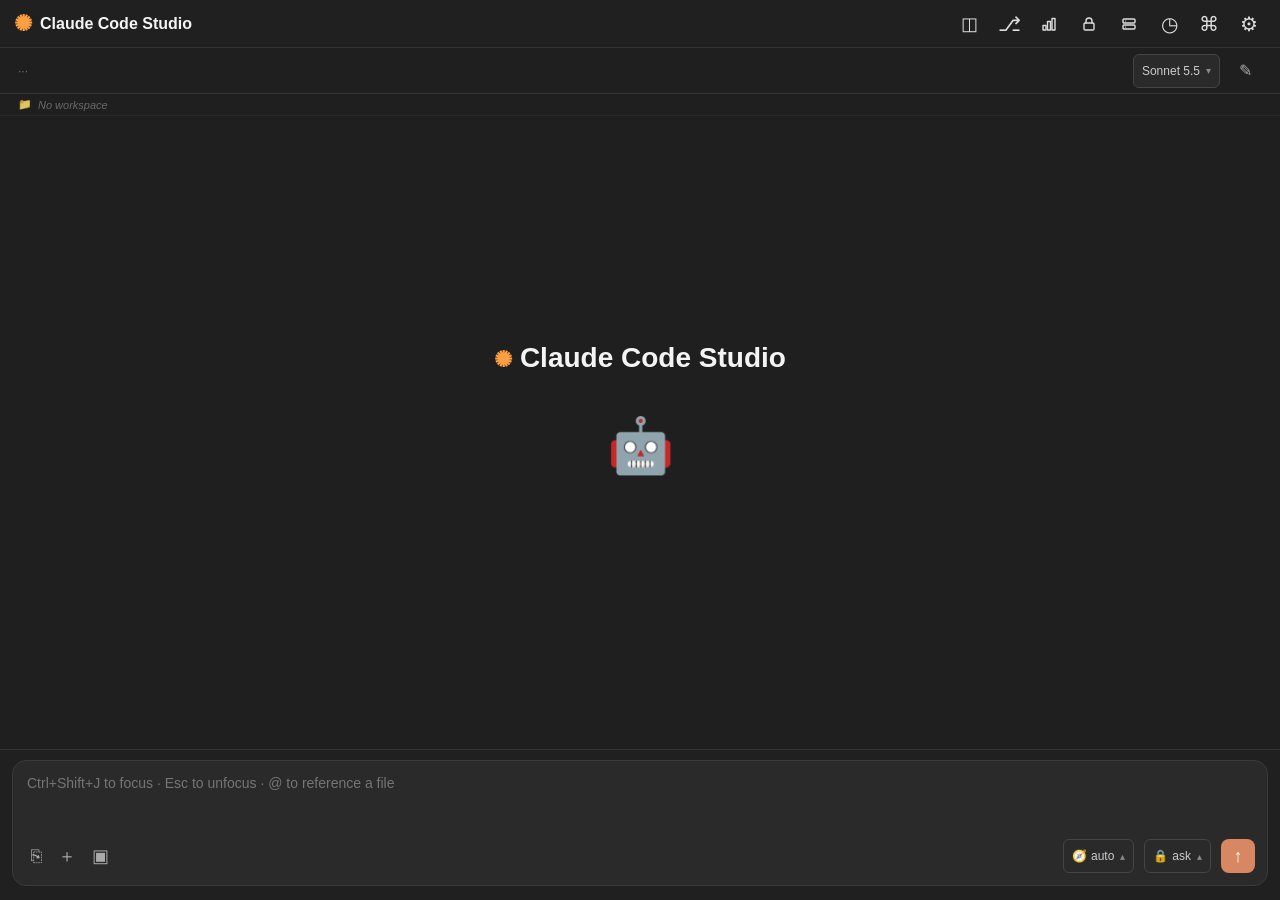
<file: ClaudeStudioExtension/Ui/index.html>
﻿<!DOCTYPE html>
<html>
<head>
    <meta charset="utf-8" />
    <title>Claude Code Studio</title>
    <link rel="stylesheet" href="styles.css" />
    <link rel="stylesheet" href="highlight.css" />
</head>

<body>
    <div class="app">
        <div class="topbar">
            <div class="brand">
                <span class="logo">✺</span>
                <span>Claude Code Studio</span>
            </div>

            <div class="topbar-right">
                <div class="actions">
                    <button class="action-btn" id="btn-layout" title="Toggle layout" onclick="toggleLayout()">◫</button>
                    <button class="action-btn" id="btn-diff" title="Git diff" onclick="openDiffModal()">⎇</button>
                    <button class="action-btn" id="btn-usage" title="Usage & cost" onclick="openUsageWindow()">
                        <svg viewBox="0 0 16 16" width="16" height="16" fill="none" stroke="currentColor" stroke-width="1.4" stroke-linejoin="round">
                            <rect x="2" y="9.5"  width="3" height="4.5"/>
                            <rect x="6.5" y="5.5" width="3" height="8.5"/>
                            <rect x="11" y="2.5" width="3" height="11.5"/>
                        </svg>
                    </button>
                    <button class="action-btn" id="btn-trusted" title="Trusted workspaces" onclick="openTrustedWorkspacesModal()">
                        <svg viewBox="0 0 16 16" width="16" height="16" fill="none" stroke="currentColor" stroke-width="1.4" stroke-linecap="round" stroke-linejoin="round">
                            <rect x="3" y="7" width="10" height="7" rx="1.2"/>
                            <path d="M 5 7 V 5 a 3 3 0 0 1 6 0 V 7"/>
                        </svg>
                    </button>
                    <button class="action-btn" id="btn-mcp" title="MCP servers" onclick="openMcpWindow()">
                        <svg viewBox="0 0 16 16" width="16" height="16" fill="none" stroke="currentColor" stroke-width="1.4" stroke-linecap="round" stroke-linejoin="round">
                            <rect x="2" y="3" width="12" height="4" rx="1"/>
                            <rect x="2" y="9" width="12" height="4" rx="1"/>
                            <circle cx="4.5" cy="5" r="0.6" fill="currentColor" stroke="none"/>
                            <circle cx="4.5" cy="11" r="0.6" fill="currentColor" stroke="none"/>
                        </svg>
                    </button>
                    <div class="cmd-wrap" id="history-wrap">
                        <button class="action-btn" title="Session history" onclick="toggleHistory()">◷</button>
                        <div class="cmd-menu" id="history-menu">
                            <div class="cmd-section history-section-header">
                                <span>Previous sessions</span>
                                <span class="history-count" id="history-count"></span>
                            </div>
                            <div class="history-filter">
                                <input type="text" id="history-search" placeholder="Filter…" oninput="filterHistory()" />
                                <label class="history-toggle">
                                    <input type="checkbox" id="history-show-all" onchange="onShowAllToggle()" />
                                    <span>all projects</span>
                                </label>
                            </div>
                            <div id="history-list"><div class="cmd-item" style="color:#555;font-family:inherit">Loading…</div></div>
                            <div class="history-footer" id="history-footer"></div>
                        </div>
                    </div>
                </div>
                <div class="cmd-wrap" id="cmd-wrap">
                    <button class="cmd-trigger" title="Commands" onclick="toggleCmdMenu()">⌘</button>
                    <div class="cmd-menu" id="cmd-menu">
                        <div class="cmd-section">Built-in</div>
                        <div class="cmd-item" onclick="runCommand('/model')">/model</div>
                        <div class="cmd-item" onclick="runCommand('/usage')">/usage</div>
                        <div class="cmd-item" onclick="runCommand('/compact')">/compact</div>
                        <div class="cmd-item" onclick="runCommand('/review')">/review</div>
                        <div class="cmd-item" onclick="runCommand('/clear')">/clear</div>
                        <div id="project-cmds" style="display:none">
                            <div class="cmd-divider"></div>
                            <div class="cmd-section">Project commands</div>
                            <div id="project-cmd-list" class="slash-cmd-list"></div>
                        </div>
                        <div id="user-cmds" style="display:none">
                            <div class="cmd-divider"></div>
                            <div class="cmd-section">User commands</div>
                            <div id="user-cmd-list" class="slash-cmd-list"></div>
                        </div>
                        <div id="skill-cmds" style="display:none">
                            <div class="cmd-divider"></div>
                            <div class="cmd-section">Skills</div>
                            <div id="skill-cmd-list" class="slash-cmd-list"></div>
                        </div>
                        <div class="cmd-divider"></div>
                        <div class="cmd-section">Local</div>
                        <div class="cmd-item" onclick="requestContextUsage()">◔ Context usage</div>
                        <div class="cmd-item" onclick="requestMcpStatus()">🔌 MCP status</div>
                        <div class="cmd-item" onclick="requestBuildErrors()">🔨 Send build errors</div>
                        <div class="cmd-item" onclick="checkBackgroundTasks()">⏱ Check background tasks</div>
                        <div class="cmd-item" onclick="requestDoctor()">🩺 Doctor</div>
                        <div class="cmd-item" onclick="reauthenticate()">🔑 Re-authenticate…</div>
                        <div class="cmd-item" onclick="openSideQuestionCard()">💬 Side question</div>
                        <div class="cmd-item" onclick="exportChatToMarkdown()">⤓ Export to Markdown</div>
                        <div class="cmd-divider"></div>
                        <div class="cmd-section">Custom</div>
                        <div id="custom-cmd-list"></div>
                        <div class="cmd-item cmd-add" onclick="openAddCommand()">＋ Add command…</div>
                    </div>
                </div>
                <div class="cmd-wrap" id="settings-wrap">
                    <button class="cmd-trigger" title="Settings" onclick="toggleSettings()">⚙</button>
                    <div class="cmd-menu settings-menu" id="settings-menu">
                        <div class="settings-search-wrap">
                            <input type="text" id="settings-search" class="settings-input settings-search" placeholder="Search settings…"
                                oninput="filterSettings()"
                                onkeydown="if(event.key==='Escape'&&this.value){event.stopPropagation();this.value='';filterSettings();}" />
                            <button type="button" class="settings-input-clear settings-search-clear" title="Clear" onclick="clearSettingsSearch()">✕</button>
                        </div>
                        <div class="settings-search-empty" id="settings-search-empty" hidden>No matching settings</div>
                        <div class="cmd-section">Appearance</div>
                        <div class="settings-row">
                            <span class="settings-label">
                                Theme
                                <span class="info-icon" title="Chat theme. Auto follows the Visual Studio theme; Dark/Light force one regardless of VS.">ⓘ</span>
                            </span>
                            <select id="theme-override" class="settings-select" onchange="setThemeOverride(this.value)">
                                <option value="auto">Auto (follow VS)</option>
                                <option value="dark">Dark</option>
                                <option value="light">Light</option>
                            </select>
                        </div>
                        <div class="settings-row">
                            <span class="settings-label">
                                Accent color
                                <span class="info-icon" title="Accent used for buttons, links and highlights across the chat. ↶ restores the default.">ⓘ</span>
                            </span>
                            <div class="settings-color-group">
                                <input type="color" id="accent-custom" class="settings-color" oninput="setAccentCustom(this.value)" />
                                <button type="button" class="settings-color-reset" title="Reset to default" onclick="resetAccent()">↶</button>
                            </div>
                        </div>
                        <div class="cmd-divider"></div>
                        <div class="cmd-section">Chat</div>
                        <div class="settings-row">
                            <span class="settings-label">
                                Auto-resume last session
                                <span class="info-icon" title="When the chat reloads (tab switch, VS restart), automatically resume the most recent session for this workspace.">ⓘ</span>
                            </span>
                            <label class="toggle">
                                <input type="checkbox" id="auto-resume-toggle" onchange="setAutoResume(this.checked)" />
                                <span class="toggle-track"></span>
                            </label>
                        </div>
                        <div class="settings-row">
                            <span class="settings-label">
                                Send with Enter
                                <span class="info-icon" title="On: Enter sends, Shift+Enter inserts a newline. Off: Enter inserts a newline, Shift+Enter sends.">ⓘ</span>
                            </span>
                            <label class="toggle">
                                <input type="checkbox" id="send-enter-toggle" checked onchange="setSendWithEnter(this.checked)" />
                                <span class="toggle-track"></span>
                            </label>
                        </div>
                        <div class="settings-row">
                            <span class="settings-label">
                                Question picker
                                <span class="info-icon" title="How the AskUserQuestion picker submits. Instant: a single-choice question sends on click. Always Submit: never sends on click — click an option to toggle it, and combine it with your own text in Other.">ⓘ</span>
                            </span>
                            <select id="ask-mode" class="settings-select" onchange="setAskMode(this.value)">
                                <option value="instant">Instant (send on click)</option>
                                <option value="always">Always show Submit</option>
                            </select>
                        </div>
                        <div class="settings-row">
                            <span class="settings-label">
                                Auto-include attachments
                                <span class="info-icon" title="When on, attached files are sent to Claude automatically, skipping the per-file 'read this file?' confirmation. You can still drop one with its × chip before sending.">ⓘ</span>
                            </span>
                            <label class="toggle">
                                <input type="checkbox" id="auto-attach-toggle" onchange="setAutoIncludeAttachments(this.checked)" />
                                <span class="toggle-track"></span>
                            </label>
                        </div>
                        <div class="settings-row">
                            <span class="settings-label">
                                Sound when input needed
                                <span class="info-icon" title="Plays a sound whenever claude is blocked waiting on you — a permission prompt or a question.">ⓘ</span>
                            </span>
                            <label class="toggle">
                                <input type="checkbox" id="sound-input-toggle" onchange="setSoundOnInput(this.checked)" />
                                <span class="toggle-track"></span>
                            </label>
                        </div>
                        <div class="settings-row">
                            <span class="settings-label">
                                Sound when turn ends
                                <span class="info-icon" title="Plays a soft sound when a turn finishes while the tool window is hidden.">ⓘ</span>
                            </span>
                            <label class="toggle">
                                <input type="checkbox" id="sound-done-toggle" onchange="setSoundOnDone(this.checked)" />
                                <span class="toggle-track"></span>
                            </label>
                        </div>
                        <div class="settings-row effort-row">
                            <span class="settings-label">
                                Auto-save before send
                                <span class="info-icon" title="Save documents before each send: none = never, active = the active document only, all = all open documents.">ⓘ</span>
                            </span>
                            <span class="effort-value-label" id="autosave-label">active</span>
                        </div>
                        <div class="effort-slider-wrap">
                            <input type="range" class="effort-slider" id="autosave-slider" min="0" max="2" step="1" value="1" />
                            <div class="effort-ticks">
                                <span>none</span><span>active</span><span>all</span>
                            </div>
                        </div>
                        <div class="settings-row">
                            <span class="settings-label">
                                Auto-send build errors
                                <span class="info-icon" title="When a Visual Studio build finishes with errors, automatically send them to Claude to fix. Skipped while a turn is running; an identical error set is not re-sent twice in a row. The ⌘ menu has an on-demand version that always works.">ⓘ</span>
                            </span>
                            <label class="toggle">
                                <input type="checkbox" id="build-errors-toggle" onchange="setAutoSendBuildErrors(this.checked)" />
                                <span class="toggle-track"></span>
                            </label>
                        </div>
                        <div class="cmd-divider"></div>
                        <div class="cmd-section">Display</div>
                        <div class="settings-row">
                            <span class="settings-label">
                                Show tokens
                                <span class="info-icon" title="Show token usage (input/output) under each response.">ⓘ</span>
                            </span>
                            <label class="toggle">
                                <input type="checkbox" id="tokens-toggle" checked onchange="setShowTokens(this.checked)" />
                                <span class="toggle-track"></span>
                            </label>
                        </div>
                        <div class="settings-row">
                            <span class="settings-label">
                                Show token estimate
                                <span class="info-icon" title="This is an approximate token cost for the message before sending. It's just a heuristic simulation (chars / 3.5 or 5) and may differ from the actual value charged by the API.">ⓘ</span>
                            </span>
                            <label class="toggle">
                                <input type="checkbox" id="token-estimate-toggle" onchange="setShowTokenEstimate(this.checked)" />
                                <span class="toggle-track"></span>
                            </label>
                        </div>
                        <div class="settings-row">
                            <span class="settings-label">
                                Response log
                                <span class="info-icon" title="Detail of the ⏱ line appended after each response: full = duration + tools + tokens, simple = total duration, none = off.">ⓘ</span>
                            </span>
                        </div>
                        <input type="hidden" id="timing-select" value="simple" />
                        <div class="timing-options">
                            <div class="timing-opt" data-value="full" onclick="setTimingMode(this)">
                                <span class="timing-opt-name">full</span>
                                <span class="timing-opt-ex">⏱ 1.2s · 3 tools · 2k tok</span>
                            </div>
                            <div class="timing-opt" data-value="simple" onclick="setTimingMode(this)">
                                <span class="timing-opt-name">simple</span>
                                <span class="timing-opt-ex">⏱ total: 1.2s</span>
                            </div>
                            <div class="timing-opt" data-value="none" onclick="setTimingMode(this)">
                                <span class="timing-opt-name">none</span>
                                <span class="timing-opt-ex">no log</span>
                            </div>
                        </div>
                        <div class="settings-row" style="padding-top:6px">
                            <span class="settings-label">Time unit</span>
                            <div class="unit-toggle">
                                <button class="unit-btn" id="unit-ms" onclick="setTimeUnit('ms')">ms</button>
                                <button class="unit-btn" id="unit-s" onclick="setTimeUnit('s')">s</button>
                            </div>
                        </div>
                        <div class="cmd-divider"></div>
                        <div class="cmd-section">Claude Code</div>
                        <div class="settings-row">
                            <span class="settings-label">
                                Co-author commits
                                <span class="info-icon" title="Add Claude's Co-Authored-By trailer to commits and the attribution line to PR descriptions. Turn off to omit them. Applies to new/restarted sessions.">ⓘ</span>
                            </span>
                            <label class="toggle">
                                <input type="checkbox" id="coauthored-toggle" checked onchange="setCoAuthoredBy(this.checked)" />
                                <span class="toggle-track"></span>
                            </label>
                        </div>
                        <div class="settings-row">
                            <span class="settings-label">
                                Auto-compact context
                                <span class="info-icon" title="Automatically compact the conversation when the context window fills. Applies to new/restarted sessions.">ⓘ</span>
                            </span>
                            <label class="toggle">
                                <input type="checkbox" id="autocompact-toggle" checked onchange="setAutoCompact(this.checked)" />
                                <span class="toggle-track"></span>
                            </label>
                        </div>
                        <div class="settings-row">
                            <span class="settings-label">
                                Transcript retention (days)
                                <span class="info-icon" title="How many days claude keeps chat transcripts before automatic cleanup. Leave blank for the default (30). Applies to new/restarted sessions.">ⓘ</span>
                            </span>
                            <input type="number" id="cleanup-days-input" class="settings-number" min="1" placeholder="30" oninput="setCleanupDays(this.value)" />
                        </div>
                        <div class="settings-row">
                            <span class="settings-label">
                                Permission rules
                                <span class="info-icon" title="Auto-decide tool permissions with claude-style rules like Bash(git *). Allow skips the prompt, deny blocks the tool, ask always prompts. Rules apply from the next message.">ⓘ</span>
                            </span>
                            <button type="button" class="settings-manage-btn" onclick="openPermRulesModal()">Manage…</button>
                        </div>
                        <div class="settings-row">
                            <span class="settings-label">
                                Unanswered permission
                                <span class="info-icon" title="How long a permission prompt waits before it is denied for you. The default holds the turn while you decide, up to one hour — one hour is the ceiling because past that the underlying CLI hook would let the tool run unapproved, so it is a hard limit, not a soft one. A shorter timeout denies sooner; cancelling the turn always releases it immediately.">ⓘ</span>
                            </span>
                            <select id="perm-timeout-select" class="settings-select" onchange="setPermissionTimeout(this.value)">
                                <option value="0">Wait for answer (max 1 hour)</option>
                                <option value="3">Deny after 3 min</option>
                                <option value="10">Deny after 10 min</option>
                                <option value="30">Deny after 30 min</option>
                            </select>
                        </div>
                        <div class="settings-row">
                            <span class="settings-label">
                                CLI path
                                <span class="info-icon" title="Full path to claude.exe (or its folder) when it isn't on your PATH — custom installs. Leave blank to auto-detect. Applies to new/restarted sessions.">ⓘ</span>
                            </span>
                        </div>
                        <div class="settings-input-wrap">
                            <input type="text" id="cli-path-input" class="settings-input" placeholder="Auto (PATH + standard locations)" oninput="setCliPath(this.value)" />
                            <button type="button" class="settings-input-clear" title="Clear" onclick="clearCliPath()">✕</button>
                        </div>
                        <div class="settings-row">
                            <span class="settings-label">
                                Fallback model
                                <span class="info-icon" title="Automatically retry on this model when the primary one is overloaded or unavailable. Applies to new/restarted sessions.">ⓘ</span>
                            </span>
                            <select id="fallback-model-select" class="settings-select" onchange="setFallbackModel(this.value)">
                                <option value="">Off</option>
                                <option value="claude-sonnet-5-5">Sonnet 5.5</option>
                                <option value="claude-sonnet-5">Sonnet 5</option>
                                <option value="claude-sonnet-4-6">Sonnet 4.6</option>
                                <option value="claude-opus-5-5">Opus 5.5</option>
                                <option value="claude-opus-5">Opus 5</option>
                                <option value="claude-opus-4-8">Opus 4.8</option>
                                <option value="claude-fable-5-2">Fable 5.2</option>
                                <option value="claude-fable-5-1">Fable 5.1</option>
                                <option value="claude-fable-5">Fable 5</option>
                                <option value="claude-haiku-4-5">Haiku 4.5</option>
                            </select>
                        </div>
                        <div class="settings-row">
                            <span class="settings-label">
                                Subagent detail
                                <span class="info-icon" title="How much of a subagent's (Task/Agent tool) work to show live under its chip while it runs. Off: just the chip. Simple: a one-line status. Full: thinking, text, and its own tool calls, nested.">ⓘ</span>
                            </span>
                            <select id="subagent-detail-select" class="settings-select" onchange="setSubagentDetail(this.value)">
                                <option value="off">Off</option>
                                <option value="simple">Simple</option>
                                <option value="full">Full</option>
                            </select>
                        </div>
                        <div class="cmd-divider"></div>
                        <div class="cmd-section">Workspace</div>
                        <div class="settings-row">
                            <span class="settings-label">
                                Working directory
                                <span class="info-icon" title="Folder where claude runs. Leave blank to auto-resolve (solution → open folder → active document). Saved per solution — switching solutions won't carry it over. Changing it restarts the session.">ⓘ</span>
                            </span>
                            <div class="inline-toggle-wrap">
                                <span class="inline-toggle-label">Show</span>
                                <label class="toggle" title="Show working directory bar">
                                    <input type="checkbox" id="cwdbar-toggle" checked onchange="setShowCwdbar(this.checked)" />
                                    <span class="toggle-track"></span>
                                </label>
                            </div>
                        </div>
                        <div class="settings-input-wrap">
                            <input type="text" id="working-dir-input" class="settings-input" placeholder="Auto (solution directory)" oninput="setWorkingDirectory(this.value)" />
                            <button type="button" class="settings-input-clear" title="Clear" onclick="clearWorkingDirectory()">✕</button>
                        </div>

                        <div class="settings-row">
                            <span class="settings-label">
                                Titlebar name
                                <span class="info-icon" title="What the titlebar shows next to the plan. Auto picks the first available: organization → account name → email.">ⓘ</span>
                            </span>
                            <select id="account-info-source" class="settings-select" onchange="setAccountInfoSource(this.value)">
                                <option value="auto">Auto (cascade)</option>
                                <option value="account">Account name</option>
                                <option value="organization">Organization</option>
                                <option value="email">Email</option>
                                <option value="custom">Custom</option>
                            </select>
                        </div>
                        <div class="settings-input-wrap">
                            <input type="text" id="display-name-input" class="settings-input" placeholder="Custom name (used when 'Custom' is selected or as cascade fallback)" oninput="setDisplayName(this.value)" />
                            <button type="button" class="settings-input-clear" title="Clear" onclick="clearDisplayName()">✕</button>
                        </div>
                        <div class="settings-row">
                            <span class="settings-label">
                                Status line command
                                <span class="info-icon" title="Command run in the working directory whose first lines show in a bar under the header — e.g. git status -sb. Refreshes after each turn. Leave blank to disable.">ⓘ</span>
                            </span>
                        </div>
                        <div class="settings-input-wrap">
                            <input type="text" id="status-line-input" class="settings-input" placeholder="git status -sb" oninput="setStatusLineCommand(this.value)" />
                            <button type="button" class="settings-input-clear" title="Clear" onclick="clearStatusLineCommand()">✕</button>
                        </div>

                        <div class="cmd-divider"></div>
                        <div class="cmd-section">Cost limits</div>
                        <div class="settings-row">
                            <span class="settings-label">
                                Cost limit warning ($)
                                <span class="info-icon" title="Show a warning when the estimated cost of the current session or day crosses these USD values. Leave blank to disable.">ⓘ</span>
                            </span>
                        </div>
                        <div class="cost-limits-row">
                            <label class="cost-limit-field">
                                <span>Session</span>
                                <div class="cost-limit-input-wrap">
                                    <input type="text" inputmode="decimal" id="cost-session-input" class="settings-input" placeholder="off"
                                        oninput="setCostLimit('session', this.value)"
                                        onblur="formatCostLimitInput(this)"
                                        onkeydown="if(event.key==='Enter'){event.preventDefault();this.blur();}" />
                                    <button type="button" class="cost-input-clear" title="Clear" onclick="clearCostLimit('session')">✕</button>
                                </div>
                            </label>
                            <label class="cost-limit-field">
                                <span>Day</span>
                                <div class="cost-limit-input-wrap">
                                    <input type="text" inputmode="decimal" id="cost-daily-input" class="settings-input" placeholder="off"
                                        oninput="setCostLimit('daily', this.value)"
                                        onblur="formatCostLimitInput(this)"
                                        onkeydown="if(event.key==='Enter'){event.preventDefault();this.blur();}" />
                                    <button type="button" class="cost-input-clear" title="Clear" onclick="clearCostLimit('daily')">✕</button>
                                </div>
                            </label>
                        </div>
                        <div class="settings-row">
                            <span class="settings-label">
                                Block sending when reached
                                <span class="info-icon" title="While a limit is exceeded, also block sending new messages instead of only warning.">ⓘ</span>
                            </span>
                            <label class="toggle">
                                <input type="checkbox" id="cost-block-toggle" onchange="setCostBlock(this.checked)" />
                                <span class="toggle-track"></span>
                            </label>
                        </div>
                        <div class="settings-row">
                            <span class="settings-label">
                                Hard budget per session ($)
                                <span class="info-icon" title="CLI-enforced (--max-budget-usd): unlike the warning above, this actually ends the session once claude's own tracked spend crosses it. Leave blank to disable.">ⓘ</span>
                            </span>
                        </div>
                        <div class="settings-input-wrap">
                            <input type="text" inputmode="decimal" id="max-budget-input" class="settings-input" placeholder="off"
                                oninput="setMaxBudget(this.value)"
                                onkeydown="if(event.key==='Enter'){event.preventDefault();this.blur();}" />
                            <button type="button" class="settings-input-clear" title="Clear" onclick="clearMaxBudget()">✕</button>
                        </div>
                        <div class="cmd-divider"></div>
                        <div class="settings-row">
                            <span class="settings-label">
                                Reset settings
                                <span class="info-icon" title="Restore every setting in this panel to its default, including permission rules, cost limits and per-solution working directories. Prompt history and session data are kept; the chat view reloads.">ⓘ</span>
                            </span>
                            <button type="button" class="settings-manage-btn" onclick="resetSettingsToDefaults()">Reset…</button>
                        </div>

                        <div class="about-section">
                            <div class="about-name"><span class="logo">✺</span> Claude Code Studio</div>
                            <div class="about-meta">v— · wluisdev</div>
                            <div class="about-desc">Claude Code integration for Visual Studio 2022</div>
                        </div>
                    </div>
                </div>
            </div>
        </div>

        <div class="titlebar">
            <span id="account-info" class="account-info account-info-loading" title="">···</span>
            <div class="titlebar-right">
                <!-- Hidden native select stays as the single source of truth for the
                     model id — send payload, caption, /model card and localStorage all
                     read/write it. The visible control is the effort-style button. -->
                <select class="model-select" hidden>
                    <option value="claude-sonnet-5-5"         title="Sonnet 5.5 · claude-sonnet-5-5">Sonnet 5.5</option>
                    <option value="claude-sonnet-5"           title="Sonnet 5 · claude-sonnet-5">Sonnet 5</option>
                    <option value="claude-sonnet-4-6"         title="Sonnet 4.6 · claude-sonnet-4-6">Sonnet 4.6</option>
                    <option value="claude-opus-5-5"           title="Opus 5.5 · claude-opus-5-5">Opus 5.5</option>
                    <option value="claude-opus-5"             title="Opus 5 · claude-opus-5">Opus 5</option>
                    <option value="claude-opus-4-8"           title="Opus 4.8 · claude-opus-4-8">Opus 4.8</option>
                    <option value="opusplan"                  title="Opus Plan · opusplan — Opus while planning, Sonnet for execution">Opus Plan</option>
                    <option value="claude-fable-5-2"          title="Fable 5.2 · claude-fable-5-2">Fable 5.2</option>
                    <option value="claude-fable-5-1"          title="Fable 5.1 · claude-fable-5-1">Fable 5.1</option>
                    <option value="claude-fable-5"            title="Fable 5 · claude-fable-5">Fable 5</option>
                    <option value="claude-haiku-4-5" title="Haiku 4.5 · claude-haiku-4-5">Haiku 4.5</option>
                </select>
                <div class="model-control" id="model-control">
                    <button type="button" class="effort-btn" id="model-btn" onclick="toggleModelPopup()" title="Model">
                        <span id="model-btn-label">Sonnet 5</span>
                        <span class="effort-btn-caret">▾</span>
                    </button>
                    <div class="permission-popup model-popup" id="model-popup" hidden></div>
                </div>
                <button class="new-chat" title="New chat">✎</button>
            </div>
        </div>

        <div class="cwdbar cwdbar-empty" id="cwdbar" onclick="copyCwd()" title="">
            <span class="cwdbar-icon">📁</span>
            <span class="cwdbar-path" id="cwdbar-path">No workspace</span>
            <span class="cwdbar-presence" id="cwdbar-presence" hidden></span>
        </div>

        <div class="statusbar" id="statusbar" style="display:none" title="">
            <span class="statusbar-icon">▸</span>
            <span class="statusbar-text" id="statusbar-text"></span>
        </div>

        <div class="content">
            <div id="find-bar" class="find-bar">
                <input type="text" id="find-input" placeholder="Find in chat…" />
                <span id="find-count" class="find-count">0/0</span>
                <button class="find-btn" onclick="findPrev()" title="Previous (Shift+Enter)">▲</button>
                <button class="find-btn" onclick="findNext()" title="Next (Enter)">▼</button>
                <button class="find-btn" onclick="closeFindBar()" title="Close (Esc)">✕</button>
            </div>
            <button class="scroll-bottom" id="btn-scroll-bottom" title="Scroll to bottom" onclick="scrollToBottom()">↓</button>
            <div id="messages" class="messages">

                <div class="welcome">

                    <div class="hero">
                        <span class="logo">✺</span>
                        Claude Code Studio
                    </div>

                    <div class="bot">🤖</div>


</div>

            </div>
        </div>

        <!-- Active interactive cards (pending question, context usage) dock here
             so they never scroll away with the transcript; resolved cards move
             back into the chat flow. -->
        <div class="pinned-dock" id="pinned-dock" hidden></div>

        <div class="cost-warning" id="cost-warning" style="display:none">
            <span class="cost-warning-icon">⚠</span>
            <span class="cost-warning-text" id="cost-warning-text"></span>
            <button class="notice-close" onclick="dismissCostWarning()">×</button>
        </div>

        <div class="splitter" id="splitter" title="Drag to resize composer"></div>

        <div class="composer">
            <div id="attachments" class="attachments"></div>
            <div class="input">
                <div class="cmd-autocomplete" id="cmd-autocomplete"></div>
                <div class="cmd-autocomplete at-autocomplete" id="at-autocomplete"></div>
                <textarea placeholder="Ctrl+Shift+J to focus · Esc to unfocus · @ to reference a file"></textarea>

                <div class="composer-actions">
                    <div class="left-buttons">
                        <button class="composer-btn" id="btn-paste" title="Paste from clipboard">⎘</button>
                        <button class="composer-btn" id="btn-file" title="Add file">＋</button>
                        <button class="composer-btn" id="btn-selection" title="Insert editor selection">▣</button>
                    </div>

                    <div class="right-buttons">
                        <span class="history-hint" id="history-hint" hidden></span>
                        <span class="token-estimate" id="token-estimate" title="Approximate input tokens"></span>
                        <div class="effort-control" id="effort-control">
                            <button type="button" class="effort-btn" id="effort-btn" onclick="toggleEffortPopup()" title="Reasoning effort">
                                <span id="effort-btn-icon">🧭</span>
                                <span id="effort-btn-label">auto</span>
                                <span class="effort-btn-caret">▴</span>
                            </button>
                            <div class="effort-popup" id="effort-popup" hidden>
                                <input type="range" class="effort-popup-slider" id="effort-popup-slider" min="0" max="5" step="1" value="0" />
                                <div class="effort-popup-ticks">
                                    <span>auto</span><span>low</span><span>med</span><span>high</span><span>xhigh</span><span>max</span>
                                </div>
                            </div>
                        </div>
                        <div class="permission-control" id="permission-control">
                            <button type="button" class="effort-btn" id="permission-btn" onclick="togglePermissionPopup()" title="Permission mode">
                                <span id="permission-btn-icon">🔒</span>
                                <span id="permission-btn-label">ask</span>
                                <span class="effort-btn-caret">▴</span>
                            </button>
                            <div class="permission-popup" id="permission-popup" hidden>
                                <button type="button" class="permission-item" data-value="ask" onclick="setPermission('ask')" title="ask — Claude default"><span>🔒</span><span>ask</span></button>
                                <button type="button" class="permission-item" data-value="plan" onclick="setPermission('plan')" title="plan — plans only"><span>📋</span><span>plan</span></button>
                                <button type="button" class="permission-item" data-value="dontAsk" onclick="setPermission('dontAsk')" title="dontAsk — read-only: reads/searches run freely, all edits/writes are blocked (not prompted, refused)"><span>🔕</span><span>dontAsk</span></button>
                                <button type="button" class="permission-item" data-value="yolo" onclick="setPermission('yolo')" title="yolo — skips ALL permission prompts (dangerous)"><span>⚡</span><span>yolo</span></button>
                            </div>
                        </div>
                        <button class="send" id="btn-send">↑</button>
                    </div>
                </div>
            </div>
        </div>
    </div>

    <div class="cmd-modal-overlay" id="usage-modal-overlay" onclick="if(overlayClicked(event,this))closeUsageModal()">
        <div class="cmd-modal usage-modal">
            <div class="usage-modal-header">
                <h3>Usage</h3>
                <button class="usage-modal-close" onclick="closeUsageModal()">×</button>
            </div>
            <div class="usage-raw" id="usage-raw"><span class="usage-loading">Running /usage…</span></div>
            <div class="usage-divider"></div>
            <div class="usage-session">
                <div class="usage-session-label">Session total</div>
                <div class="usage-session-values" id="usage-session-values">—</div>
            </div>
        </div>
    </div>

    <div class="cmd-modal-overlay" id="diff-modal-overlay" onclick="if(overlayClicked(event,this))closeDiffModal()">
        <div class="cmd-modal diff-modal">
            <div class="usage-modal-header">
                <h3>⎇ Git Diff</h3>
                <button class="usage-modal-close" onclick="closeDiffModal()">×</button>
            </div>
            <div class="diff-stat" id="diff-stat"></div>
            <div class="diff-body" id="diff-body"><span class="usage-loading">Running git diff…</span></div>
        </div>
    </div>

    <div class="cmd-modal-overlay" id="tool-diff-modal-overlay" onclick="if(overlayClicked(event,this))closeToolDiffModal()">
        <div class="cmd-modal diff-modal">
            <div class="diff-modal-header">
                <div class="diff-modal-title">
                    <div class="diff-modal-path" id="diff-modal-path"></div>
                    <div class="diff-modal-subtitle" id="diff-modal-subtitle"></div>
                </div>
                <div class="diff-modal-header-actions">
                    <button class="diff-modal-vs-btn" id="tool-diff-modal-vs" onclick="openVsDiff(toolDiffModalFile, toolDiffModalTool)">Abrir no VS</button>
                    <button class="diff-modal-close" onclick="closeToolDiffModal()">×</button>
                </div>
            </div>
            <div class="diff-modal-body" id="diff-modal-body"></div>
        </div>
    </div>

    <div class="cmd-modal-overlay" id="perm-modal-overlay" onclick="if(overlayClicked(event,this))nudgePermissionModal()">
        <div class="cmd-modal perm-modal">
            <div class="perm-modal-header">
                <span class="perm-modal-icon">🔒</span>
                <div class="perm-modal-title">
                    <div class="perm-modal-eyebrow">Permission requested</div>
                    <div class="perm-modal-tool" id="perm-modal-tool">Tool</div>
                </div>
            </div>
            <div class="perm-modal-cwd" id="perm-modal-cwd" hidden>
                <span class="perm-modal-cwd-icon">📁</span>
                <span class="perm-modal-cwd-path" id="perm-modal-cwd-path"></span>
            </div>
            <div class="perm-modal-input" id="perm-modal-input"></div>
            <div class="cmd-modal-buttons perm-modal-buttons">
                <button class="perm-deny" onclick="permissionDeny()">Deny</button>
                <button class="perm-allow-session" onclick="permissionAllowSession()">Allow for session</button>
                <button class="perm-allow" onclick="permissionAllow()">Allow</button>
            </div>
        </div>
    </div>

    <div class="cmd-modal-overlay" id="trust-modal-overlay">
        <div class="cmd-modal trust-modal">
            <div class="trust-modal-header">
                <span class="trust-modal-icon">⚠</span>
                <div class="trust-modal-title">
                    <div class="trust-modal-eyebrow">Untrusted workspace</div>
                    <div class="trust-modal-headline">Do you trust the files in this folder?</div>
                </div>
            </div>
            <div class="trust-modal-path-row">
                <span class="trust-modal-path-icon">📁</span>
                <span class="trust-modal-path" id="trust-modal-path"></span>
            </div>
            <div class="trust-modal-warning" id="trust-modal-warning" hidden>
                <span class="trust-modal-warning-icon">⚠️</span>
                <span class="trust-modal-warning-text" id="trust-modal-warning-text"></span>
            </div>
            <div class="trust-modal-body">
                Claude will be able to read, modify, and execute code in this folder
                on your behalf. Trust it only if you wrote the code yourself or
                obtained it from a source you trust.
            </div>
            <div class="trust-modal-parent" id="trust-modal-parent-row" hidden>
                Parent: <span id="trust-modal-parent-path"></span>
            </div>
            <div class="cmd-modal-buttons trust-modal-buttons">
                <button class="trust-deny" onclick="trustDeny()">Don't trust</button>
                <button class="trust-parent" id="trust-parent-btn" onclick="trustParent()">Trust parent</button>
                <button class="trust-allow" onclick="trustAllow()">Trust</button>
            </div>
        </div>
    </div>

    <div class="cmd-modal-overlay" id="perm-rules-overlay">
        <div class="cmd-modal perm-rules-modal">
            <div class="trust-modal-header">
                <span class="trust-modal-icon">🛡️</span>
                <div>
                    <div class="trust-modal-eyebrow">Permission rules</div>
                    <div class="trust-modal-headline">Auto-decide tool permissions</div>
                </div>
            </div>
            <div class="perm-rules-body">
                <div class="perm-rules-hint">
                    Rules use claude's format: <code>Tool</code> or <code>Tool(specifier)</code>.
                    Deny wins over ask; ask wins over allow. Rules apply from the next message.
                    <b>The tool name must match exactly</b> — on Windows a shell command usually
                    arrives as <code>PowerShell</code>, not <code>Bash</code>. The Output window
                    logs <code>tool_use: &lt;name&gt;</code> for every call, and
                    <code>permission auto: … — allowed by rule: …</code> whenever a rule decides one.
                </div>
                <details class="perm-rules-examples" id="perm-rules-examples" open
                         ontoggle="window.togglePermExamples && togglePermExamples(this.open)">
                    <summary class="perm-rules-examples-title">Examples — click one to fill the box</summary>
                    <div class="perm-rules-examples-grid">
                    <button type="button" class="perm-rules-example" onclick="fillPermRule('allow','PowerShell(git status)')">
                        <code>PowerShell(git status)</code><span>one exact command</span></button>
                    <button type="button" class="perm-rules-example" onclick="fillPermRule('allow','PowerShell(git *)')">
                        <code>PowerShell(git *)</code><span>any git command</span></button>
                    <button type="button" class="perm-rules-example" onclick="fillPermRule('allow','Bash(npm run test:*)')">
                        <code>Bash(npm run test:*)</code><span>prefix — npm run test and anything after</span></button>
                    <button type="button" class="perm-rules-example" onclick="fillPermRule('allow','Read')">
                        <code>Read</code><span>a whole tool, no specifier</span></button>
                    <button type="button" class="perm-rules-example" onclick="fillPermRule('allow','mcp__testeLocal__soma')">
                        <code>mcp__server__tool</code><span>one MCP tool, full name</span></button>
                    <button type="button" class="perm-rules-example" onclick="fillPermRule('allow','PowerShell')">
                        <code>PowerShell</code><span>every call of that tool — no <code>*</code> needed</span></button>
                    <button type="button" class="perm-rules-example" onclick="fillPermRule('deny','PowerShell(git push*)')">
                        <code>PowerShell(git push*)</code><span>good candidate for Deny</span></button>
                    </div>
                </details>
                <div class="perm-rules-group">
                    <div class="perm-rules-group-title">✅ Allow — run without asking</div>
                    <div class="perm-rules-list" id="perm-rules-allow"></div>
                    <div class="perm-rules-add">
                        <input type="text" id="perm-rules-input-allow" placeholder="PowerShell(git *)"
                            onkeydown="if(event.key==='Enter'){event.preventDefault();addPermRule('allow');}" />
                        <button type="button" onclick="addPermRule('allow')">Add</button>
                    </div>
                    <div class="perm-rules-error" id="perm-rules-error-allow" hidden></div>
                </div>
                <div class="perm-rules-group">
                    <div class="perm-rules-group-title">❓ Ask — always prompt</div>
                    <div class="perm-rules-list" id="perm-rules-ask"></div>
                    <div class="perm-rules-add">
                        <input type="text" id="perm-rules-input-ask" placeholder="PowerShell(git push*)"
                            onkeydown="if(event.key==='Enter'){event.preventDefault();addPermRule('ask');}" />
                        <button type="button" onclick="addPermRule('ask')">Add</button>
                    </div>
                    <div class="perm-rules-error" id="perm-rules-error-ask" hidden></div>
                </div>
                <div class="perm-rules-group">
                    <div class="perm-rules-group-title">⛔ Deny — block the tool</div>
                    <div class="perm-rules-list" id="perm-rules-deny"></div>
                    <div class="perm-rules-add">
                        <input type="text" id="perm-rules-input-deny" placeholder="PowerShell(rm *)"
                            onkeydown="if(event.key==='Enter'){event.preventDefault();addPermRule('deny');}" />
                        <button type="button" onclick="addPermRule('deny')">Add</button>
                    </div>
                    <div class="perm-rules-error" id="perm-rules-error-deny" hidden></div>
                </div>
            </div>
            <div class="cmd-modal-buttons">
                <button class="trust-deny" onclick="closePermRulesModal()">Close</button>
            </div>
        </div>
    </div>

    <div class="cmd-modal-overlay" id="trusted-workspaces-overlay">
        <div class="cmd-modal trusted-workspaces-modal">
            <div class="trust-modal-header">
                <span class="trust-modal-icon">🔒</span>
                <div>
                    <div class="trust-modal-eyebrow">Trusted workspaces</div>
                    <div class="trust-modal-headline">Folders Claude can run code in</div>
                </div>
            </div>
            <div class="trusted-workspaces-modal-body">
                <div id="trusted-workspaces-list" class="trusted-workspaces-list">
                    <div class="trusted-workspaces-empty">No trusted workspaces yet.</div>
                </div>
            </div>
            <div class="cmd-modal-buttons trusted-workspaces-buttons">
                <button class="trust-deny" onclick="closeTrustedWorkspacesModal()">Close</button>
            </div>
        </div>
    </div>

    <div class="cmd-modal-overlay" id="signin-overlay">
        <div class="cmd-modal signin-modal">
            <div class="signin-header">
                <span class="signin-icon">🔑</span>
                <div class="signin-title">
                    <div class="signin-eyebrow">Sign in to Claude</div>
                    <div class="signin-headline">Complete the steps in the terminal</div>
                </div>
            </div>
            <ol class="signin-steps">
                <li>A terminal window opened with <code>claude login</code>.</li>
                <li>It will print a URL — open it in your browser.</li>
                <li>Authorize and copy the code back.</li>
                <li>Paste the code into the terminal and press Enter.</li>
            </ol>
            <div class="signin-status">
                <span class="signin-spinner"></span>
                <span>Waiting for sign-in to complete…</span>
            </div>
            <div class="cmd-modal-buttons signin-buttons">
                <button class="trust-deny" onclick="closeSigninOverlay()">Close</button>
            </div>
        </div>
    </div>

    <div class="cmd-modal-overlay" id="mcp-trust-modal-overlay">
        <div class="cmd-modal mcp-trust-modal">
            <div class="trust-modal-header">
                <span class="trust-modal-icon">🔌</span>
                <div class="trust-modal-title">
                    <div class="trust-modal-eyebrow">MCP servers awaiting trust</div>
                    <div class="trust-modal-headline">Approve servers before claude loads them</div>
                </div>
            </div>
            <div class="trust-modal-body">
                Each MCP server below can run code on your machine or talk to a remote
                endpoint. Tick the ones you recognize and trust — they're saved to
                <code>trusted-mcp-servers.json</code>. Unchecked ones get skipped for
                this VS session only, so the prompt stops looping. Disable a server in
                the MCP panel if you want to block it from loading entirely.
            </div>
            <div class="mcp-trust-list" id="mcp-trust-list"></div>
            <div class="mcp-trust-actions">
                <label class="mcp-trust-select-all">
                    <span>Select all</span>
                    <input type="checkbox" id="mcp-trust-select-all" onchange="mcpTrustToggleAll(this.checked)" />
                </label>
            </div>
            <div class="cmd-modal-buttons trust-modal-buttons">
                <button class="trust-deny" onclick="mcpTrustCancel()" title="Don't trust or remember; just stop asking this VS session">Skip for this session</button>
                <button class="trust-allow" id="mcp-trust-submit" onclick="mcpTrustSubmit()" title="Trust checked, skip unchecked for this session">Apply</button>
            </div>
        </div>
    </div>

    <div class="cmd-modal-overlay" id="cmd-modal-overlay" onclick="if(overlayClicked(event,this))closeAddCommand()">
        <div class="cmd-modal">
            <h3>Add command</h3>
            <label>Name (shown in menu)</label>
            <input id="cmd-modal-name" placeholder="E.g. Code Review" onkeydown="if(event.key==='Enter')document.getElementById('cmd-modal-cmd').focus()" />
            <label>Command (sent to Claude)</label>
            <input id="cmd-modal-cmd" placeholder="E.g. /review" onkeydown="if(event.key==='Enter')saveNewCommand()" />
            <div class="cmd-modal-buttons">
                <button onclick="closeAddCommand()">Cancel</button>
                <button class="btn-primary" onclick="saveNewCommand()">Add</button>
            </div>
        </div>
    </div>

    <script src="marked.min.js" charset="utf-8"></script>
    <script src="highlight.min.js" charset="utf-8"></script>
    <script src="app.js" charset="utf-8"></script>
</body>
</html>
</file>
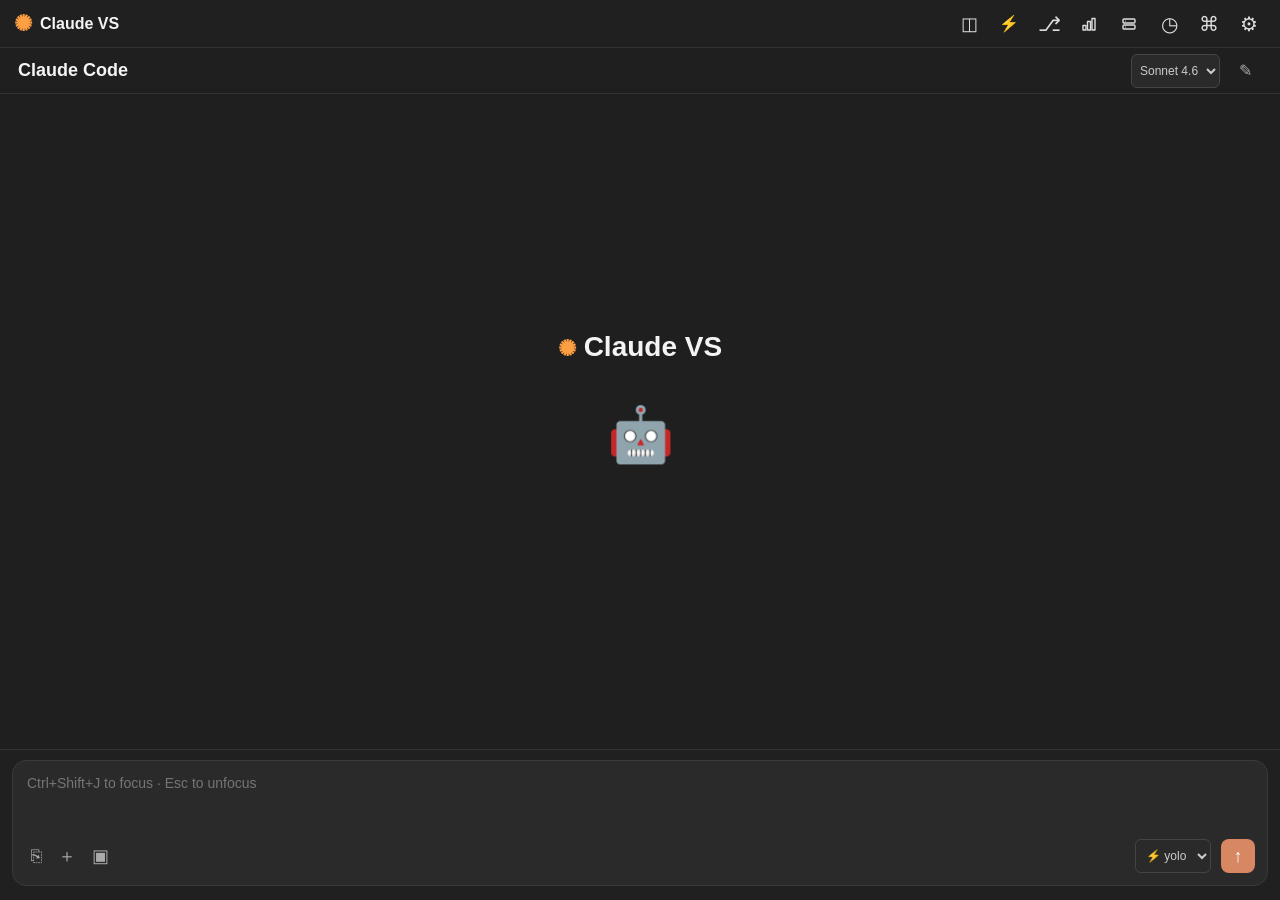
<file: ClaudeVsExtension/Ui/index.html>
﻿<!DOCTYPE html>
<html>
<head>
    <meta charset="utf-8" />
    <title>Claude VS</title>
    <link rel="stylesheet" href="styles.css" />
    <link rel="stylesheet" href="highlight.css" />
</head>

<body>
    <div class="app">
        <div class="topbar">
            <div class="brand">
                <span class="logo">✺</span>
                <span>Claude VS</span>
            </div>

            <div class="topbar-right">
                <div class="actions">
                    <button class="action-btn" id="btn-layout" title="Toggle layout" onclick="toggleLayout()">◫</button>
                    <button class="action-btn" id="btn-permission" title="Permission mode" onclick="cyclePermission()">⚡</button>
                    <button class="action-btn" id="btn-diff" title="Git diff" onclick="openDiffModal()">⎇</button>
                    <button class="action-btn" id="btn-usage" title="Usage & cost" onclick="openUsageWindow()">
                        <svg viewBox="0 0 16 16" width="16" height="16" fill="none" stroke="currentColor" stroke-width="1.4" stroke-linejoin="round">
                            <rect x="2" y="9.5"  width="3" height="4.5"/>
                            <rect x="6.5" y="5.5" width="3" height="8.5"/>
                            <rect x="11" y="2.5" width="3" height="11.5"/>
                        </svg>
                    </button>
                    <button class="action-btn" id="btn-mcp" title="MCP servers" onclick="openMcpWindow()">
                        <svg viewBox="0 0 16 16" width="16" height="16" fill="none" stroke="currentColor" stroke-width="1.4" stroke-linecap="round" stroke-linejoin="round">
                            <rect x="2" y="3" width="12" height="4" rx="1"/>
                            <rect x="2" y="9" width="12" height="4" rx="1"/>
                            <circle cx="4.5" cy="5" r="0.6" fill="currentColor" stroke="none"/>
                            <circle cx="4.5" cy="11" r="0.6" fill="currentColor" stroke="none"/>
                        </svg>
                    </button>
                    <div class="cmd-wrap" id="history-wrap">
                        <button class="action-btn" title="Session history" onclick="toggleHistory()">◷</button>
                        <div class="cmd-menu" id="history-menu">
                            <div class="cmd-section">Previous sessions</div>
                            <div id="history-list"><div class="cmd-item" style="color:#555;font-family:inherit">Loading…</div></div>
                        </div>
                    </div>
                </div>
                <div class="cmd-wrap" id="cmd-wrap">
                    <button class="cmd-trigger" title="Commands" onclick="toggleCmdMenu()">⌘</button>
                    <div class="cmd-menu" id="cmd-menu">
                        <div class="cmd-section">Built-in</div>
                        <div class="cmd-item" onclick="runCommand('/model')">/model</div>
                        <div class="cmd-item" onclick="runCommand('/usage')">/usage</div>
                        <div class="cmd-item" onclick="runCommand('/compact')">/compact</div>
                        <div class="cmd-item" onclick="runCommand('/review')">/review</div>
                        <div class="cmd-item" onclick="runCommand('/clear')">/clear</div>
                        <div class="cmd-divider"></div>
                        <div class="cmd-section">Local</div>
                        <div class="cmd-item" onclick="exportChatToMarkdown()">⤓ Export to Markdown</div>
                        <div class="cmd-divider"></div>
                        <div class="cmd-section">Custom</div>
                        <div id="custom-cmd-list"></div>
                        <div class="cmd-item cmd-add" onclick="openAddCommand()">＋ Add command…</div>
                    </div>
                </div>
                <div class="cmd-wrap" id="settings-wrap">
                    <button class="cmd-trigger" title="Settings" onclick="toggleSettings()">⚙</button>
                    <div class="cmd-menu settings-menu" id="settings-menu">
                        <div class="cmd-section">Settings</div>
                        <div class="settings-row">
                            <span class="settings-label">Auto-resume last session</span>
                            <label class="toggle">
                                <input type="checkbox" id="auto-resume-toggle" onchange="setAutoResume(this.checked)" />
                                <span class="toggle-track"></span>
                            </label>
                        </div>
                        <div class="cmd-divider"></div>
                        <div class="settings-row">
                            <span class="settings-label">Show tokens</span>
                            <label class="toggle">
                                <input type="checkbox" id="tokens-toggle" checked onchange="setShowTokens(this.checked)" />
                                <span class="toggle-track"></span>
                            </label>
                        </div>
                        <div class="settings-row">
                            <span class="settings-label">
                                Show token estimate
                                <span class="info-icon" title="This is an approximate token cost for the message before sending. It's just a heuristic simulation (chars / 3.5 or 5) and may differ from the actual value charged by the API.">ⓘ</span>
                            </span>
                            <label class="toggle">
                                <input type="checkbox" id="token-estimate-toggle" onchange="setShowTokenEstimate(this.checked)" />
                                <span class="toggle-track"></span>
                            </label>
                        </div>
                        <div class="settings-row">
                            <span class="settings-label">Send with Enter</span>
                            <label class="toggle">
                                <input type="checkbox" id="send-enter-toggle" checked onchange="setSendWithEnter(this.checked)" />
                                <span class="toggle-track"></span>
                            </label>
                        </div>
                        <div class="cmd-divider"></div>
                        <div class="settings-row effort-row">
                            <span class="settings-label">Auto-save before send</span>
                            <span class="effort-value-label" id="autosave-label">active</span>
                        </div>
                        <div class="effort-slider-wrap">
                            <input type="range" class="effort-slider" id="autosave-slider" min="0" max="2" step="1" value="1" />
                            <div class="effort-ticks">
                                <span>none</span><span>active</span><span>all</span>
                            </div>
                        </div>
                        <div class="cmd-divider"></div>
                        <div class="settings-row">
                            <span class="settings-label">Response log</span>
                        </div>
                        <input type="hidden" id="timing-select" value="simple" />
                        <div class="timing-options">
                            <div class="timing-opt" data-value="full" onclick="setTimingMode(this)">
                                <span class="timing-opt-name">full</span>
                                <span class="timing-opt-ex">⏱ 1.2s · 3 tools · 2k tok</span>
                            </div>
                            <div class="timing-opt" data-value="simple" onclick="setTimingMode(this)">
                                <span class="timing-opt-name">simple</span>
                                <span class="timing-opt-ex">⏱ total: 1.2s</span>
                            </div>
                            <div class="timing-opt" data-value="none" onclick="setTimingMode(this)">
                                <span class="timing-opt-name">none</span>
                                <span class="timing-opt-ex">no log</span>
                            </div>
                        </div>
                        <div class="settings-row" style="padding-top:6px">
                            <span class="settings-label">Time unit</span>
                            <div class="unit-toggle">
                                <button class="unit-btn" id="unit-ms" onclick="setTimeUnit('ms')">ms</button>
                                <button class="unit-btn" id="unit-s" onclick="setTimeUnit('s')">s</button>
                            </div>
                        </div>
                        <div class="cmd-divider"></div>
                        <div class="settings-row effort-row">
                            <span class="settings-label">Effort</span>
                            <span class="effort-value-label" id="effort-label">auto</span>
                        </div>
                        <div class="effort-slider-wrap">
                            <input type="range" class="effort-slider" id="effort-slider" min="0" max="4" step="1" value="0" />
                            <div class="effort-ticks">
                                <span>auto</span><span>low</span><span>med</span><span>high</span><span>max</span>
                            </div>
                        </div>
                        <div class="cmd-divider"></div>
                        <div class="settings-row">
                            <span class="settings-label">Working directory</span>
                        </div>
                        <div class="settings-input-wrap">
                            <input type="text" id="working-dir-input" class="settings-input" placeholder="Auto (solution directory)" oninput="setWorkingDirectory(this.value)" />
                            <button type="button" class="settings-input-clear" title="Clear" onclick="clearWorkingDirectory()">✕</button>
                        </div>

                        <div class="cmd-divider"></div>
                        <div class="settings-row">
                            <span class="settings-label">Cost limit warning ($)</span>
                        </div>
                        <div class="cost-limits-row">
                            <label class="cost-limit-field">
                                <span>Session</span>
                                <div class="cost-limit-input-wrap">
                                    <input type="text" inputmode="decimal" id="cost-session-input" class="settings-input" placeholder="off"
                                        oninput="setCostLimit('session', this.value)"
                                        onblur="formatCostLimitInput(this)"
                                        onkeydown="if(event.key==='Enter'){event.preventDefault();this.blur();}" />
                                    <button type="button" class="cost-input-clear" title="Clear" onclick="clearCostLimit('session')">✕</button>
                                </div>
                            </label>
                            <label class="cost-limit-field">
                                <span>Day</span>
                                <div class="cost-limit-input-wrap">
                                    <input type="text" inputmode="decimal" id="cost-daily-input" class="settings-input" placeholder="off"
                                        oninput="setCostLimit('daily', this.value)"
                                        onblur="formatCostLimitInput(this)"
                                        onkeydown="if(event.key==='Enter'){event.preventDefault();this.blur();}" />
                                    <button type="button" class="cost-input-clear" title="Clear" onclick="clearCostLimit('daily')">✕</button>
                                </div>
                            </label>
                        </div>
                        <div class="settings-row">
                            <span class="settings-label">Block sending when reached</span>
                            <label class="toggle">
                                <input type="checkbox" id="cost-block-toggle" onchange="setCostBlock(this.checked)" />
                                <span class="toggle-track"></span>
                            </label>
                        </div>

                        <div class="about-section">
                            <div class="about-name"><span class="logo">✺</span> Claude VS</div>
                            <div class="about-meta">v— · wluisdev</div>
                            <div class="about-desc">Claude Code integration for Visual Studio 2022</div>
                        </div>
                    </div>
                </div>
            </div>
        </div>

        <div class="titlebar">
            <span>Claude Code</span>
            <div class="titlebar-right">
                <select class="model-select">
                    <option value="claude-sonnet-4-6">Sonnet 4.6</option>
                    <option value="claude-opus-4-7">Opus 4.7</option>
                    <option value="claude-haiku-4-5-20251001">Haiku 4.5</option>
                </select>
                <button class="new-chat" title="New chat">✎</button>
            </div>
        </div>

        <div class="content">
            <div id="find-bar" class="find-bar">
                <input type="text" id="find-input" placeholder="Find in chat…" />
                <span id="find-count" class="find-count">0/0</span>
                <button class="find-btn" onclick="findPrev()" title="Previous (Shift+Enter)">▲</button>
                <button class="find-btn" onclick="findNext()" title="Next (Enter)">▼</button>
                <button class="find-btn" onclick="closeFindBar()" title="Close (Esc)">✕</button>
            </div>
            <button class="scroll-bottom" id="btn-scroll-bottom" title="Scroll to bottom" onclick="scrollToBottom()">↓</button>
            <div id="messages" class="messages">

                <div class="welcome">

                    <div class="hero">
                        <span class="logo">✺</span>
                        Claude VS
                    </div>

                    <div class="bot">🤖</div>


</div>

            </div>
        </div>

        <div class="cost-warning" id="cost-warning" style="display:none">
            <span class="cost-warning-icon">⚠</span>
            <span class="cost-warning-text" id="cost-warning-text"></span>
            <button class="notice-close" onclick="dismissCostWarning()">×</button>
        </div>

        <div class="splitter" id="splitter" title="Drag to resize composer"></div>

        <div class="composer">
            <div id="attachments" class="attachments"></div>
            <div class="input">
                <div class="cmd-autocomplete" id="cmd-autocomplete"></div>
                <textarea placeholder="Ctrl+Shift+J to focus · Esc to unfocus"></textarea>

                <div class="composer-actions">
                    <div class="left-buttons">
                        <button class="composer-btn" id="btn-paste" title="Paste from clipboard">⎘</button>
                        <button class="composer-btn" id="btn-file" title="Add file">＋</button>
                        <button class="composer-btn" id="btn-selection" title="Insert editor selection">▣</button>
                    </div>

                    <div class="right-buttons">
                        <span class="token-estimate" id="token-estimate" title="Approximate input tokens"></span>
                        <select class="permission-select" title="Permission mode">
                            <option value="yolo">⚡ yolo</option>
                            <option value="plan">📋 plan</option>
                            <option value="ask">🔒 ask</option>
                        </select>
                        <button class="send" id="btn-send">↑</button>
                    </div>
                </div>
            </div>
        </div>
    </div>

    <div class="cmd-modal-overlay" id="usage-modal-overlay" onclick="if(event.target===this)closeUsageModal()">
        <div class="cmd-modal usage-modal">
            <div class="usage-modal-header">
                <h3>Usage</h3>
                <button class="usage-modal-close" onclick="closeUsageModal()">×</button>
            </div>
            <div class="usage-raw" id="usage-raw"><span class="usage-loading">Running /usage…</span></div>
            <div class="usage-divider"></div>
            <div class="usage-session">
                <div class="usage-session-label">Session total</div>
                <div class="usage-session-values" id="usage-session-values">—</div>
            </div>
        </div>
    </div>

    <div class="cmd-modal-overlay" id="diff-modal-overlay" onclick="if(event.target===this)closeDiffModal()">
        <div class="cmd-modal diff-modal">
            <div class="usage-modal-header">
                <h3>⎇ Git Diff</h3>
                <button class="usage-modal-close" onclick="closeDiffModal()">×</button>
            </div>
            <div class="diff-stat" id="diff-stat"></div>
            <div class="diff-body" id="diff-body"><span class="usage-loading">Running git diff…</span></div>
        </div>
    </div>

    <div class="cmd-modal-overlay" id="cmd-modal-overlay" onclick="if(event.target===this)closeAddCommand()">
        <div class="cmd-modal">
            <h3>Add command</h3>
            <label>Name (shown in menu)</label>
            <input id="cmd-modal-name" placeholder="E.g. Code Review" onkeydown="if(event.key==='Enter')document.getElementById('cmd-modal-cmd').focus()" />
            <label>Command (sent to Claude)</label>
            <input id="cmd-modal-cmd" placeholder="E.g. /review" onkeydown="if(event.key==='Enter')saveNewCommand()" />
            <div class="cmd-modal-buttons">
                <button onclick="closeAddCommand()">Cancel</button>
                <button class="btn-primary" onclick="saveNewCommand()">Add</button>
            </div>
        </div>
    </div>

    <script src="highlight.min.js"></script>
    <script src="app.js"></script>
</body>
</html>
</file>
<file: ClaudeStudioExtension/Ui/styles.css>
* {
    box-sizing: border-box;
}

:root {
    /* Brand accent — used across user bubble, send button, hover states, borders,
       links, inline code text. JS overrides this property at runtime when the
       user picks "Follow VS" or "Custom" in settings; default falls back to
       the orange brand color. Light-theme override below provides a darker
       variant for better contrast on light backgrounds. */
    --accent: #d88763;
    /* Dim/secondary text. Was a hardcoded #555 scattered across text rules —
       too dark against the dark background. Light theme keeps a darker gray
       for contrast on light backgrounds. Border/scrollbar #555s are separate
       and intentionally not tied to this token. */
    --text-dim: #888;
    /* Make native controls (checkbox, radio, the select drop-down popup, the
       color input, default scrollbars) follow the theme. Without this the
       Chromium host renders them dark even on a light page (issue #9). */
    color-scheme: dark;
}
html.light-theme {
    --accent: #b05c35;
    --text-dim: #666;
    color-scheme: light;
}

body {
    margin: 0;
    background: #1f1f1f;
    color: #f4f4f4;
    font-family: Segoe UI, Arial, sans-serif;
    height: 100vh;
    overflow: hidden;
}

.app {
    height: 100vh;
    display: flex;
    flex-direction: column;
}

.topbar {
    height: 48px;
    display: flex;
    align-items: center;
    justify-content: space-between;
    padding: 0 14px;
    border-bottom: 1px solid #333;
    background: #202020;
}

.brand {
    display: flex;
    align-items: center;
    gap: 8px;
    font-size: 16px;
    font-weight: 600;
}

.logo {
    color: #ff9f43;
    font-size: 22px;
}

.topbar-right {
    display: flex;
    align-items: center;
    gap: 6px;
}

.actions {
    display: flex;
    gap: 6px;
    color: #ddd;
    font-size: 18px;
    align-items: center;
}

.action-btn {
    background: none;
    border: none;
    color: #ddd;
    font-size: 18px;
    cursor: pointer;
    padding: 0;
    width: 34px;
    height: 34px;
    border-radius: 6px;
    line-height: 1;
    display: flex;
    align-items: center;
    justify-content: center;
}

.action-btn:hover { background: #333; color: #fff; }

.action-btn.active {
    color: var(--accent);
}

#btn-layout.active {
    color: #ddd;
}


/* Compact layout */
.app.compact .titlebar { display: none; }

.cmd-wrap {
    position: relative;
}

.cmd-trigger {
    background: none;
    border: none;
    color: #ddd;
    font-size: 15px;
    cursor: pointer;
    padding: 0;
    width: 34px;
    height: 34px;
    border-radius: 6px;
    line-height: 1;
    display: flex;
    align-items: center;
    justify-content: center;
}

.cmd-trigger:hover { background: #333; color: #fff; }

#btn-diff,
#history-wrap .action-btn,
#cmd-wrap .cmd-trigger,
#settings-wrap .cmd-trigger { font-size: 20px; }

#btn-permission { font-size: 16px; }

.cmd-menu {
    display: none;
    position: absolute;
    right: 0;
    top: calc(100% + 8px);
    background: #252525;
    border: 1px solid #3a3a3a;
    border-radius: 8px;
    padding: 4px 0;
    min-width: 180px;
    z-index: 100;
    box-shadow: 0 4px 16px rgba(0,0,0,0.4);
}

.cmd-menu.open { display: block; }

.settings-menu {
    min-width: 220px;
    padding: 8px 3px;
    max-height: calc(100vh - 60px);
    overflow-y: auto;
    scrollbar-width: thin;
    scrollbar-color: #3a3a3a transparent;
}

/* ── Settings search ──────────────────────────────────────────
   Sticky filter box at the top of the ⚙ panel. Negative margins swallow the
   menu's own padding so the pinned bar spans the full menu width with an
   opaque background while the rows scroll underneath. */
.settings-search-wrap {
    position: sticky;
    top: -8px;
    z-index: 2;
    background: #252525;
    margin: -8px -3px 4px;
    padding: 8px 10px 6px;
}

.settings-search {
    width: 100%;
}

/* Same ✕ as the other settings inputs; the sticky wrap's top padding pushes
   the input down, so the 50% anchor lands above the field — nudge the ✕ down
   to sit centered on the input (tuned visually, rodada 8). The descendant
   selector is required: .settings-input-clear sets margin-top -2px much later
   in the file, and at equal specificity that rule would win. */
.settings-search-wrap .settings-search-clear {
    margin-top: 2px;
}

.settings-search-empty {
    font-size: 12px;
    color: var(--text-dim);
    padding: 8px 14px;
}

html.light-theme .settings-search-wrap { background: #f0f0f0; }
.settings-menu::-webkit-scrollbar { width: 6px; }
.settings-menu::-webkit-scrollbar-track { background: transparent; }
.settings-menu::-webkit-scrollbar-thumb { background: #3a3a3a; border-radius: 3px; }
.settings-menu::-webkit-scrollbar-thumb:hover { background: #555; }
html.light-theme .settings-menu { scrollbar-color: #c0c0c0 transparent; }
html.light-theme .settings-menu::-webkit-scrollbar-thumb { background: #c0c0c0; }
html.light-theme .settings-menu::-webkit-scrollbar-thumb:hover { background: #a0a0a0; }

.settings-row {
    display: flex;
    align-items: center;
    justify-content: space-between;
    padding: 6px 14px;
    gap: 12px;
}

.settings-label {
    font-size: 12px;
    color: #aaa;
    white-space: nowrap;
}

.settings-select {
    background: #2a2a2a;
    border: 1px solid #444;
    color: #ccc;
    font-size: 12px;
    padding: 3px 6px;
    border-radius: 6px;
    cursor: pointer;
    outline: none;
}

.settings-number {
    background: #2a2a2a;
    border: 1px solid #444;
    color: #ccc;
    font-size: 12px;
    padding: 3px 6px;
    border-radius: 6px;
    width: 64px;
    outline: none;
}
.settings-number:focus { border-color: var(--accent); }

.settings-color {
    background: #2a2a2a;
    border: 1px solid #444;
    width: 40px;
    height: 22px;
    border-radius: 6px;
    cursor: pointer;
    padding: 1px;
    outline: none;
}
.settings-color-group {
    display: flex;
    align-items: center;
    gap: 6px;
}
.settings-color-reset {
    background: transparent;
    border: 1px solid #444;
    color: #aaa;
    font-size: 13px;
    width: 22px;
    height: 22px;
    line-height: 1;
    border-radius: 6px;
    cursor: pointer;
    padding: 0;
}
.settings-color-reset:hover {
    color: #ddd;
    border-color: #666;
}

.settings-select:hover { border-color: var(--accent); }

.toggle {
    position: relative;
    display: inline-block;
    width: 32px;
    height: 18px;
    cursor: pointer;
    flex-shrink: 0;
}

.toggle input {
    opacity: 0;
    width: 0;
    height: 0;
    position: absolute;
}

.toggle-track {
    position: absolute;
    inset: 0;
    background: #3a3a3a;
    border-radius: 18px;
    transition: background 0.2s;
}

.toggle-track::after {
    content: "";
    position: absolute;
    width: 12px;
    height: 12px;
    left: 3px;
    top: 3px;
    background: #888;
    border-radius: 50%;
    transition: transform 0.2s, background 0.2s;
}

.toggle input:checked + .toggle-track { background: #3d2a1e; }
.toggle input:checked + .toggle-track::after { transform: translateX(14px); background: var(--accent); }

.usage-modal {
    width: 360px;
}

.usage-modal-header {
    display: flex;
    align-items: center;
    justify-content: space-between;
    margin-bottom: 12px;
}

.usage-modal-header h3 {
    margin: 0;
    font-size: 14px;
    font-weight: 600;
    color: #eee;
}

.usage-modal-close {
    position: absolute;
    top: 8px;
    right: 8px;
    width: 28px;
    height: 28px;
    background: transparent;
    border: none;
    color: #888;
    font-size: 18px;
    cursor: pointer;
    padding: 0;
    line-height: 1;
    border-radius: 5px;
    display: flex;
    align-items: center;
    justify-content: center;
    transition: background 0.15s, color 0.15s;
}

.usage-modal-close:hover {
    background: #3a3a3a;
    color: #fff;
}

html.light-theme .usage-modal-close { color: #777; }
html.light-theme .usage-modal-close:hover { background: #ddd; color: #000; }

.usage-raw {
    font-size: 12px;
    color: #bbb;
    font-family: monospace;
    white-space: pre-wrap;
    line-height: 1.6;
    max-height: 200px;
    overflow-y: auto;
    background: #1a1a1a;
    border: 1px solid #333;
    border-radius: 6px;
    padding: 10px 12px;
}

.usage-loading { color: var(--text-dim); font-style: italic; }

.usage-divider {
    border-top: 1px solid #333;
    margin: 12px 0;
}

.usage-session-label {
    font-size: 10px;
    color: var(--text-dim);
    text-transform: uppercase;
    letter-spacing: 0.06em;
    margin-bottom: 6px;
}

.usage-session-values {
    font-size: 13px;
    color: #ccc;
    font-family: monospace;
}

.about-section {
    padding: 8px 14px 10px;
}

.about-name {
    font-size: 13px;
    font-weight: 600;
    color: #ddd;
    display: flex;
    align-items: center;
    gap: 6px;
    margin-bottom: 3px;
}

.about-meta {
    font-size: 11px;
    color: var(--text-dim);
    font-family: monospace;
    margin-bottom: 4px;
}

.about-desc {
    font-size: 11px;
    color: var(--text-dim);
}

.unit-toggle {
    display: flex;
    border: 1px solid #444;
    border-radius: 6px;
    overflow: hidden;
}

.unit-btn {
    background: none;
    border: none;
    color: #888;
    font-size: 11px;
    font-family: monospace;
    padding: 3px 10px;
    cursor: pointer;
    line-height: 1;
}

.unit-btn:hover { color: #ccc; }

.unit-btn.active {
    background: var(--accent);
    color: white;
}

.effort-row { margin-bottom: 2px; }

.effort-value-label {
    font-size: 12px;
    color: var(--accent);
    font-family: monospace;
}

.effort-slider-wrap {
    padding: 2px 14px 10px;
}

.effort-slider {
    width: 100%;
    -webkit-appearance: none;
    appearance: none;
    height: 4px;
    border-radius: 2px;
    background: #3a3a3a;
    outline: none;
    cursor: pointer;
}

.effort-slider::-webkit-slider-thumb {
    -webkit-appearance: none;
    appearance: none;
    width: 14px;
    height: 14px;
    border-radius: 50%;
    background: var(--accent);
    cursor: pointer;
    border: none;
}

.effort-slider::-moz-range-thumb {
    width: 14px;
    height: 14px;
    border-radius: 50%;
    background: var(--accent);
    cursor: pointer;
    border: none;
}

.effort-ticks {
    display: flex;
    justify-content: space-between;
    margin-top: 5px;
}

.effort-ticks span {
    font-size: 10px;
    color: var(--text-dim);
    font-family: monospace;
}

.timing-options {
    display: flex;
    flex-direction: column;
    padding: 2px 0 6px;
}

.timing-opt {
    display: flex;
    align-items: center;
    justify-content: space-between;
    padding: 2px 14px;
    cursor: pointer;
    gap: 10px;
}

.timing-opt:hover { background: #333; }

.timing-opt-active .timing-opt-name {
    color: var(--accent);
}

.timing-opt-name {
    font-size: 12px;
    color: #ccc;
    white-space: nowrap;
}

.timing-opt-ex {
    font-size: 11px;
    color: var(--text-dim);
    font-family: monospace;
    white-space: nowrap;
}

.cmd-section {
    font-size: 10px;
    font-weight: 600;
    color: var(--text-dim);
    padding: 6px 12px 2px;
    text-transform: uppercase;
    letter-spacing: 0.06em;
}

.cmd-item {
    padding: 7px 14px;
    font-size: 13px;
    color: #ccc;
    cursor: pointer;
    font-family: monospace;
}

.cmd-item:hover { background: #333; color: #fff; }

.cmd-add {
    font-family: inherit;
    color: #888;
    font-size: 12px;
}

.cmd-add:hover { color: var(--accent); background: #2a2a2a; }

.cmd-divider {
    border-top: 1px solid #333;
    margin: 4px 0;
}

.cmd-custom-item {
    display: flex;
    align-items: center;
    justify-content: space-between;
}

.cmd-custom-remove {
    background: none;
    border: none;
    color: var(--text-dim);
    cursor: pointer;
    font-size: 14px;
    padding: 0 4px;
    line-height: 1;
}

.cmd-custom-remove:hover { color: #ff6b6b; }

.cmd-modal-overlay {
    display: none;
    position: fixed;
    inset: 0;
    background: rgba(0,0,0,0.5);
    z-index: 200;
    align-items: center;
    justify-content: center;
}

.cmd-modal-overlay.open { display: flex; }

.cmd-modal {
    position: relative;
    background: #252525;
    border: 1px solid #3a3a3a;
    border-radius: 10px;
    padding: 20px;
    width: 320px;
}

.cmd-modal h3 {
    margin: 0 0 14px;
    font-size: 14px;
    font-weight: 600;
    color: #eee;
}

.cmd-modal label {
    display: block;
    font-size: 12px;
    color: #aaa;
    margin-bottom: 4px;
}

.cmd-modal input {
    width: 100%;
    background: #2a2a2a;
    border: 1px solid #444;
    border-radius: 6px;
    color: #eee;
    font-size: 13px;
    padding: 6px 10px;
    margin-bottom: 12px;
    outline: none;
    box-sizing: border-box;
}

.cmd-modal input:focus { border-color: var(--accent); }

.cmd-modal-buttons {
    display: flex;
    gap: 8px;
    justify-content: flex-end;
}

.cmd-modal-buttons button {
    padding: 5px 16px;
    border-radius: 6px;
    border: 1px solid #555;
    cursor: pointer;
    font-size: 13px;
    background: #333;
    color: #ddd;
}

.cmd-modal-buttons .btn-primary {
    background: var(--accent);
    border-color: var(--accent);
    color: white;
}

.cmd-modal-buttons .btn-primary:hover { background: #c4734f; }

.perm-modal {
    width: 420px;
    max-width: calc(100vw - 40px);
}

/* A plan or a long tool input can be widened to read more (drag handle on the
   right edge). A plain permission with a short input keeps the fixed 420px. */
.perm-modal.perm-modal-resizable {
    min-width: 360px;
    max-width: min(920px, calc(100vw - 40px));
    resize: horizontal;
    overflow: auto;
}

/* Plans render Markdown and tend to be long, so their modal opens wider. */
.perm-modal.perm-modal-plan {
    width: 640px;
}

/* Click outside the permission modal: a short pulse instead of a deny. */
.perm-modal.perm-modal-nudge {
    animation: perm-modal-nudge 0.25s ease-out;
}

@keyframes perm-modal-nudge {
    0%   { transform: scale(1); }
    40%  { transform: scale(1.02); }
    100% { transform: scale(1); }
}

.perm-modal-header {
    display: flex;
    align-items: center;
    gap: 12px;
    margin-bottom: 12px;
}

.perm-modal-icon {
    font-size: 22px;
    line-height: 1;
}

.perm-modal-title {
    flex: 1;
    min-width: 0;
}

.perm-modal-eyebrow {
    font-size: 11px;
    color: #aaa;
    text-transform: uppercase;
    letter-spacing: 0.06em;
}

.perm-modal-tool {
    font-size: 15px;
    font-weight: 600;
    color: #eee;
    font-family: Consolas, Menlo, monospace;
}

.perm-modal-cwd {
    display: flex;
    align-items: center;
    gap: 6px;
    margin: 0 0 10px;
    padding: 6px 10px;
    background: #1e1e1e;
    border: 1px solid #3a3a3a;
    border-radius: 6px;
    font-family: Consolas, Menlo, monospace;
    font-size: 11px;
    color: #bbb;
    word-break: break-all;
}

.perm-modal-cwd-icon {
    font-size: 12px;
    line-height: 1;
    flex-shrink: 0;
}

.perm-modal-cwd-path {
    min-width: 0;
    flex: 1;
}

.perm-modal-input {
    background: #1e1e1e;
    border: 1px solid #3a3a3a;
    border-radius: 6px;
    color: #ddd;
    font-family: -apple-system, BlinkMacSystemFont, "Segoe UI", Roboto, sans-serif;
    /* Same Ctrl+Scroll size as the chat; headings and code below use em so the
       whole plan scales proportionally (page-zoom feel). */
    font-size: var(--chat-font-size, 13px);
    padding: 16px;
    margin: 0 0 14px;
    max-height: 80vh;
    overflow: auto;
    word-break: break-word;
    line-height: 1.6;
}

.perm-modal-input h1,
.perm-modal-input h2,
.perm-modal-input h3,
.perm-modal-input h4,
.perm-modal-input h5,
.perm-modal-input h6 {
    margin: 14px 0 8px;
    font-weight: 600;
    color: #fff;
}

.perm-modal-input h1 { font-size: 1.54em; }
.perm-modal-input h2 { font-size: 1.38em; }
.perm-modal-input h3 { font-size: 1.23em; }
.perm-modal-input h4 { font-size: 1.08em; }

.perm-modal-input p {
    margin: 8px 0;
}

.perm-modal-input code {
    background: #2a2a2a;
    border-radius: 3px;
    padding: 2px 6px;
    font-family: Consolas, Menlo, monospace;
    font-size: 0.92em;
    color: #a8d8ea;
}

.perm-modal-input pre {
    background: #0d0d0d;
    border: 1px solid #3a3a3a;
    border-radius: 4px;
    padding: 10px;
    margin: 10px 0;
    overflow-x: auto;
    font-family: Consolas, Menlo, monospace;
    font-size: 0.92em;
}

.perm-modal-input ul,
.perm-modal-input ol {
    margin: 8px 0;
    padding-left: 20px;
}

.perm-modal-input li {
    margin: 4px 0;
}

/* GFM task lists (- [ ]) render as disabled checkboxes (view-only). Undo the
   generic .cmd-modal input styling (full width, border, padding) that stretched
   them across the row, drop the redundant bullet, and keep the label inline
   next to the box. */
.perm-modal-input input[type="checkbox"] {
    width: auto;
    margin: 0 6px 0 0;
    padding: 0;
    border: 0;
    box-sizing: content-box;
    vertical-align: middle;
}

.perm-modal-input li:has(input[type="checkbox"]) {
    list-style: none;
}

.perm-modal-input li:has(input[type="checkbox"]) > p {
    display: inline;
    margin: 0;
}

/* A list nested under a task item indents further so it reads as a sub-list of
   that checkbox, lining up past the checkbox + label rather than under it. */
.perm-modal-input li:has(input[type="checkbox"]) > ul,
.perm-modal-input li:has(input[type="checkbox"]) > ol {
    padding-left: 50px;
    margin-top: 4px;
}

.perm-modal-input blockquote {
    border-left: 3px solid #555;
    padding-left: 12px;
    margin: 8px 0;
    color: #aaa;
}

.perm-modal-buttons .perm-allow {
    background: #2f7d4f;
    border-color: #2f7d4f;
    color: white;
}

.perm-modal-buttons .perm-allow:hover { background: #266a42; }

.perm-modal-buttons .perm-deny {
    background: #8a3232;
    border-color: #8a3232;
    color: white;
}

.perm-modal-buttons .perm-deny:hover { background: #732828; }

.perm-modal-buttons .perm-allow-session {
    background: #2f5d7d;
    border-color: #2f5d7d;
    color: white;
}

.perm-modal-buttons .perm-allow-session:hover { background: #264e69; }

html.light-theme .perm-modal-eyebrow { color: #666; }
html.light-theme .perm-modal-tool { color: #111; }
html.light-theme .perm-modal-input {
    background: #f7f7f7;
    border-color: #ddd;
    color: #222;
}

html.light-theme .perm-modal-input h1,
html.light-theme .perm-modal-input h2,
html.light-theme .perm-modal-input h3,
html.light-theme .perm-modal-input h4,
html.light-theme .perm-modal-input h5,
html.light-theme .perm-modal-input h6 {
    color: #1e1e1e;
}

html.light-theme .perm-modal-input code {
    background: #ececec;
    color: #d73a49;
}

html.light-theme .perm-modal-input pre {
    background: #f6f8fa;
    border-color: #ddd;
    color: #24292e;
}

html.light-theme .perm-modal-input blockquote {
    border-left-color: #ddd;
    color: #666;
}

html.light-theme .perm-modal-cwd {
    background: #f7f7f7;
    border-color: #ddd;
    color: #555;
}

#history-menu {
    min-width: 280px;
    max-height: min(420px, calc(100vh - 80px));
    display: none;
    flex-direction: column;
}

#history-menu.open { display: flex; }

.history-section-header {
    display: flex;
    align-items: center;
    justify-content: space-between;
    gap: 8px;
}
.history-count {
    color: #888;
    font-size: 10px;
    font-weight: normal;
    font-family: inherit;
}
.history-footer {
    padding: 5px 10px 7px;
    border-top: 1px solid #2c2c2c;
    color: #888;
    font-size: 10px;
    font-family: inherit;
    user-select: none;
    word-break: break-all;
}

.history-filter {
    display: flex;
    align-items: center;
    gap: 8px;
    padding: 6px 10px 8px;
    border-bottom: 1px solid #2c2c2c;
}
.history-filter #history-search {
    flex: 1;
    background: #1e1e1e;
    border: 1px solid #3a3a3a;
    border-radius: 3px;
    color: #ddd;
    padding: 3px 7px;
    font-size: 11px;
    font-family: inherit;
    outline: none;
}
.history-filter #history-search:focus { border-color: var(--accent); }
.history-toggle {
    display: flex;
    align-items: center;
    gap: 4px;
    color: #888;
    font-size: 11px;
    cursor: pointer;
    user-select: none;
    white-space: nowrap;
}
.history-toggle input { margin: 0; cursor: pointer; }

.history-hint {
    color: #888;
    font-size: 10px;
    font-family: inherit;
    margin-right: 8px;
    user-select: none;
}
html.light-theme .history-hint { color: #777; }

.history-empty { color: #888; font-family: inherit; }
.history-empty a { color: var(--accent); text-decoration: none; }
.history-empty a:hover { text-decoration: underline; }

html.light-theme .history-filter { border-bottom-color: #ddd; }
html.light-theme .history-filter #history-search {
    background: #f7f7f7;
    border-color: #ddd;
    color: #222;
}
html.light-theme .history-toggle { color: #555; }
html.light-theme .history-empty { color: #666; }
html.light-theme .history-empty a { color: var(--accent); }
html.light-theme .history-count { color: #777; }
html.light-theme .history-footer {
    border-top-color: #ddd;
    color: #666;
}

#history-list {
    overflow-y: auto;
    flex: 1;
}

#history-list::-webkit-scrollbar { width: 6px; }
#history-list::-webkit-scrollbar-thumb { background: #444; border-radius: 6px; }
#history-list::-webkit-scrollbar-track { background: transparent; }

.history-item { font-family: inherit; }

.history-preview {
    font-size: 12px;
    color: #ccc;
    white-space: nowrap;
    overflow: hidden;
    text-overflow: ellipsis;
    max-width: 240px;
}

.history-date {
    font-size: 10px;
    color: var(--text-dim);
    margin-top: 2px;
}

.titlebar {
    height: 46px;
    display: flex;
    align-items: center;
    justify-content: space-between;
    padding: 0 18px;
    font-size: 18px;
    font-weight: 600;
    border-bottom: 1px solid #333;
}

.titlebar-right {
    display: flex;
    align-items: center;
    gap: 8px;
}

.account-info {
    overflow: hidden;
    text-overflow: ellipsis;
    white-space: nowrap;
    min-width: 0;
    flex: 1 1 auto;
    margin-right: 12px;
    font-size: 12px;
    font-weight: 400;
}

.account-info-loading {
    opacity: 0.35;
}

.account-info-muted {
    color: #777;
}

.account-info-clickable {
    cursor: pointer;
    text-decoration: underline;
    text-decoration-color: rgba(120, 120, 120, 0.4);
    text-underline-offset: 2px;
}

.account-info-clickable:hover {
    color: #cba98c;
    text-decoration-color: rgba(203, 169, 140, 0.7);
}

.account-info-plan {
    color: #a87056;
}

.cwdbar {
    display: flex;
    align-items: center;
    gap: 6px;
    padding: 4px 18px;
    height: 22px;
    font-size: 11px;
    color: #888;
    border-bottom: 1px solid #2a2a2a;
    cursor: pointer;
    user-select: none;
    transition: background 0.15s ease, color 0.15s ease;
}

/* Presence segment (U4): pushed to the right edge, amber while waiting. */
.cwdbar-presence {
    margin-left: auto;
    color: #d8a054;
    white-space: nowrap;
    overflow: hidden;
    text-overflow: ellipsis;
    max-width: 45%;
}

.cwdbar:hover {
    background: #262626;
    color: #b8b8b8;
}

.cwdbar-icon {
    flex: 0 0 auto;
    opacity: 0.85;
}

.cwdbar-path {
    overflow: hidden;
    text-overflow: ellipsis;
    white-space: nowrap;
    min-width: 0;
    flex: 1 1 auto;
}

.cwdbar-empty .cwdbar-path {
    font-style: italic;
    opacity: 0.7;
}

.cwdbar-override-tag {
    opacity: 0.55;
    margin-left: 2px;
    font-size: 10px;
}

.cwdbar-untrusted-tag {
    margin-left: 4px;
    font-size: 10px;
    color: #d88763;
    font-weight: 500;
}

html.light-theme .cwdbar-untrusted-tag { color: #b86040; }

.inline-toggle-wrap {
    display: flex;
    align-items: center;
    gap: 6px;
}

.inline-toggle-label {
    font-size: 11px;
    color: #999;
}

.cwdbar-copied {
    background: #2b3a2b !important;
    color: #b8d8b8 !important;
}

/* ── Trust workspace modal ─────────────────────────────────── */
.trust-modal {
    width: 460px;
    max-width: calc(100vw - 40px);
}

.trust-modal-header {
    display: flex;
    align-items: center;
    gap: 12px;
    margin-bottom: 14px;
}

.trust-modal-icon {
    font-size: 28px;
    line-height: 1;
    color: #d88763;
}

.trust-modal-title { flex: 1; min-width: 0; }

.trust-modal-eyebrow {
    font-size: 10px;
    font-weight: 600;
    color: #d88763;
    text-transform: uppercase;
    letter-spacing: 0.08em;
}

.trust-modal-headline {
    font-size: 15px;
    font-weight: 600;
    color: #eee;
    margin-top: 2px;
}

.trust-modal-path-row {
    display: flex;
    align-items: center;
    gap: 8px;
    padding: 10px 12px;
    background: #2a2a2a;
    border-radius: 6px;
    margin-bottom: 12px;
    min-width: 0;
}

.trust-modal-path-icon { flex: 0 0 auto; }

.trust-modal-path {
    font-family: Consolas, Menlo, monospace;
    font-size: 12px;
    color: #d6d6d6;
    overflow: hidden;
    text-overflow: ellipsis;
    white-space: nowrap;
    min-width: 0;
    flex: 1 1 auto;
}

.trust-modal-warning {
    display: flex;
    gap: 8px;
    align-items: flex-start;
    background: rgba(220, 120, 40, 0.12);
    border: 1px solid rgba(220, 120, 40, 0.45);
    border-radius: 6px;
    padding: 8px 10px;
    margin-bottom: 12px;
    font-size: 12px;
    line-height: 1.4;
    color: #f0c89a;
}

.trust-modal-warning[hidden] { display: none; }

.signin-modal { max-width: 460px; }

.signin-header {
    display: flex;
    gap: 12px;
    align-items: flex-start;
    margin-bottom: 12px;
}

.signin-icon { font-size: 22px; line-height: 1; }

.signin-title { flex: 1 1 auto; }

.signin-eyebrow {
    font-size: 10px;
    text-transform: uppercase;
    letter-spacing: 0.08em;
    color: #cba98c;
    margin-bottom: 2px;
}

.signin-headline {
    font-size: 14px;
    font-weight: 600;
    color: #ddd;
}

.signin-steps {
    margin: 0 0 12px 0;
    padding-left: 22px;
    font-size: 12px;
    line-height: 1.6;
    color: #b0b0b0;
}

.signin-steps code {
    background: rgba(255,255,255,0.06);
    padding: 1px 5px;
    border-radius: 3px;
    font-size: 11.5px;
    font-family: Consolas, Menlo, monospace;
}

.signin-status {
    display: flex;
    align-items: center;
    gap: 8px;
    font-size: 12px;
    color: #888;
    margin-bottom: 12px;
}

.signin-spinner {
    width: 12px;
    height: 12px;
    border: 2px solid rgba(203, 169, 140, 0.3);
    border-top-color: #cba98c;
    border-radius: 50%;
    animation: signin-spin 0.9s linear infinite;
    flex: 0 0 auto;
}

@keyframes signin-spin {
    to { transform: rotate(360deg); }
}

.signin-buttons {
    justify-content: flex-end;
}

html.light-theme .signin-headline { color: #333; }
html.light-theme .signin-steps { color: #555; }
html.light-theme .signin-eyebrow { color: #8a4a10; }
html.light-theme .signin-status { color: #666; }
html.light-theme .signin-steps code {
    background: rgba(0,0,0,0.06);
}

.trust-modal-warning-icon {
    font-size: 14px;
    line-height: 1.2;
    flex: 0 0 auto;
}

.trust-modal-warning-text {
    flex: 1 1 auto;
}

html.light-theme .trust-modal-warning {
    background: rgba(220, 120, 40, 0.10);
    border-color: rgba(180, 90, 20, 0.55);
    color: #8a4a10;
}

.trust-modal-body {
    font-size: 12px;
    color: #b0b0b0;
    line-height: 1.5;
    margin-bottom: 12px;
}

.trust-modal-parent {
    font-size: 11px;
    color: #888;
    margin-bottom: 12px;
    font-family: Consolas, Menlo, monospace;
}

.trust-modal-parent span { color: #aaa; }

.trust-modal-buttons {
    display: flex;
    gap: 8px;
    justify-content: flex-end;
}

.trust-modal-buttons button {
    padding: 7px 14px;
    border-radius: 5px;
    font-size: 12px;
    font-weight: 500;
    border: 1px solid transparent;
    cursor: pointer;
}

.trust-deny {
    background: transparent;
    color: #bbb;
    border-color: #555;
}

.trust-deny:hover { background: #4a2a2a; color: #ffb8b8; border-color: #804040; }

.trust-parent {
    background: #2a2a2a;
    color: #ddd;
    border-color: #555;
}

.trust-parent:hover { background: #3a3a3a; color: #fff; border-color: #777; }

.trust-allow {
    background: #d88763;
    color: white;
    border-color: #d88763;
}

.trust-allow:hover { background: #c4734f; border-color: #c4734f; }

/* Light theme */
html.light-theme .trust-modal-path-row { background: #f0f0f0; }
html.light-theme .trust-modal-path { color: #333; }
html.light-theme .trust-modal-body { color: #555; }
html.light-theme .trust-modal-parent { color: #888; }
html.light-theme .trust-modal-headline { color: #1e1e1e; }
html.light-theme .trust-deny { color: #555; border-color: #c8c8c8; }
html.light-theme .trust-deny:hover { background: #e6e6e6; color: #000; }
html.light-theme .trust-parent { background: #ebebeb; color: #333; border-color: #c8c8c8; }
html.light-theme .trust-parent:hover { background: #ddd; color: #000; }

/* ── MCP trust modal ──────────────────────────────────────── */
.mcp-trust-modal {
    width: 560px;
    max-width: calc(100vw - 40px);
}

.mcp-trust-list {
    max-height: 320px;
    overflow-y: auto;
    border: 1px solid #333;
    border-radius: 6px;
    background: #1a1a1a;
    margin-bottom: 10px;
}

.mcp-trust-item {
    display: flex;
    align-items: center;
    flex-wrap: nowrap;
    gap: 10px;
    padding: 6px 14px 6px 10px;
    border-bottom: 1px solid #2a2a2a;
    cursor: pointer;
}

.mcp-trust-item:last-child { border-bottom: none; }

.mcp-trust-item:hover { background: #232323; }

.mcp-trust-item input[type="checkbox"] {
    flex: 0 0 16px;
    flex-shrink: 0;
    cursor: pointer;
    margin: 0 0 0 auto;
    padding: 0;
    accent-color: var(--accent, #d88763);
    width: 16px;
    height: 16px;
}

.mcp-trust-item-body {
    flex: 1 1 0;
    min-width: 0;
    overflow: hidden;
}

.mcp-trust-item-head {
    min-width: 0;
}

.mcp-trust-item-head {
    display: flex;
    align-items: center;
    gap: 6px;
    margin-bottom: 3px;
}

.mcp-trust-item-name {
    font-weight: 600;
    color: #eee;
    font-size: 13px;
}

.mcp-trust-chip {
    font-size: 9px;
    font-weight: 600;
    text-transform: uppercase;
    letter-spacing: 0.05em;
    padding: 2px 6px;
    border-radius: 3px;
    background: #2a2a2a;
    color: #aaa;
}

.mcp-trust-chip-scope { background: #3a3a4a; color: #aab; }
.mcp-trust-chip-transport { background: #2a3a2a; color: #aba; }

.mcp-trust-item-summary {
    font-family: Consolas, Menlo, monospace;
    font-size: 11px;
    color: #999;
    overflow: hidden;
    text-overflow: ellipsis;
    white-space: nowrap;
}

.mcp-trust-actions {
    margin-bottom: 12px;
    padding: 0 4px;
}

.mcp-trust-select-all {
    display: inline-flex;
    align-items: center;
    flex-wrap: nowrap;
    gap: 4px;
    font-size: 11px;
    color: #999;
    cursor: pointer;
    white-space: nowrap;
    width: fit-content;
}

.mcp-trust-select-all > span {
    flex: 0 0 auto;
    margin: 0;
    padding: 0;
}

.mcp-trust-select-all > input {
    flex: 0 0 auto;
    margin: 0;
    padding: 0;
    accent-color: var(--accent, #d88763);
    width: 14px;
    height: 14px;
}

.mcp-trust-select-all input { cursor: pointer; }

/* Light theme */
html.light-theme .mcp-trust-list { background: #fafafa; border-color: #d8d8d8; }
html.light-theme .mcp-trust-item { border-bottom-color: #ebebeb; }
html.light-theme .mcp-trust-item:hover { background: #ececec; }
html.light-theme .mcp-trust-item-name { color: #1e1e1e; }
html.light-theme .mcp-trust-chip { background: #e8e8e8; color: #555; }
html.light-theme .mcp-trust-chip-scope { background: #dfe0ef; color: #556; }
html.light-theme .mcp-trust-chip-transport { background: #dfeadf; color: #565; }
html.light-theme .mcp-trust-item-summary { color: #666; }
html.light-theme .mcp-trust-select-all { color: #666; }

.model-select,
.effort-select,
.timing-select {
    background: #2a2a2a;
    border: 1px solid #444;
    color: #ccc;
    font-size: 12px;
    padding: 3px 4px;
    border-radius: 6px;
    cursor: pointer;
    outline: none;
    height: 34px;
}

.model-select:hover,
.effort-select:hover,
.timing-select:hover {
    border-color: var(--accent);
}

.new-chat {
    background: none;
    border: none;
    color: #aaa;
    font-size: 16px;
    cursor: pointer;
    padding: 0;
    width: 34px;
    height: 34px;
    border-radius: 6px;
    line-height: 1;
    display: flex;
    align-items: center;
    justify-content: center;
}

.new-chat:hover {
    background: #333;
    color: #fff;
}

.content {
    flex: 1;
    min-height: 0;
    display: flex;
    flex-direction: column;
    overflow: hidden;
}

.hero {
    font-size: 28px;
    font-weight: 700;
    margin-bottom: 70px;
}

.bot {
    font-size: 54px;
    margin-bottom: 22px;
}

.hint {
    font-size: 17px;
    font-weight: 600;
}

.notice-close {
    background: none;
    border: none;
    color: #666;
    cursor: pointer;
    font-size: 16px;
    padding: 0 0 0 8px;
    line-height: 1;
    flex-shrink: 0;
}

.notice-close:hover {
    color: #fff;
}

.cost-warning {
    padding: 6px 10px;
    font-size: 12px;
    border-top: 1px solid #5a3a2a;
    background: #2a1d14;
    color: #ffb892;
    display: flex;
    align-items: center;
    gap: 8px;
}

.cost-warning.blocked {
    border-top-color: #6a2424;
    background: #2a1414;
    color: #ff8a8a;
}

.cost-warning.blocked .cost-warning-icon {
    color: #ff4d4d;
}

.message.user.blocked {
    flex-direction: column;
    align-items: flex-end;
}

.message.user.blocked .bubble {
    opacity: 0.55;
    border: 1px dashed #b85454;
    background: #3a2222;
}

.blocked-badge {
    font-size: 10px;
    color: #ff8a8a;
    margin-top: 3px;
    padding-right: 4px;
    letter-spacing: 0.3px;
}

.cost-warning-icon {
    color: #ff9f43;
    font-size: 14px;
    flex-shrink: 0;
}

.cost-warning-text {
    flex: 1;
}

.cost-warning .notice-close {
    color: #ffb892;
}

.cost-warning .notice-close:hover {
    color: #fff;
}

.cost-limits-row {
    display: flex;
    gap: 8px;
    padding: 4px 10px 2px;
}

.cost-limit-field {
    flex: 1;
    display: flex;
    flex-direction: column;
    gap: 3px;
}

.cost-limit-field > span {
    font-size: 10px;
    color: #888;
    text-transform: uppercase;
    letter-spacing: 0.4px;
}

.cost-limit-field input {
    width: 100%;
    -moz-appearance: textfield;
    padding-right: 22px;
}

.cost-limit-field input::-webkit-inner-spin-button,
.cost-limit-field input::-webkit-outer-spin-button {
    -webkit-appearance: none;
    margin: 0;
}

.cost-limit-input-wrap {
    position: relative;
    width: calc(100% - 5px);
}

.cost-input-clear {
    position: absolute;
    right: 4px;
    top: 50%;
    transform: translateY(-50%);
    background: transparent;
    border: none;
    color: #777;
    font-size: 10px;
    cursor: pointer;
    padding: 2px 4px;
    line-height: 1;
}

.cost-input-clear:hover { color: #ccc; }

.splitter {
    height: 5px;
    cursor: row-resize;
    background: transparent;
    flex-shrink: 0;
    transition: background 0.15s ease;
    position: relative;
    z-index: 5;
}

.splitter:hover,
.splitter.dragging {
    background: var(--accent);
}

body.splitter-dragging {
    cursor: row-resize;
    user-select: none;
}

body.splitter-dragging * {
    pointer-events: none;
}

.composer {
    padding: 10px 12px 14px;
    border-top: 1px solid #333;
    background: #202020;
}

.attachments {
    display: flex;
    flex-wrap: wrap;
    gap: 6px;
    margin-bottom: 8px;
}

.attachments:empty {
    display: none;
}

.attachment-chip {
    display: flex;
    align-items: center;
    gap: 4px;
    background: #2a2a2a;
    border: 1px solid #444;
    border-radius: 6px;
    padding: 3px 6px 3px 8px;
    font-size: 12px;
    color: #ccc;
}

.attachment-name.clickable {
    cursor: pointer;
    text-decoration: underline;
    text-decoration-color: transparent;
    text-underline-offset: 2px;
    transition: color 0.15s, text-decoration-color 0.15s;
}
.attachment-name.clickable:hover {
    color: var(--accent);
    text-decoration-color: var(--accent);
}

.attachment-remove {
    background: none;
    border: none;
    color: #666;
    cursor: pointer;
    font-size: 15px;
    padding: 0;
    line-height: 1;
}

.attachment-remove:hover {
    color: #ff6b6b;
}

.attachment-binary {
    opacity: 0.5;
    border-style: dashed;
}

.input {
    position: relative;
    background: #2a2a2a;
    border: 1px solid #3a3a3a;
    border-radius: 14px;
    padding: 12px;
    transition: border-color 0.18s ease, box-shadow 0.18s ease, background 0.18s ease;
}

.cmd-autocomplete {
    display: none;
    position: absolute;
    bottom: calc(100% + 6px);
    left: 0;
    right: 0;
    background: #252525;
    border: 1px solid #3a3a3a;
    border-radius: 8px;
    overflow: hidden;
    z-index: 50;
    box-shadow: 0 4px 16px rgba(0,0,0,0.4);
}

.cmd-autocomplete.open { display: block; }

.cmd-autocomplete-item {
    padding: 7px 14px;
    font-size: 13px;
    color: #ccc;
    cursor: pointer;
    font-family: monospace;
}

.cmd-autocomplete-item:hover,
.cmd-autocomplete-item.ac-selected {
    background: #333;
    color: #fff;
}

/* "@" file picker (D2): long file lists scroll; paths ellipsize from the end. */
.at-autocomplete {
    max-height: 260px;
    overflow-y: auto;
}

.at-item {
    white-space: nowrap;
    overflow: hidden;
    text-overflow: ellipsis;
}

.at-loading {
    color: #888;
    cursor: default;
    font-style: italic;
}

.at-loading:hover {
    background: transparent;
    color: #888;
}

.input:focus-within {
    border-color: var(--accent);
    box-shadow: 0 0 0 1px rgba(216, 135, 99, 0.25), 0 0 18px rgba(216, 135, 99, 0.12);
    background: #303030;
}

textarea {
    width: 100%;
    height: 54px;
    resize: none;
    background: transparent;
    border: none;
    outline: none;
    color: #eee;
    font-size: 14px;
    font-family: Segoe UI, Arial, sans-serif;
}

.composer-actions {
    display: flex;
    align-items: center;
    justify-content: space-between;
    margin-top: 8px;
}

.left-buttons {
    display: flex;
    gap: 4px;
    font-size: 22px;
}

.composer-btn {
    background: none;
    border: none;
    color: #aaa;
    font-size: 18px;
    cursor: pointer;
    padding: 2px 6px;
    border-radius: 4px;
    line-height: 1;
}

.composer-btn:hover {
    background: #3a3a3a;
    color: #fff;
}

.right-buttons {
    display: flex;
    align-items: center;
    gap: 10px;
}

.token-estimate {
    font-size: 10px;
    color: #666;
    font-family: monospace;
    white-space: nowrap;
}

.info-icon {
    display: inline-block;
    margin-left: 5px;
    color: #777;
    font-size: 12px;
    cursor: help;
    vertical-align: middle;
}
.info-icon:hover { color: var(--accent); }
html.light-theme .info-icon { color: #999; }
html.light-theme .info-icon:hover { color: var(--accent); }
.token-estimate:empty { display: none; }
html.light-theme .token-estimate { color: #999; }

.permission-select {
    background: #2a2a2a;
    border: 1px solid #444;
    color: #ccc;
    font-size: 12px;
    padding: 3px 6px;
    border-radius: 6px;
    cursor: pointer;
    outline: none;
    height: 34px;
}

.effort-control {
    position: relative;
    display: inline-flex;
    align-items: center;
}
.effort-btn {
    background: #2a2a2a;
    border: 1px solid #444;
    color: #ccc;
    font-size: 12px;
    padding: 3px 8px;
    border-radius: 6px;
    cursor: pointer;
    outline: none;
    height: 34px;
    display: inline-flex;
    align-items: center;
    gap: 4px;
    font-family: inherit;
}
.effort-btn:hover { border-color: #666; }
.effort-btn-caret {
    color: #888;
    font-size: 10px;
    margin-left: 2px;
}
.effort-popup {
    position: absolute;
    bottom: calc(100% + 6px);
    right: 0;
    background: #2a2a2a;
    border: 1px solid #444;
    border-radius: 6px;
    padding: 10px 12px 8px;
    width: 200px;
    z-index: 50;
    box-shadow: 0 4px 16px rgba(0,0,0,0.4);
}
.effort-popup-slider {
    width: 100%;
    margin: 0;
    accent-color: var(--accent);
}
.effort-popup-ticks {
    display: flex;
    justify-content: space-between;
    font-size: 10px;
    color: #888;
    margin-top: 4px;
    user-select: none;
}
html.light-theme .effort-btn {
    background: #fff;
    border-color: #bbb;
    color: #333;
}
html.light-theme .effort-popup {
    background: #fff;
    border-color: #ccc;
    box-shadow: 0 4px 16px rgba(0,0,0,0.15);
}
html.light-theme .effort-popup-ticks { color: #666; }
html.light-theme .effort-btn-caret { color: #888; }

.permission-control {
    position: relative;
    display: inline-flex;
    align-items: center;
}
.model-control {
    position: relative;
    display: inline-flex;
    align-items: center;
}
.permission-popup {
    position: absolute;
    bottom: calc(100% + 6px);
    right: 0;
    background: #2a2a2a;
    border: 1px solid #444;
    border-radius: 8px;
    padding: 4px;
    min-width: 130px;
    z-index: 50;
    box-shadow: 0 4px 16px rgba(0,0,0,0.4);
    display: flex;
    flex-direction: column;
    gap: 2px;
}
/* `display: flex` above overrides the [hidden] attribute's default
   `display: none` — restore it explicitly. */
.permission-popup[hidden] { display: none; }
/* The model button lives in the titlebar (top of the window), so its popup
   opens downward — unlike the composer popups, which open upward. The compound
   selector outweighs `.permission-popup`, so `bottom` can't leak back in and
   pin both edges (which collapsed the popup box to zero height). */
.permission-popup.model-popup {
    bottom: auto;
    top: calc(100% + 6px);
}
.permission-item {
    background: transparent;
    border: 1px solid transparent;
    color: #ccc;
    font-size: 12px;
    font-family: inherit;
    padding: 6px 10px;
    border-radius: 6px;
    cursor: pointer;
    text-align: left;
    display: flex;
    align-items: center;
    gap: 8px;
}
.permission-item:hover {
    background: rgba(255, 255, 255, 0.06);
    border-color: #555;
}
.permission-item.active {
    background: rgba(216, 135, 99, 0.15);
    border-color: var(--accent);
    color: #eee;
}
html.light-theme .permission-popup {
    background: #fff;
    border-color: #ccc;
    box-shadow: 0 4px 16px rgba(0,0,0,0.15);
}
html.light-theme .permission-item { color: #333; }
html.light-theme .permission-item:hover {
    background: rgba(0, 0, 0, 0.05);
    border-color: #ccc;
}
html.light-theme .permission-item.active {
    background: rgba(176, 92, 53, 0.12);
    color: #1e1e1e;
}

.permission-select:hover {
    border-color: var(--accent);
}

.send {
    width: 34px;
    height: 34px;
    border-radius: 8px;
    border: none;
    background: var(--accent);
    color: white;
    font-size: 18px;
    cursor: pointer;
    transition: background 0.15s;
}

.send.stop {
    background: #c0392b;
    font-size: 14px;
}

.messages {
    flex: 1;
    min-height: 0;
    overflow-y: auto;
    padding: 12px;
    display: flex;
    flex-direction: column;
    gap: 6px;
}

.message {
    display: flex;
    position: relative;
}

/* Inline marker dropped into the transcript when the model changes: a centered
   label flanked by hairlines, so it reads as "everything above used the prior
   model, everything below uses this one". Deliberately muted — it's a waypoint,
   not a message. */
.model-divider {
    display: flex;
    align-items: center;
    gap: 8px;
    margin: 4px 2px;
    color: #888;
    font-size: 11px;
    user-select: none;
}
.model-divider::before,
.model-divider::after {
    content: "";
    flex: 1;
    height: 1px;
    background: #3a3a3a;
}
.model-divider-label {
    flex: 0 0 auto;
    white-space: nowrap;
    letter-spacing: 0.2px;
}
html.light-theme .model-divider::before,
html.light-theme .model-divider::after { background: #d8d8d8; }

/* #21 backlog item 16: resume/fork markers (model restored, cache likely
   expired) reuse the model divider look, but the cache line is long enough
   to need wrapping in a narrow panel instead of overflowing. */
.model-divider.resume-divider .model-divider-label {
    flex: 0 1 auto;
    white-space: normal;
    text-align: center;
}

.msg-branch {
    position: absolute;
    top: -8px;
    background: #2a2a2a;
    border: 1px solid #3a3a3a;
    color: #aaa;
    font-size: 12px;
    width: 22px;
    height: 22px;
    border-radius: 11px;
    cursor: pointer;
    opacity: 0;
    transition: opacity 0.15s ease, color 0.15s, border-color 0.15s, background 0.15s;
    display: flex;
    align-items: center;
    justify-content: center;
    padding: 0;
    line-height: 1;
}

.message.user .msg-branch {
    right: 4px;
}

.message.assistant .msg-branch {
    left: 4px;
}

.message:hover .msg-branch {
    opacity: 1;
}

.msg-branch:hover {
    color: #fff;
    border-color: var(--accent);
    background: #3a3a3a;
}

/* Rewind button — sits to the left of the branch button on user messages. */
.msg-rewind {
    position: absolute;
    top: -8px;
    right: 30px;
    background: #2a2a2a;
    border: 1px solid #3a3a3a;
    color: #aaa;
    font-size: 12px;
    width: 22px;
    height: 22px;
    border-radius: 11px;
    cursor: pointer;
    opacity: 0;
    transition: opacity 0.15s ease, color 0.15s, border-color 0.15s, background 0.15s;
    display: flex;
    align-items: center;
    justify-content: center;
    padding: 0;
    line-height: 1;
}
.message:hover .msg-rewind { opacity: 1; }
.msg-rewind:hover { color: #fff; border-color: var(--accent); background: #3a3a3a; }

/* Light theme: the rewind/branch pills and the rewind file list were dark-only
   (issue #9). */
html.light-theme .msg-branch,
html.light-theme .msg-rewind { background: #ebebeb; border-color: #c8c8c8; color: #666; }
html.light-theme .msg-branch:hover,
html.light-theme .msg-rewind:hover { background: #e0e0e0; color: #111; border-color: var(--accent); }
html.light-theme .rewind-file-list { color: #555; }

.rewind-file-list {
    margin: 0 0 10px;
    padding-left: 18px;
    font-family: Consolas, Menlo, monospace;
    font-size: 11px;
    color: #bbb;
    max-height: 140px;
    overflow-y: auto;
}
.rewind-file-list li { word-break: break-all; margin: 2px 0; }

.message.user {
    justify-content: flex-end;
}

.message.assistant {
    justify-content: flex-start;
}

.bubble {
    max-width: 75%;
    padding: 8px 12px;
    border-radius: 10px;
    line-height: 1.4;
    font-size: var(--chat-font-size, 13px);
    white-space: pre-wrap;
    word-break: break-word;
}

.user .bubble {
    background: var(--accent);
    color: white;
}

.assistant .bubble {
    background: #2a2a2a;
    border: 1px solid #3a3a3a;
}

/* History-replay continuation: consecutive assistant bubbles are ONE live
   turn split across JSONL text lines (one bubble per line keeps the ⎇
   ordinals exact). Glue the run into a single visual block — -6px cancels
   the .messages flex gap so the borders touch (no chat background seam),
   squared facing corners on the aligned (left) edge — and keep ⎇ only on
   the first bubble of the group, matching the live one-bubble-per-turn UX. */
.message.assistant.msg-cont { margin-top: -6px; }
.message.assistant.msg-cont .bubble { border-top-left-radius: 4px; }
.message.assistant:has(+ .message.assistant.msg-cont) .bubble { border-bottom-left-radius: 4px; }
.message.assistant.msg-cont .msg-branch { display: none; }

.assistant .bubble p { margin: 0 0 8px; }
.assistant .bubble p:last-child { margin-bottom: 0; }
.assistant .bubble h1, .assistant .bubble h2, .assistant .bubble h3 {
    margin: 10px 0 4px;
    font-size: 13px;
    font-weight: 700;
    color: #eee;
}
.assistant .bubble ul, .assistant .bubble ol {
    margin: 4px 0 8px;
    padding-left: 18px;
}
.assistant .bubble li { margin-bottom: 2px; }
.message .bubble pre {
    border: 1px solid #333;
    border-radius: 10px;
    overflow-x: auto;
    margin: 6px 0;
    font-size: calc(var(--chat-font-size, 13px) - 1px);
    white-space: pre;
    position: relative;
}
.message .bubble pre code {
    font-family: Cascadia Code, Consolas, monospace;
    font-size: calc(var(--chat-font-size, 13px) - 1px);
    white-space: pre;
}
/* Wrapper so Copy and Apply lay out side by side without a hand-tuned offset
   between them; both fade in together on hover. Copy shows on any code block
   (assistant or the user's own pasted snippet), Apply is assistant-only
   (stripped in JS for user bubbles), so the wrapper still renders correctly
   with just one child. */
.message .bubble pre .code-actions {
    position: absolute;
    top: 4px;
    right: 4px;
    display: flex;
    gap: 4px;
    opacity: 0;
    transition: opacity 0.12s ease;
    z-index: 2;
}
.message .bubble pre:hover .code-actions { opacity: 1; }

.message .bubble pre .code-actions button {
    padding: 2px 8px;
    font-size: 10px;
    font-family: inherit;
    background: rgba(40, 40, 40, 0.85);
    color: var(--accent);
    border: 1px solid #555;
    border-radius: 4px;
    cursor: pointer;
    transition: background 0.12s ease;
}
.message .bubble pre .code-actions button:hover { background: var(--accent); color: #fff; border-color: var(--accent); }
.message .bubble pre .apply-btn.applied,
.message .bubble pre .copy-btn.copied { background: #2d7a2d; color: #fff; border-color: #2d7a2d; }
html.light-theme .message .bubble pre .code-actions button { background: rgba(255,255,255,0.9); color: var(--accent); border-color: #ccc; }
html.light-theme .message .bubble pre .code-actions button:hover { background: var(--accent); color: #fff; border-color: var(--accent); }

.toast {
    position: fixed;
    bottom: 16px;
    left: 50%;
    transform: translateX(-50%) translateY(20px);
    background: #2d2d2d;
    color: #e0e0e0;
    border: 1px solid #555;
    border-radius: 6px;
    padding: 8px 14px;
    font-size: 12px;
    box-shadow: 0 4px 12px rgba(0, 0, 0, 0.4);
    opacity: 0;
    pointer-events: none;
    transition: opacity 0.18s ease, transform 0.18s ease;
    z-index: 9999;
    max-width: 80vw;
}
.toast.visible {
    opacity: 1;
    transform: translateX(-50%) translateY(0);
}
html.light-theme .toast { background: #fff; color: #1e1e1e; border-color: #ccc; box-shadow: 0 4px 12px rgba(0,0,0,0.15); }
.assistant .bubble pre code {
    font-family: Cascadia Code, Consolas, monospace;
    font-size: 12px;
    white-space: pre;
}
.assistant .bubble :not(pre) > code {
    background: #1e1e1e;
    border: 1px solid #3a3a3a;
    border-radius: 4px;
    padding: 1px 5px;
    color: #e0a07a;
}
.assistant .bubble a { color: var(--accent); text-decoration: underline; }
.assistant .bubble a.file-link { text-decoration-style: dotted; cursor: pointer; }

/* History rename + view (D4) */
.history-action { flex: 0 0 auto; background: none; border: none; color: #888; cursor: pointer; font-size: 12px; padding: 0 3px; }
.history-action:hover { color: var(--accent); }
.history-rename-input { flex: 1 1 auto; min-width: 0; font-size: 12px; padding: 2px 6px; background: rgba(128,128,128,0.12); border: 1px solid var(--accent); border-radius: 4px; color: inherit; }

/* Side question card (V19) */
.side-question-note { font-size: 10px; font-weight: 400; color: #888; margin-left: 6px; }
.side-question-ask { display: flex; gap: 6px; margin-top: 8px; }
.side-question-ask input { flex: 1 1 auto; font-size: 12px; padding: 5px 8px; background: rgba(128,128,128,0.10); border: 1px solid rgba(128,128,128,0.25); border-radius: 4px; color: inherit; }
.side-question-ask input:disabled { opacity: 0.6; }
.side-question-ask button { flex: 0 0 auto; font-size: 12px; padding: 5px 12px; border-radius: 4px; border: 1px solid rgba(128,128,128,0.25); background: rgba(128,128,128,0.12); color: inherit; cursor: pointer; }
.side-question-ask button:hover:not(:disabled) { border-color: var(--accent); color: var(--accent); }
.side-question-ask button:disabled { opacity: 0.5; cursor: default; }
.side-question-answer { margin-top: 8px; font-size: 12px; line-height: 1.6; border-top: 1px solid rgba(128,128,128,0.2); padding-top: 8px; }

/* MCP status card (V20) */
.mcp-status-body { font-size: 12px; margin-top: 8px; display: flex; flex-direction: column; gap: 4px; }
.mcp-status-row { display: flex; align-items: center; gap: 8px; }
.mcp-status-dot { width: 8px; height: 8px; border-radius: 50%; flex: 0 0 auto; }
.mcp-ok { background: #5faa8a; }
.mcp-bad { background: #c96a5a; }

/* Doctor card (#10) */
.doctor-card { max-width: 90%; }
.doctor-body { font-size: 12px; margin-top: 8px; }
.doctor-output {
    font-family: Consolas, Menlo, monospace;
    font-size: 11px;
    white-space: pre-wrap;
    word-break: break-word;
    max-height: 320px;
    overflow-y: auto;
    background: #1a1a1a;
    border: 1px solid #333;
    border-radius: 6px;
    padding: 8px 10px;
    margin: 0;
}
.mcp-status-name { font-weight: 600; }
.mcp-status-state { flex: 1 1 auto; color: #999; overflow: hidden; text-overflow: ellipsis; white-space: nowrap; }
.mcp-reconnect-btn { flex: 0 0 auto; font-size: 11px; padding: 2px 8px; border-radius: 4px; border: 1px solid rgba(128,128,128,0.3); background: rgba(128,128,128,0.10); color: inherit; cursor: pointer; }
.mcp-reconnect-btn:hover { border-color: var(--accent); color: var(--accent); }
.mcp-reconnect-btn:disabled { opacity: 0.5; cursor: default; }

/* Status line bar (V17) */
.statusbar { display: flex; align-items: center; gap: 6px; padding: 2px 12px; font-size: 11px; font-family: monospace; color: #999; border-bottom: 1px solid rgba(128,128,128,0.15); }
.statusbar-icon { flex: 0 0 auto; color: #777; }
.statusbar-text { flex: 1 1 auto; overflow: hidden; text-overflow: ellipsis; white-space: nowrap; }
html.light-theme .statusbar { color: #666; }

/* TodoWrite task card (V21) */
.todo-card { margin: 8px 0; padding: 8px 12px; border: 1px solid rgba(128,128,128,0.25); border-radius: 8px; background: rgba(128,128,128,0.06); font-size: 12px; }
.todo-card-title { font-weight: 600; margin-bottom: 6px; }
.todo-progress { font-weight: 400; color: #999; margin-left: 4px; font-variant-numeric: tabular-nums; }
.todo-list { display: flex; flex-direction: column; gap: 3px; }
.todo-item { line-height: 1.5; }
.todo-completed { color: #888; text-decoration: line-through; text-decoration-color: rgba(128,128,128,0.5); }
.todo-inprogress { color: var(--accent); font-weight: 500; }
html.light-theme .todo-completed { color: #999; }

/* Permission rules modal (V6) */
.perm-rules-modal { max-width: 460px; width: 90%; }
.perm-rules-body { max-height: 60vh; overflow-y: auto; padding: 4px 2px; }
.perm-rules-hint { font-size: 11px; color: #999; margin-bottom: 10px; line-height: 1.5; }
.perm-rules-hint code { font-size: 10px; background: rgba(128,128,128,0.15); padding: 1px 4px; border-radius: 3px; }
/* Examples sit between the hint and the buckets: the format is easy to get
   subtly wrong (exact tool name, prefix vs glob), and a wrong rule fails
   silently — it just never matches. */
/* Stays display:block — a <details> with display:flex keeps rendering its
   contents when closed in Chromium, so the flex row lives in an inner div. */
.perm-rules-examples {
    margin: 0 0 12px; padding: 8px;
    background: rgba(128,128,128,0.07);
    border: 1px solid rgba(128,128,128,0.18);
    border-radius: 6px;
}
.perm-rules-examples-grid { display: flex; flex-wrap: wrap; gap: 4px; margin-top: 6px; }
.perm-rules-examples-title { font-size: 10px; text-transform: uppercase; letter-spacing: .04em; color: #888; cursor: pointer; user-select: none; }
.perm-rules-examples-title:hover { color: var(--accent); }
.perm-rules-examples:not([open]) { padding-bottom: 6px; }
.perm-rules-examples:not([open]) .perm-rules-examples-title { margin-bottom: 0; }
.perm-rules-error { font-size: 11px; color: #e07a7a; margin-top: 4px; line-height: 1.4; }
html.light-theme .perm-rules-error { color: #b03030; }
.perm-rules-example {
    display: flex; align-items: baseline; gap: 6px;
    font: inherit; text-align: left; cursor: pointer;
    padding: 3px 7px; border-radius: 4px;
    background: rgba(128,128,128,0.10);
    border: 1px solid rgba(128,128,128,0.20);
    color: inherit;
}
.perm-rules-example:hover { border-color: var(--accent); }
.perm-rules-example code { font-size: 11px; background: none; padding: 0; }
.perm-rules-example span { font-size: 10px; color: #888; }

.perm-rules-group { margin-bottom: 12px; }
.perm-rules-group-title { font-size: 11px; font-weight: 600; margin-bottom: 4px; }
.perm-rules-list { display: flex; flex-direction: column; gap: 2px; margin-bottom: 4px; }
.perm-rules-empty { font-size: 11px; color: #777; padding: 2px 0; }
.perm-rule-row { display: flex; align-items: center; gap: 8px; font-size: 12px; font-family: monospace; padding: 2px 4px; border-radius: 4px; background: rgba(128,128,128,0.10); }
.perm-rule-text { flex: 1 1 auto; overflow: hidden; text-overflow: ellipsis; white-space: nowrap; }
.perm-rule-remove { flex: 0 0 auto; background: none; border: none; color: #999; cursor: pointer; font-size: 12px; padding: 0 2px; }
.perm-rule-remove:hover { color: #e66; }
.perm-rules-add { display: flex; gap: 6px; }
.perm-rules-add input { flex: 1 1 auto; font-size: 12px; font-family: monospace; padding: 4px 6px; background: rgba(128,128,128,0.10); border: 1px solid rgba(128,128,128,0.25); border-radius: 4px; color: inherit; }
.perm-rules-add button { flex: 0 0 auto; font-size: 12px; padding: 4px 10px; border-radius: 4px; border: 1px solid rgba(128,128,128,0.25); background: rgba(128,128,128,0.12); color: inherit; cursor: pointer; }
.perm-rules-add button:hover { border-color: var(--accent); color: var(--accent); }
.settings-manage-btn { font-size: 11px; padding: 3px 10px; border-radius: 4px; border: 1px solid rgba(128,128,128,0.3); background: rgba(128,128,128,0.10); color: inherit; cursor: pointer; }
.settings-manage-btn:hover { border-color: var(--accent); color: var(--accent); }

/* Discovered slash commands (V9) */
.slash-cmd-list { max-height: 30vh; overflow-y: auto; }

/* Context usage card (V12) */
.ctx-usage-body { font-size: 12px; margin-top: 8px; }
.ctx-usage-header { display: flex; justify-content: space-between; gap: 12px; margin-bottom: 6px; color: #bbb; }
html.light-theme .ctx-usage-header { color: #555; }
.ctx-usage-track { display: flex; height: 8px; border-radius: 4px; overflow: hidden; background: rgba(128,128,128,0.18); margin-bottom: 8px; }
.ctx-usage-seg { height: 100%; min-width: 1px; }
.ctx-usage-subheader { margin: 10px 0 4px; font-size: 10px; text-transform: uppercase; letter-spacing: 0.06em; color: #777; }
.ctx-cat-list { display: flex; flex-direction: column; gap: 2px; }
.ctx-cat-row { display: flex; align-items: center; gap: 8px; line-height: 1.6; }
.ctx-cat-swatch { width: 8px; height: 8px; border-radius: 2px; flex: 0 0 auto; }
.ctx-cat-name { flex: 1 1 auto; overflow: hidden; text-overflow: ellipsis; white-space: nowrap; }
.ctx-cat-tokens { flex: 0 0 auto; font-variant-numeric: tabular-nums; color: #999; }
.ctx-cat-pct { flex: 0 0 48px; text-align: right; font-variant-numeric: tabular-nums; color: #999; }

.assistant .bubble .md-table {
    border-collapse: collapse;
    margin: 6px 0;
    font-size: 12px;
    width: 100%;
    max-width: 100%;
    overflow-x: auto;
    display: block;
}
.assistant .bubble .md-table thead {
    background: rgba(216, 135, 99, 0.10);
}
.assistant .bubble .md-table th,
.assistant .bubble .md-table td {
    border: 1px solid #444;
    padding: 5px 9px;
    vertical-align: top;
}
.assistant .bubble .md-table th {
    color: var(--accent);
    font-weight: 600;
    white-space: nowrap;
}
.assistant .bubble .md-table tbody tr:nth-child(even) {
    background: rgba(255, 255, 255, 0.02);
}
html.light-theme .assistant .bubble .md-table thead { background: rgba(176, 92, 53, 0.10); }
html.light-theme .assistant .bubble .md-table th,
html.light-theme .assistant .bubble .md-table td { border-color: #ccc; }
html.light-theme .assistant .bubble .md-table th { color: var(--accent); }
html.light-theme .assistant .bubble .md-table tbody tr:nth-child(even) { background: rgba(0, 0, 0, 0.03); }

.bubble-text + .bubble-text { margin-top: 4px; }
.bubble-text + .tool-chip { margin-top: 6px; }
.tool-chip + .bubble-text { margin-top: 6px; }

.tool-chip {
    font-family: Cascadia Code, Consolas, monospace;
    font-size: 11px;
    color: #b8b8b8;
    padding: 3px 8px;
    margin: 2px 0;
    border-left: 2px solid var(--accent);
    background: rgba(216, 135, 99, 0.06);
    border-radius: 0 4px 4px 0;
}
.tool-chip .tool-dot {
    color: var(--accent);
    margin-right: 6px;
}
.tool-chip .tool-name {
    color: var(--accent);
    font-weight: 600;
}
.tool-chip .tool-arg {
    color: #a0a0a0;
    margin-left: 4px;
    word-break: break-all;
}
.tool-chip .tool-summary {
    color: #888;
    margin-top: 2px;
    margin-left: 14px;
    font-size: 10.5px;
    white-space: pre-wrap;
    word-break: break-word;
}
.tool-chip.tool-error {
    border-left-color: #d05050;
    background: rgba(208, 80, 80, 0.06);
}
.tool-chip.tool-error .tool-dot,
.tool-chip.tool-error .tool-name { color: #d05050; }

/* #13: subagent live trace, nested under the Task/Agent tool_use chip that
   launched it. Level (off/simple/full) is a client-side setting — this CSS
   covers both; "simple" only ever populates .subagent-status. */
.subagent-trace {
    margin: 2px 0 4px 16px;
    padding: 2px 0 2px 8px;
    border-left: 2px solid rgba(128, 128, 128, 0.25);
}
.subagent-header {
    font-size: 10.5px;
    color: var(--text-dim, #888);
}
.subagent-status {
    font-size: 11px;
    color: var(--text-dim, #888);
    font-style: italic;
    margin-top: 2px;
    white-space: nowrap;
    overflow: hidden;
    text-overflow: ellipsis;
}
.subagent-text {
    font-size: 11.5px;
    color: #ccc;
    margin: 3px 0;
    white-space: pre-wrap;
    word-break: break-word;
}
.subagent-thinking-toggle {
    font-size: 10.5px;
    color: #777;
    cursor: pointer;
    user-select: none;
    margin: 2px 0;
}
.subagent-thinking-toggle:hover { color: #999; }
.subagent-thinking-body {
    display: none;
    font-size: 10.5px;
    color: #888;
    white-space: pre-wrap;
    word-break: break-word;
    margin: 2px 0 2px 10px;
}
.subagent-thinking-toggle.expanded + .subagent-thinking-body { display: block; }
.subagent-trace .tool-chip { font-size: 10px; opacity: 0.85; margin: 2px 0; }
.tool-chip.tool-chip-diffable {
    cursor: pointer;
    user-select: none;
}
.tool-chip.tool-chip-diffable:hover {
    background: rgba(216, 135, 99, 0.12);
}
.tool-chip .tool-diff-caret {
    color: #a0a0a0;
    margin-left: auto;
    padding-left: 8px;
    font-size: 10px;
    transition: transform 120ms ease;
}
.tool-chip.tool-chip-expanded .tool-diff-caret {
    transform: rotate(90deg);
}
.tool-chip.tool-chip-expanded {
    background: rgba(216, 135, 99, 0.04);
}

.tool-diff-inline {
    margin-top: 6px;
    margin-left: 14px;
    border-left: 2px solid #3a3a3a;
    padding: 6px 0 6px 10px;
    user-select: text;
    cursor: default;
}
.tool-diff-loading,
.tool-diff-error,
.tool-diff-note {
    color: #888;
    font-style: italic;
    font-size: 11px;
    padding: 4px 0;
}
.tool-diff-error { color: #d05050; }
.tool-diff-note { color: #6ea36e; }

.tool-diff-body {
    background: #1a1a1a;
    border-radius: 4px;
    padding: 6px 0;
    font-family: Consolas, Menlo, monospace;
    font-size: 11px;
    overflow-x: auto;
    max-height: 320px;
    overflow-y: auto;
}

.diff-line {
    display: flex;
    align-items: flex-start;
    white-space: pre;
    padding: 0 8px;
    line-height: 1.45;
}
.diff-line .diff-lineno {
    flex-shrink: 0;
    width: 36px;
    color: #666;
    text-align: right;
    padding-right: 8px;
    user-select: none;
}
.diff-line .diff-indicator {
    flex-shrink: 0;
    width: 14px;
    text-align: center;
    user-select: none;
}
.diff-line .diff-text {
    flex: 1;
    white-space: pre;
    word-break: break-all;
}
.diff-line.diff-add {
    background: rgba(47, 125, 79, 0.12);
    color: #b7e2c5;
}
.diff-line.diff-add .diff-indicator { color: #6ea36e; }
.diff-line.diff-del {
    background: rgba(208, 80, 80, 0.10);
    color: #e2b7b7;
}
.diff-line.diff-del .diff-indicator { color: #d05050; }
.diff-line.diff-ctx { color: #bbb; }
.diff-line.diff-gap {
    color: var(--text-dim);
    background: #161616;
    text-align: center;
    user-select: none;
    padding: 2px 0;
}

.tool-diff-actions {
    display: flex;
    align-items: center;
    gap: 10px;
    margin-top: 6px;
    padding: 0 8px;
}
.tool-diff-truncated {
    color: #888;
    font-size: 11px;
}
.tool-diff-full-btn {
    background: transparent;
    border: 1px solid #3a3a3a;
    color: #bbb;
    padding: 3px 10px;
    font-size: 11px;
    border-radius: 3px;
    cursor: pointer;
    margin-left: auto;
}
.tool-diff-full-btn:hover { background: rgba(255,255,255,0.04); color: #ddd; }
.tool-diff-vs-btn {
    background: transparent;
    border: 1px solid #3a3a3a;
    color: #bbb;
    padding: 3px 10px;
    font-size: 11px;
    border-radius: 3px;
    cursor: pointer;
    margin-left: auto;
}
.tool-diff-vs-btn:hover { background: rgba(255,255,255,0.04); color: #ddd; }

.diff-modal {
    width: min(960px, calc(100vw - 60px));
    max-height: calc(100vh - 80px);
    display: flex;
    flex-direction: column;
    padding: 0;
}
.diff-modal-header {
    display: flex;
    align-items: flex-start;
    padding: 14px 16px 10px;
    border-bottom: 1px solid #2c2c2c;
    gap: 12px;
}
.diff-modal-title { flex: 1; min-width: 0; }
.diff-modal-path {
    font-family: Consolas, Menlo, monospace;
    font-size: 12px;
    color: #ddd;
    word-break: break-all;
}
.diff-modal-subtitle {
    margin-top: 3px;
    font-size: 11px;
    color: #888;
}
.diff-modal-header-actions {
    display: flex;
    align-items: center;
    gap: 8px;
}
.diff-modal-vs-btn {
    background: transparent;
    border: 1px solid #3a3a3a;
    color: #bbb;
    padding: 3px 10px;
    font-size: 11px;
    border-radius: 3px;
    cursor: pointer;
    white-space: nowrap;
}
.diff-modal-vs-btn:hover { background: rgba(255,255,255,0.04); color: #ddd; }
.diff-modal-close {
    background: transparent;
    border: 0;
    color: #aaa;
    font-size: 20px;
    line-height: 1;
    cursor: pointer;
    padding: 0 4px;
}
.diff-modal-close:hover { color: #fff; }

.diff-modal-body {
    flex: 1;
    overflow: auto;
    padding: 8px 0;
    font-family: Consolas, Menlo, monospace;
    font-size: 12px;
    background: #161616;
}

html.light-theme .tool-diff-body { background: #f5f5f5; }
html.light-theme .tool-diff-inline { border-left-color: #ccc; }
html.light-theme .diff-line.diff-add { background: rgba(40, 120, 70, 0.10); color: #1f5436; }
html.light-theme .diff-line.diff-del { background: rgba(180, 50, 50, 0.10); color: #6b1d1d; }
html.light-theme .diff-line.diff-ctx { color: #444; }
html.light-theme .diff-line.diff-gap { background: #ececec; color: #888; }
html.light-theme .diff-line .diff-lineno { color: #888; }
html.light-theme .tool-diff-full-btn { border-color: #ccc; color: #444; }
html.light-theme .tool-diff-full-btn:hover { background: rgba(0,0,0,0.04); }
html.light-theme .tool-diff-vs-btn,
html.light-theme .diff-modal-vs-btn { border-color: #ccc; color: #444; }
html.light-theme .tool-diff-vs-btn:hover,
html.light-theme .diff-modal-vs-btn:hover { background: rgba(0,0,0,0.04); }
html.light-theme .diff-modal-path { color: #222; }
html.light-theme .diff-modal-subtitle { color: #666; }
html.light-theme .diff-modal-body { background: #fafafa; }
html.light-theme .diff-modal-header { border-bottom-color: #ddd; }
html.light-theme .diff-modal-close { color: #555; }

.tool-chip.tool-pending {
    border-left-color: #e8b94a;
    background: rgba(232, 185, 74, 0.07);
}
.tool-chip.tool-pending .tool-dot,
.tool-chip.tool-pending .tool-name { color: #e8b94a; }
.tool-chip.tool-pending .tool-dot {
    animation: tool-pending-pulse 1.2s ease-in-out infinite;
}
@keyframes tool-pending-pulse {
    0%, 100% { opacity: 1; }
    50% { opacity: 0.35; }
}
html.light-theme .tool-chip { color: #555; background: rgba(176, 92, 53, 0.07); border-left-color: var(--accent); }
html.light-theme .tool-chip .tool-dot,
html.light-theme .tool-chip .tool-name { color: var(--accent); }
html.light-theme .tool-chip .tool-arg { color: #777; }
html.light-theme .tool-chip .tool-summary { color: #888; }
html.light-theme .tool-chip.tool-error { background: rgba(180, 50, 50, 0.07); border-left-color: #b03030; }
html.light-theme .tool-chip.tool-error .tool-dot,
html.light-theme .tool-chip.tool-error .tool-name { color: #b03030; }
html.light-theme .tool-chip.tool-pending { background: rgba(190, 140, 30, 0.08); border-left-color: #b48a1f; }
html.light-theme .tool-chip.tool-pending .tool-dot,
html.light-theme .tool-chip.tool-pending .tool-name { color: #b48a1f; }

.stream-timer {
    font-family: Cascadia Code, Consolas, monospace;
    font-size: 11px;
    color: #888;
    padding: 2px 8px;
    margin: 2px 0 8px;
    opacity: 0.85;
}
html.light-theme .stream-timer { color: #777; }

.resume-overlay {
    position: fixed;
    inset: 0;
    background: rgba(20, 20, 20, 0.55);
    display: none;
    align-items: center;
    justify-content: center;
    z-index: 9000;
    backdrop-filter: blur(2px);
}
.resume-overlay.visible { display: flex; }
.resume-overlay-inner {
    background: #2d2d2d;
    border: 1px solid #444;
    border-radius: 8px;
    padding: 14px 22px;
    color: #ddd;
    font-size: 12px;
    display: flex;
    align-items: center;
    gap: 10px;
    box-shadow: 0 6px 20px rgba(0, 0, 0, 0.4);
}
.resume-overlay-inner .dots span {
    color: var(--accent);
}
html.light-theme .resume-overlay { background: rgba(0, 0, 0, 0.25); }
html.light-theme .resume-overlay-inner { background: #fff; color: #1e1e1e; border-color: #ccc; }
html.light-theme .resume-overlay-inner .dots span { color: var(--accent); }

.cancelled {
    font-size: 11px;
    color: var(--text-dim);
    font-family: monospace;
}

.message.user .bubble {
    border-radius: 12px 12px 4px 12px;
    position: relative;
}

/* #7: delivery ack from --replay-user-messages */
.message.user.msg-delivered .bubble::after {
    content: "✓";
    position: absolute;
    right: -4px;
    bottom: -14px;
    font-size: 10px;
    color: var(--text-dim, #888);
}

.message.assistant .bubble {
    border-radius: 12px 12px 12px 4px;
}

.welcome {
    display: flex;
    flex-direction: column;
    align-items: center;
    justify-content: center;
    height: 100%;
}

.welcome {
    margin-bottom: 24px;
    text-align: center;
}

.welcome .hero {
    margin-bottom: 40px;
}

.welcome .bot {
    margin-bottom: 18px;
}

.content {
    overflow: hidden;
    position: relative;
}

.scroll-bottom {
    display: none;
    position: absolute;
    bottom: 12px;
    right: 18px;
    z-index: 10;
    width: 30px;
    height: 30px;
    border-radius: 50%;
    border: 1px solid #3a3a3a;
    background: #252525;
    color: #aaa;
    font-size: 16px;
    cursor: pointer;
    line-height: 1;
    box-shadow: 0 2px 8px rgba(0,0,0,0.4);
    transition: opacity 0.15s;
}

.scroll-bottom:hover { color: #fff; background: #333; }
.scroll-bottom.visible { display: flex; align-items: center; justify-content: center; }

.timing {
    font-size: 11px;
    color: var(--text-dim);
    padding: 1px 12px;
    font-family: monospace;
}

/* CLI informational notices ("Unknown command: /x") */
.system-info-line {
    font-size: 12px;
    color: #999;
    font-style: italic;
    padding: 4px 12px;
}

.question-card {
    background: #252525;
    border: 1px solid #3a3a3a;
    border-radius: 10px 10px 10px 4px;
    padding: 10px 14px;
    max-width: 75%;
    align-self: flex-start;
}

/* Pending action cards (rewind confirm, etc.) stick to the bottom of the chat
   viewport so they stay visible even when the user has scrolled up reviewing
   earlier messages — until they're answered. (AskUserQuestion and context
   usage go further: they render inside the pinned dock below.) */
.question-card:not(.question-answered) {
    position: sticky;
    bottom: 8px;
    z-index: 5;
    box-shadow: 0 4px 16px rgba(0, 0, 0, 0.45);
}

/* Dock between the chat scroll area and the composer for cards that must not
   scroll away with the transcript (pending AskUserQuestion, context usage).
   Resolved cards move back into the chat flow (see pinCard/unpinCard). */
.pinned-dock {
    flex: 0 0 auto;
    max-height: 45vh;
    overflow-y: auto;
    padding: 8px 12px;
    border-top: 1px solid #3a3a3a;
    display: flex;
    flex-direction: column;
    gap: 6px;
}

/* display:flex above would defeat the hidden attribute (author rules beat the
   UA sheet) — restate it or the empty dock renders as a stray bordered strip. */
.pinned-dock[hidden] {
    display: none;
}

.pinned-dock .question-card {
    position: static;
    max-width: 100%;
    box-shadow: 0 4px 16px rgba(0, 0, 0, 0.45);
}

/* Cards released from the dock re-enter the transcript as plain flow content.
   The sticky rule above still matches them (their "resolved" classes have
   other names: ask-question-answered, ctx-usage-card) — without this override
   the card floats translucently over the chat while scrolling. */
.question-card.pin-resolved {
    position: static;
    box-shadow: none;
}

/* ✕ on dock-resident cards that only leave when dismissed (context usage). */
.pinned-close {
    float: right;
    background: none;
    border: none;
    color: #888;
    cursor: pointer;
    font-size: 12px;
    padding: 0 2px;
    margin-left: 8px;
}

.pinned-close:hover {
    color: #ddd;
}

.question-card.question-answered {
    opacity: 0.55;
}

.question-text {
    font-size: 13px;
    color: #ddd;
    margin-bottom: 10px;
}

.question-answered .question-text {
    margin-bottom: 0;
}

.claude-install-hint {
    font-size: 11px;
    color: #999;
    margin-bottom: 10px;
    line-height: 1.5;
}
.claude-install-hint code {
    font-size: 11px;
}

.question-buttons {
    display: flex;
    gap: 8px;
}

.q-btn {
    padding: 4px 18px;
    border-radius: 6px;
    border: 1px solid #555;
    cursor: pointer;
    font-size: 13px;
    background: #333;
    color: #ddd;
}

/* Resolved cards disable their controls (or just mark the card answered) but
   the pointer cursor above survives :disabled — stop advertising clickability. */
.q-btn:disabled,
.question-answered .q-btn {
    cursor: default;
}

.q-yes {
    background: var(--accent);
    border-color: var(--accent);
    color: white;
}

.q-yes:hover { background: #c4734f; }
.q-no:hover { background: #3a3a3a; }

.live-timer {
    font-size: 11px;
    color: var(--text-dim);
    font-family: monospace;
    margin-left: 8px;
    vertical-align: middle;
}

.dots span {
    animation: blink 1.2s infinite;
    font-size: 20px;
    line-height: 1;
}

.dots span:nth-child(2) { animation-delay: 0.2s; }
.dots span:nth-child(3) { animation-delay: 0.4s; }

@keyframes blink {
    0%, 80%, 100% { opacity: 0.2; }
    40% { opacity: 1; }
}

.messages::-webkit-scrollbar {
    width: 8px;
}

.messages::-webkit-scrollbar-thumb {
    background: #666;
    border-radius: 8px;
}

.messages::-webkit-scrollbar-track {
    background: transparent;
}

.cost-warning {
    flex-shrink: 0;
}

.composer {
    flex-shrink: 0;
}

.composer.drag-over .input {
    border-color: var(--accent);
    box-shadow: 0 0 0 2px rgba(216, 135, 99, 0.2);
    background: #2d2020;
}

/* ── Settings input ────────────────────────────────────────── */
.settings-input-wrap {
    position: relative;
    padding: 0 10px 4px;
}
.settings-input {
    width: 100%;
    background: #1e1e1e;
    border: 1px solid #444;
    border-radius: 5px;
    color: #ccc;
    font-size: 11px;
    padding: 5px 24px 5px 8px;
    outline: none;
    box-sizing: border-box;
    font-family: Cascadia Code, Consolas, monospace;
}
.settings-input:focus { border-color: var(--accent); }
.settings-input::placeholder { color: var(--text-dim); }
.settings-input-clear {
    position: absolute;
    right: 14px;
    top: 50%;
    transform: translateY(-50%);
    background: transparent;
    border: none;
    color: #777;
    font-size: 11px;
    cursor: pointer;
    padding: 2px 6px;
    line-height: 1;
    margin-top: -2px;
}
.settings-input-clear:hover { color: #ccc; }
html.light-theme .settings-input { background: #fff; border-color: #bbb; color: #333; }
html.light-theme .settings-input::placeholder { color: #aaa; }
html.light-theme .settings-input-clear { color: #999; }
html.light-theme .settings-input-clear:hover { color: #333; }
/* Settings rows were dark-only: the label (#aaa) washed out on a light panel,
   and the select / number / color controls kept their dark surfaces. Match the
   light palette used by .settings-input above (issue #9). */
html.light-theme .settings-label { color: #333; }
html.light-theme .settings-select,
html.light-theme .settings-number { background: #fff; border-color: #bbb; color: #333; }
html.light-theme .settings-color { background: #fff; border-color: #c8c8c8; }
html.light-theme .settings-color-reset { color: #666; border-color: #c8c8c8; }
html.light-theme .settings-color-reset:hover { color: #111; border-color: #999; }

.trusted-workspaces-list {
    padding: 0 2px;
    max-height: 380px;
    overflow-y: auto;
}

.trusted-workspaces-modal { max-width: 520px; min-width: 360px; }

.trusted-workspaces-modal-body {
    margin: 8px 0 16px;
}

.trusted-workspaces-buttons {
    justify-content: flex-end;
}

.trusted-workspaces-empty {
    color: #666;
    font-size: 11px;
    padding: 4px 2px;
    font-style: italic;
}

.trusted-workspace-row {
    display: flex;
    align-items: center;
    gap: 6px;
    padding: 3px 4px;
    border-radius: 4px;
    font-size: 11px;
}

.trusted-workspace-row:hover {
    background: rgba(255, 255, 255, 0.04);
}

.trusted-workspace-path {
    flex: 1 1 auto;
    color: #bbb;
    font-family: Cascadia Code, Consolas, monospace;
    overflow: hidden;
    text-overflow: ellipsis;
    white-space: nowrap;
}

.trusted-workspace-remove {
    flex: 0 0 auto;
    background: transparent;
    border: none;
    color: #777;
    font-size: 12px;
    cursor: pointer;
    padding: 2px 6px;
    line-height: 1;
    border-radius: 3px;
}

.trusted-workspace-remove:hover {
    color: #e87060;
    background: rgba(232, 112, 96, 0.1);
}

html.light-theme .trusted-workspaces-empty { color: #888; }
html.light-theme .trusted-workspace-path { color: #444; }
html.light-theme .trusted-workspace-row:hover { background: rgba(0, 0, 0, 0.04); }
html.light-theme .trusted-workspace-remove { color: #888; }
html.light-theme .trusted-workspace-remove:hover { color: #c04030; background: rgba(192, 64, 48, 0.1); }

/* ── AskUserQuestion card ──────────────────────────────────── */
.ask-question-card {
    /* extends .question-card layout */
}

.ask-question-row {
    margin-bottom: 14px;
}

.ask-question-row:last-of-type {
    margin-bottom: 4px;
}

.ask-question-header {
    display: inline-block;
    font-size: 9.5px;
    text-transform: uppercase;
    letter-spacing: 0.08em;
    color: #cba98c;
    background: rgba(203, 169, 140, 0.12);
    padding: 1px 6px;
    border-radius: 3px;
    margin-bottom: 6px;
}

.ask-question-text {
    font-size: 13px;
    color: #ddd;
    margin-bottom: 8px;
    line-height: 1.4;
}

.ask-question-options {
    display: flex;
    flex-wrap: wrap;
    gap: 6px;
    margin-bottom: 6px;
}

.ask-question-btn.selected {
    background: rgba(203, 169, 140, 0.22);
    border-color: #cba98c;
    color: #f0d9c5;
}

.ask-question-checkboxes {
    display: flex;
    flex-direction: column;
    gap: 4px;
    margin-bottom: 6px;
}

.ask-question-check {
    display: flex;
    align-items: center;
    gap: 6px;
    cursor: pointer;
    font-size: 12px;
    color: #ccc;
    padding: 2px 4px;
    border-radius: 3px;
}

.ask-question-check:hover {
    background: rgba(255, 255, 255, 0.04);
}

.ask-question-check input[type=checkbox] {
    margin: 0;
    cursor: pointer;
}

.ask-question-other {
    width: 100%;
    margin-top: 4px;
    background: #1e1e1e;
    border: 1px solid #444;
    border-radius: 4px;
    color: #ccc;
    padding: 5px 8px;
    font-size: 12px;
    outline: none;
    box-sizing: border-box;
    font-family: inherit;
}

.ask-question-other:focus {
    border-color: var(--accent, #cba98c);
}

.ask-question-other::placeholder {
    color: #666;
    font-style: italic;
}

.ask-question-footer {
    display: flex;
    justify-content: flex-end;
    margin-top: 10px;
}

.ask-question-confirm:disabled,
.ask-question-confirm:disabled:hover {
    background: #3a3a3a;
    border-color: #4a4a4a;
    color: #777;
    cursor: not-allowed;
}

html.light-theme .ask-question-confirm:disabled,
html.light-theme .ask-question-confirm:disabled:hover {
    background: #e2e2e2;
    border-color: #cfcfcf;
    color: #aaa;
}

.ask-question-card.ask-question-answered {
    opacity: 0.65;
}

.ask-question-card.ask-question-answered .ask-question-btn.selected {
    opacity: 1;
}

/* Same cursor reset as .question-answered above: once answered, checkboxes,
   the write-in and the confirm button are inert — no pointer, no hover tint. */
.ask-question-answered .ask-question-check,
.ask-question-answered .ask-question-check input[type=checkbox] {
    cursor: default;
}

.ask-question-answered .ask-question-check:hover {
    background: none;
}

.ask-question-answered .ask-question-confirm:disabled,
.ask-question-answered .ask-question-confirm:disabled:hover {
    cursor: default;
}

html.light-theme .ask-question-header { color: #8a4a10; background: rgba(138, 74, 16, 0.1); }
html.light-theme .ask-question-text { color: #333; }
html.light-theme .ask-question-check { color: #444; }
html.light-theme .ask-question-check:hover { background: rgba(0, 0, 0, 0.04); }
html.light-theme .ask-question-other { background: #fff; border-color: #bbb; color: #333; }
html.light-theme .ask-question-other::placeholder { color: #999; }
html.light-theme .ask-question-btn.selected { color: #5a3210; background: rgba(216, 135, 99, 0.18); border-color: #c87a55; }

/* ── Light-theme completeness sweep (issue #9) ─────────────────
   The light palette was applied piecemeal, so several surfaces stayed dark or
   dark-on-dark. Fill the gaps. (color-scheme, set on the roots above, handles
   the native controls: checkboxes, the select popup, the color input.) */

/* Shared card family: ask picker, MCP status, context usage, model picker,
   rewind, sign-in, install. The .question-card base was dark-only, so in light
   theme .ask-question-text flipped to #333 but sat on a #252525 card. Give the
   card the assistant-bubble light surface, dark body text, and light neutral
   buttons; primary (.q-yes) keeps its accent and the selected ask option keeps
   its tint (both handled above). */
html.light-theme .question-card { background: #efefef; border-color: #d5d5d5; }
html.light-theme .question-text { color: #333; }
html.light-theme .claude-install-hint { color: #555; }
html.light-theme .q-btn:not(.q-yes):not(.selected) { background: #ebebeb; border-color: #c8c8c8; color: #333; }
html.light-theme .q-btn:not(.q-yes):not(.selected):hover { background: #e0e0e0; color: #000; }
html.light-theme .pinned-dock { border-top-color: #d5d5d5; }
html.light-theme .mcp-status-state { color: #666; }
html.light-theme .doctor-output { background: #f5f5f5; border-color: #ddd; color: #333; }

/* Usage modal and Git Diff modal share .usage-modal-header h3 (the title, incl.
   its ⎇ / Usage glyph); it was near-white on the now-light modal. */
html.light-theme .usage-modal-header h3 { color: #1e1e1e; }
html.light-theme .usage-raw { background: #f5f5f5; border-color: #ddd; color: #333; }
html.light-theme .usage-session-values { color: #333; }
html.light-theme .usage-divider { border-top-color: #ddd; }
html.light-theme .diff-stat { color: #555; border-bottom-color: #ddd; }
html.light-theme .diff-empty-message { color: #555; }

/* Settings "About" footer (Claude Code Studio name) and the history title. */
html.light-theme .about-name { color: #1e1e1e; }
html.light-theme .history-preview { color: #222; }

/* Modal footer buttons (e.g. Close in Trusted workspaces); primary keeps accent. */
/* Neutral modal buttons only (Close/Cancel and the like). The permission actions
   (.perm-deny / .perm-allow-session / .perm-allow) carry their own semantic colors
   (red / blue / green) and must keep them in light theme, so exclude them here;
   otherwise this rule outweighs their .perm-modal-buttons .perm-* colors and greys
   them out. */
html.light-theme .cmd-modal-buttons button:not(.btn-primary):not(.perm-allow):not(.perm-deny):not(.perm-allow-session) { background: #ebebeb; border-color: #c8c8c8; color: #333; }
html.light-theme .cmd-modal-buttons button:not(.btn-primary):not(.perm-allow):not(.perm-deny):not(.perm-allow-session):hover { background: #e0e0e0; color: #000; }

/* Modal titles (.cmd-modal h3 covers the MCP / custom-command modals), the
   settings toggles (both states were dark), and the topbar action-btn hover
   (its light override set color but not the #333 background, so hovering left a
   dark blob on the light bar). */
html.light-theme .cmd-modal h3 { color: #1e1e1e; }
html.light-theme .toggle-track { background: #c8c8c8; }
html.light-theme .toggle-track::after { background: #fff; }
html.light-theme .toggle input:checked + .toggle-track { background: rgba(176, 92, 53, 0.35); }

/* ── History delete button ─────────────────────────────────── */
.history-item {
    display: flex;
    flex-direction: column;
    gap: 2px;
}
.history-header {
    display: flex;
    align-items: flex-start;
    gap: 4px;
}
.history-preview {
    flex: 1;
}
.history-delete {
    background: none;
    border: none;
    color: var(--text-dim);
    font-size: 16px;
    cursor: pointer;
    padding: 0 4px;
    line-height: 1;
    flex-shrink: 0;
    border-radius: 4px;
}
.history-delete:hover { color: #e05252; background: #2a2a2a; }

/* ── Find in chat ──────────────────────────────────────────── */
.find-bar {
    display: none;
    position: absolute;
    top: 8px;
    right: 16px;
    z-index: 50;
    background: #2a2a2a;
    border: 1px solid #444;
    border-radius: 6px;
    padding: 6px 8px;
    align-items: center;
    gap: 4px;
    box-shadow: 0 4px 12px rgba(0,0,0,0.4);
}
.find-bar.open { display: flex; }
.find-bar input {
    background: #1f1f1f;
    border: 1px solid #444;
    color: #f4f4f4;
    border-radius: 4px;
    padding: 4px 8px;
    font-size: 12px;
    width: 200px;
    outline: none;
    font-family: Segoe UI, sans-serif;
}
.find-bar input:focus { border-color: var(--accent); }
.find-count {
    color: #888;
    font-size: 11px;
    padding: 0 4px;
    font-family: Cascadia Code, Consolas, monospace;
    min-width: 44px;
    text-align: center;
}
.find-btn {
    background: transparent;
    border: none;
    color: #aaa;
    cursor: pointer;
    padding: 4px 7px;
    border-radius: 3px;
    font-size: 11px;
}
.find-btn:hover { background: #3a3a3a; color: #fff; }
.find-match { background: #5c4022; color: #f4f4f4; border-radius: 2px; }
.find-match.current { background: var(--accent); color: #1f1f1f; }

html.light-theme .find-bar { background: #f0f0f0; border-color: #c8c8c8; }
html.light-theme .find-bar input { background: #fff; border-color: #c8c8c8; color: #1e1e1e; }
html.light-theme .find-count { color: #777; }
html.light-theme .find-btn { color: #555; }
html.light-theme .find-btn:hover { background: #ddd; color: #000; }
html.light-theme .find-match { background: #ffd8a8; color: #1e1e1e; }
html.light-theme .find-match.current { background: var(--accent); color: #fff; }

/* ── Diff modal ────────────────────────────────────────────── */
.diff-modal {
    width: min(680px, 95vw);
    max-height: 80vh;
    display: flex;
    flex-direction: column;
}
.diff-stat {
    font-family: Cascadia Code, Consolas, monospace;
    font-size: 11px;
    color: #aaa;
    white-space: pre;
    padding: 6px 0 8px;
    border-bottom: 1px solid #333;
    margin-bottom: 8px;
    flex-shrink: 0;
}
.diff-body {
    overflow-y: auto;
    flex: 1;
    min-height: 0;
}
.diff-empty-message {
    white-space: pre-wrap;
    color: #aaa;
    font-size: 12px;
    line-height: 1.5;
    padding: 12px 4px;
}
.diff-body pre {
    margin: 0;
    font-size: 12px;
    white-space: pre;
}
.diff-body pre code {
    font-family: Cascadia Code, Consolas, monospace;
    white-space: pre;
}
.diff-file-link {
    cursor: pointer;
    padding: 2px 6px;
    border-radius: 3px;
    color: #aaa;
    white-space: pre;
}
.diff-file-link:hover { background: #2a2a2a; color: #f4f4f4; }
.diff-file-link.active { background: #33d88763; color: var(--accent); }
.diff-stat-line { padding: 2px 6px; color: #888; white-space: pre; }
.diff-separator {
    height: 1px;
    background: #333;
    margin: 14px 0;
}
html.light-theme .diff-file-link { color: #555; }
html.light-theme .diff-file-link:hover { background: #e8e8e8; color: #1e1e1e; }
html.light-theme .diff-file-link.active { background: #f3d6c4; color: var(--accent); }
html.light-theme .diff-stat-line { color: #777; }
html.light-theme .diff-separator { background: #d0d0d0; }

/* ── Light theme ───────────────────────────────────────────── */
html.light-theme body { background: #f5f5f5; color: #1e1e1e; }
html.light-theme .topbar { background: #ececec; border-bottom-color: #d0d0d0; }
html.light-theme .brand { color: #1e1e1e; }
html.light-theme .action-btn { color: #444; }
html.light-theme .action-btn:hover { background: #ddd; color: #000; }
html.light-theme .titlebar { background: #f5f5f5; border-bottom-color: #d0d0d0; color: #1e1e1e; }
html.light-theme .account-info-muted { color: #888; }
html.light-theme .account-info-plan { color: #b88066; }
html.light-theme .cwdbar { color: #777; border-bottom-color: #d8d8d8; }
html.light-theme .cwdbar:hover { background: #ebebeb; color: #333; }
html.light-theme .cwdbar-copied { background: #d4ecd4 !important; color: #2a5a2a !important; }
html.light-theme .cmd-trigger,
html.light-theme .new-chat { color: #555; }
html.light-theme .cmd-trigger:hover,
html.light-theme .new-chat:hover { background: #ddd; color: #000; }
html.light-theme .model-select,
html.light-theme .permission-select { background: #fff; border-color: #bbb; color: #333; }
html.light-theme .messages { background: #fff; }
html.light-theme .message.assistant .bubble { background: #efefef; color: #1e1e1e; }
html.light-theme .message.user .bubble { background: var(--accent); color: #fff; }
html.light-theme .assistant .bubble pre { background: #e8e8e8; border-color: #ccc; }
html.light-theme .assistant .bubble :not(pre) > code { background: #e0e0e0; border-color: #ccc; color: var(--accent); }
html.light-theme .assistant .bubble a { color: var(--accent); }
html.light-theme .composer { background: #f5f5f5; }
html.light-theme .input { background: #fff; border-color: #ccc; }
html.light-theme textarea { background: #fff; color: #1e1e1e; }
html.light-theme textarea::placeholder { color: #999; }
html.light-theme .composer-btn { color: #555; }
html.light-theme .composer-btn:hover { background: #ddd; color: #000; }
html.light-theme .cmd-menu { background: #f0f0f0; border-color: #d0d0d0; }
html.light-theme .cmd-item { color: #333; }
html.light-theme .cmd-item:hover { background: #e0e0e0; }
html.light-theme .cmd-divider { background: #d0d0d0; }
html.light-theme .cancelled { color: #aaa; }
html.light-theme .scroll-bottom { background: #eee; border-color: #ccc; color: #666; }
html.light-theme .scroll-bottom:hover { background: #ddd; color: #333; }
html.light-theme .cmd-modal-overlay { background: rgba(0,0,0,0.3); }
html.light-theme .cmd-modal { background: #f5f5f5; border-color: #d0d0d0; color: #1e1e1e; }
html.light-theme .usage-raw { color: #333; }
html.light-theme .diff-stat { color: #666; border-bottom-color: #d0d0d0; }
html.light-theme .diff-body pre { background: #ebebeb; }
html.light-theme .history-delete:hover { background: #ddd; }
</file>
<file: ClaudeStudioExtension/Ui/highlight.css>
pre code.hljs{display:block;overflow-x:auto;padding:1em}code.hljs{padding:3px 5px}/*!
  Theme: GitHub Dark
  Description: Dark theme as seen on github.com
  Author: github.com
  Maintainer: @Hirse
  Updated: 2021-05-15

  Outdated base version: https://github.com/primer/github-syntax-dark
  Current colors taken from GitHub's CSS
*/.hljs{color:#c9d1d9;background:#0d1117}.hljs-doctag,.hljs-keyword,.hljs-meta .hljs-keyword,.hljs-template-tag,.hljs-template-variable,.hljs-type,.hljs-variable.language_{color:#ff7b72}.hljs-title,.hljs-title.class_,.hljs-title.class_.inherited__,.hljs-title.function_{color:#d2a8ff}.hljs-attr,.hljs-attribute,.hljs-literal,.hljs-meta,.hljs-number,.hljs-operator,.hljs-selector-attr,.hljs-selector-class,.hljs-selector-id,.hljs-variable{color:#79c0ff}.hljs-meta .hljs-string,.hljs-regexp,.hljs-string{color:#a5d6ff}.hljs-built_in,.hljs-symbol{color:#ffa657}.hljs-code,.hljs-comment,.hljs-formula{color:#8b949e}.hljs-name,.hljs-quote,.hljs-selector-pseudo,.hljs-selector-tag{color:#7ee787}.hljs-subst{color:#c9d1d9}.hljs-section{color:#1f6feb;font-weight:700}.hljs-bullet{color:#f2cc60}.hljs-emphasis{color:#c9d1d9;font-style:italic}.hljs-strong{color:#c9d1d9;font-weight:700}.hljs-addition{color:#aff5b4;background-color:#033a16}.hljs-deletion{color:#ffdcd7;background-color:#67060c}
</file>
<file: ClaudeVsExtension/Ui/styles.css>
* {
    box-sizing: border-box;
}

body {
    margin: 0;
    background: #1f1f1f;
    color: #f4f4f4;
    font-family: Segoe UI, Arial, sans-serif;
    height: 100vh;
    overflow: hidden;
}

.app {
    height: 100vh;
    display: flex;
    flex-direction: column;
}

.topbar {
    height: 48px;
    display: flex;
    align-items: center;
    justify-content: space-between;
    padding: 0 14px;
    border-bottom: 1px solid #333;
    background: #202020;
}

.brand {
    display: flex;
    align-items: center;
    gap: 8px;
    font-size: 16px;
    font-weight: 600;
}

.logo {
    color: #ff9f43;
    font-size: 22px;
}

.topbar-right {
    display: flex;
    align-items: center;
    gap: 6px;
}

.actions {
    display: flex;
    gap: 6px;
    color: #ddd;
    font-size: 18px;
    align-items: center;
}

.action-btn {
    background: none;
    border: none;
    color: #ddd;
    font-size: 18px;
    cursor: pointer;
    padding: 0;
    width: 34px;
    height: 34px;
    border-radius: 6px;
    line-height: 1;
    display: flex;
    align-items: center;
    justify-content: center;
}

.action-btn:hover { background: #333; color: #fff; }

.action-btn.active {
    color: #d88763;
}

#btn-layout.active {
    color: #ddd;
}


/* Compact layout */
.app.compact .titlebar { display: none; }

.cmd-wrap {
    position: relative;
}

.cmd-trigger {
    background: none;
    border: none;
    color: #ddd;
    font-size: 15px;
    cursor: pointer;
    padding: 0;
    width: 34px;
    height: 34px;
    border-radius: 6px;
    line-height: 1;
    display: flex;
    align-items: center;
    justify-content: center;
}

.cmd-trigger:hover { background: #333; color: #fff; }

#btn-diff,
#history-wrap .action-btn,
#cmd-wrap .cmd-trigger,
#settings-wrap .cmd-trigger { font-size: 20px; }

#btn-permission { font-size: 16px; }

.cmd-menu {
    display: none;
    position: absolute;
    right: 0;
    top: calc(100% + 8px);
    background: #252525;
    border: 1px solid #3a3a3a;
    border-radius: 8px;
    padding: 4px 0;
    min-width: 180px;
    z-index: 100;
    box-shadow: 0 4px 16px rgba(0,0,0,0.4);
}

.cmd-menu.open { display: block; }

.settings-menu {
    min-width: 220px;
    padding: 8px 3px;
    max-height: calc(100vh - 120px);
    overflow-y: auto;
    scrollbar-width: thin;
    scrollbar-color: #3a3a3a transparent;
}
.settings-menu::-webkit-scrollbar { width: 6px; }
.settings-menu::-webkit-scrollbar-track { background: transparent; }
.settings-menu::-webkit-scrollbar-thumb { background: #3a3a3a; border-radius: 3px; }
.settings-menu::-webkit-scrollbar-thumb:hover { background: #555; }
html.light-theme .settings-menu { scrollbar-color: #c0c0c0 transparent; }
html.light-theme .settings-menu::-webkit-scrollbar-thumb { background: #c0c0c0; }
html.light-theme .settings-menu::-webkit-scrollbar-thumb:hover { background: #a0a0a0; }

.settings-row {
    display: flex;
    align-items: center;
    justify-content: space-between;
    padding: 6px 14px;
    gap: 12px;
}

.settings-label {
    font-size: 12px;
    color: #aaa;
    white-space: nowrap;
}

.settings-select {
    background: #2a2a2a;
    border: 1px solid #444;
    color: #ccc;
    font-size: 12px;
    padding: 3px 6px;
    border-radius: 6px;
    cursor: pointer;
    outline: none;
}

.settings-select:hover { border-color: #d88763; }

.toggle {
    position: relative;
    display: inline-block;
    width: 32px;
    height: 18px;
    cursor: pointer;
    flex-shrink: 0;
}

.toggle input {
    opacity: 0;
    width: 0;
    height: 0;
    position: absolute;
}

.toggle-track {
    position: absolute;
    inset: 0;
    background: #3a3a3a;
    border-radius: 18px;
    transition: background 0.2s;
}

.toggle-track::after {
    content: "";
    position: absolute;
    width: 12px;
    height: 12px;
    left: 3px;
    top: 3px;
    background: #888;
    border-radius: 50%;
    transition: transform 0.2s, background 0.2s;
}

.toggle input:checked + .toggle-track { background: #3d2a1e; }
.toggle input:checked + .toggle-track::after { transform: translateX(14px); background: #d88763; }

.usage-modal {
    width: 360px;
}

.usage-modal-header {
    display: flex;
    align-items: center;
    justify-content: space-between;
    margin-bottom: 12px;
}

.usage-modal-header h3 {
    margin: 0;
    font-size: 14px;
    font-weight: 600;
    color: #eee;
}

.usage-modal-close {
    position: absolute;
    top: 8px;
    right: 8px;
    width: 28px;
    height: 28px;
    background: transparent;
    border: none;
    color: #888;
    font-size: 18px;
    cursor: pointer;
    padding: 0;
    line-height: 1;
    border-radius: 5px;
    display: flex;
    align-items: center;
    justify-content: center;
    transition: background 0.15s, color 0.15s;
}

.usage-modal-close:hover {
    background: #3a3a3a;
    color: #fff;
}

html.light-theme .usage-modal-close { color: #777; }
html.light-theme .usage-modal-close:hover { background: #ddd; color: #000; }

.usage-raw {
    font-size: 12px;
    color: #bbb;
    font-family: monospace;
    white-space: pre-wrap;
    line-height: 1.6;
    max-height: 200px;
    overflow-y: auto;
    background: #1a1a1a;
    border: 1px solid #333;
    border-radius: 6px;
    padding: 10px 12px;
}

.usage-loading { color: #555; font-style: italic; }

.usage-divider {
    border-top: 1px solid #333;
    margin: 12px 0;
}

.usage-session-label {
    font-size: 10px;
    color: #555;
    text-transform: uppercase;
    letter-spacing: 0.06em;
    margin-bottom: 6px;
}

.usage-session-values {
    font-size: 13px;
    color: #ccc;
    font-family: monospace;
}

.about-section {
    padding: 8px 14px 10px;
}

.about-name {
    font-size: 13px;
    font-weight: 600;
    color: #ddd;
    display: flex;
    align-items: center;
    gap: 6px;
    margin-bottom: 3px;
}

.about-meta {
    font-size: 11px;
    color: #555;
    font-family: monospace;
    margin-bottom: 4px;
}

.about-desc {
    font-size: 11px;
    color: #555;
}

.unit-toggle {
    display: flex;
    border: 1px solid #444;
    border-radius: 6px;
    overflow: hidden;
}

.unit-btn {
    background: none;
    border: none;
    color: #888;
    font-size: 11px;
    font-family: monospace;
    padding: 3px 10px;
    cursor: pointer;
    line-height: 1;
}

.unit-btn:hover { color: #ccc; }

.unit-btn.active {
    background: #d88763;
    color: white;
}

.effort-row { margin-bottom: 2px; }

.effort-value-label {
    font-size: 12px;
    color: #d88763;
    font-family: monospace;
}

.effort-slider-wrap {
    padding: 2px 14px 10px;
}

.effort-slider {
    width: 100%;
    -webkit-appearance: none;
    appearance: none;
    height: 4px;
    border-radius: 2px;
    background: #3a3a3a;
    outline: none;
    cursor: pointer;
}

.effort-slider::-webkit-slider-thumb {
    -webkit-appearance: none;
    appearance: none;
    width: 14px;
    height: 14px;
    border-radius: 50%;
    background: #d88763;
    cursor: pointer;
    border: none;
}

.effort-slider::-moz-range-thumb {
    width: 14px;
    height: 14px;
    border-radius: 50%;
    background: #d88763;
    cursor: pointer;
    border: none;
}

.effort-ticks {
    display: flex;
    justify-content: space-between;
    margin-top: 5px;
}

.effort-ticks span {
    font-size: 10px;
    color: #555;
    font-family: monospace;
}

.timing-options {
    display: flex;
    flex-direction: column;
    padding: 2px 0 6px;
}

.timing-opt {
    display: flex;
    align-items: center;
    justify-content: space-between;
    padding: 2px 14px;
    cursor: pointer;
    gap: 10px;
}

.timing-opt:hover { background: #333; }

.timing-opt-active .timing-opt-name {
    color: #d88763;
}

.timing-opt-name {
    font-size: 12px;
    color: #ccc;
    white-space: nowrap;
}

.timing-opt-ex {
    font-size: 11px;
    color: #555;
    font-family: monospace;
    white-space: nowrap;
}

.cmd-section {
    font-size: 10px;
    color: #555;
    padding: 6px 12px 2px;
    text-transform: uppercase;
    letter-spacing: 0.06em;
}

.cmd-item {
    padding: 7px 14px;
    font-size: 13px;
    color: #ccc;
    cursor: pointer;
    font-family: monospace;
}

.cmd-item:hover { background: #333; color: #fff; }

.cmd-add {
    font-family: inherit;
    color: #888;
    font-size: 12px;
}

.cmd-add:hover { color: #d88763; background: #2a2a2a; }

.cmd-divider {
    border-top: 1px solid #333;
    margin: 4px 0;
}

.cmd-custom-item {
    display: flex;
    align-items: center;
    justify-content: space-between;
}

.cmd-custom-remove {
    background: none;
    border: none;
    color: #555;
    cursor: pointer;
    font-size: 14px;
    padding: 0 4px;
    line-height: 1;
}

.cmd-custom-remove:hover { color: #ff6b6b; }

.cmd-modal-overlay {
    display: none;
    position: fixed;
    inset: 0;
    background: rgba(0,0,0,0.5);
    z-index: 200;
    align-items: center;
    justify-content: center;
}

.cmd-modal-overlay.open { display: flex; }

.cmd-modal {
    position: relative;
    background: #252525;
    border: 1px solid #3a3a3a;
    border-radius: 10px;
    padding: 20px;
    width: 320px;
}

.cmd-modal h3 {
    margin: 0 0 14px;
    font-size: 14px;
    font-weight: 600;
    color: #eee;
}

.cmd-modal label {
    display: block;
    font-size: 12px;
    color: #aaa;
    margin-bottom: 4px;
}

.cmd-modal input {
    width: 100%;
    background: #2a2a2a;
    border: 1px solid #444;
    border-radius: 6px;
    color: #eee;
    font-size: 13px;
    padding: 6px 10px;
    margin-bottom: 12px;
    outline: none;
    box-sizing: border-box;
}

.cmd-modal input:focus { border-color: #d88763; }

.cmd-modal-buttons {
    display: flex;
    gap: 8px;
    justify-content: flex-end;
}

.cmd-modal-buttons button {
    padding: 5px 16px;
    border-radius: 6px;
    border: 1px solid #555;
    cursor: pointer;
    font-size: 13px;
    background: #333;
    color: #ddd;
}

.cmd-modal-buttons .btn-primary {
    background: #d88763;
    border-color: #d88763;
    color: white;
}

.cmd-modal-buttons .btn-primary:hover { background: #c4734f; }

#history-menu {
    min-width: 260px;
    max-height: min(360px, calc(100vh - 80px));
    display: none;
    flex-direction: column;
}

#history-menu.open { display: flex; }

#history-list {
    overflow-y: auto;
    flex: 1;
}

#history-list::-webkit-scrollbar { width: 6px; }
#history-list::-webkit-scrollbar-thumb { background: #444; border-radius: 6px; }
#history-list::-webkit-scrollbar-track { background: transparent; }

.history-item { font-family: inherit; }

.history-preview {
    font-size: 12px;
    color: #ccc;
    white-space: nowrap;
    overflow: hidden;
    text-overflow: ellipsis;
    max-width: 240px;
}

.history-date {
    font-size: 10px;
    color: #555;
    margin-top: 2px;
}

.titlebar {
    height: 46px;
    display: flex;
    align-items: center;
    justify-content: space-between;
    padding: 0 18px;
    font-size: 18px;
    font-weight: 600;
    border-bottom: 1px solid #333;
}

.titlebar-right {
    display: flex;
    align-items: center;
    gap: 8px;
}

.model-select,
.effort-select,
.timing-select {
    background: #2a2a2a;
    border: 1px solid #444;
    color: #ccc;
    font-size: 12px;
    padding: 3px 4px;
    border-radius: 6px;
    cursor: pointer;
    outline: none;
    height: 34px;
}

.model-select:hover,
.effort-select:hover,
.timing-select:hover {
    border-color: #d88763;
}

.new-chat {
    background: none;
    border: none;
    color: #aaa;
    font-size: 16px;
    cursor: pointer;
    padding: 0;
    width: 34px;
    height: 34px;
    border-radius: 6px;
    line-height: 1;
    display: flex;
    align-items: center;
    justify-content: center;
}

.new-chat:hover {
    background: #333;
    color: #fff;
}

.content {
    flex: 1;
    min-height: 0;
    display: flex;
    flex-direction: column;
    overflow: hidden;
}

.hero {
    font-size: 28px;
    font-weight: 700;
    margin-bottom: 70px;
}

.bot {
    font-size: 54px;
    margin-bottom: 22px;
}

.hint {
    font-size: 17px;
    font-weight: 600;
}

.notice-close {
    background: none;
    border: none;
    color: #666;
    cursor: pointer;
    font-size: 16px;
    padding: 0 0 0 8px;
    line-height: 1;
    flex-shrink: 0;
}

.notice-close:hover {
    color: #fff;
}

.cost-warning {
    padding: 6px 10px;
    font-size: 12px;
    border-top: 1px solid #5a3a2a;
    background: #2a1d14;
    color: #ffb892;
    display: flex;
    align-items: center;
    gap: 8px;
}

.cost-warning.blocked {
    border-top-color: #6a2424;
    background: #2a1414;
    color: #ff8a8a;
}

.cost-warning.blocked .cost-warning-icon {
    color: #ff4d4d;
}

.message.user.blocked {
    flex-direction: column;
    align-items: flex-end;
}

.message.user.blocked .bubble {
    opacity: 0.55;
    border: 1px dashed #b85454;
    background: #3a2222;
}

.blocked-badge {
    font-size: 10px;
    color: #ff8a8a;
    margin-top: 3px;
    padding-right: 4px;
    letter-spacing: 0.3px;
}

.cost-warning-icon {
    color: #ff9f43;
    font-size: 14px;
    flex-shrink: 0;
}

.cost-warning-text {
    flex: 1;
}

.cost-warning .notice-close {
    color: #ffb892;
}

.cost-warning .notice-close:hover {
    color: #fff;
}

.cost-limits-row {
    display: flex;
    gap: 8px;
    padding: 4px 10px 2px;
}

.cost-limit-field {
    flex: 1;
    display: flex;
    flex-direction: column;
    gap: 3px;
}

.cost-limit-field > span {
    font-size: 10px;
    color: #888;
    text-transform: uppercase;
    letter-spacing: 0.4px;
}

.cost-limit-field input {
    width: 100%;
    -moz-appearance: textfield;
    padding-right: 22px;
}

.cost-limit-field input::-webkit-inner-spin-button,
.cost-limit-field input::-webkit-outer-spin-button {
    -webkit-appearance: none;
    margin: 0;
}

.cost-limit-input-wrap {
    position: relative;
    width: calc(100% - 5px);
}

.cost-input-clear {
    position: absolute;
    right: 4px;
    top: 50%;
    transform: translateY(-50%);
    background: transparent;
    border: none;
    color: #777;
    font-size: 10px;
    cursor: pointer;
    padding: 2px 4px;
    line-height: 1;
}

.cost-input-clear:hover { color: #ccc; }

.splitter {
    height: 5px;
    cursor: row-resize;
    background: transparent;
    flex-shrink: 0;
    transition: background 0.15s ease;
    position: relative;
    z-index: 5;
}

.splitter:hover,
.splitter.dragging {
    background: #d88763;
}

body.splitter-dragging {
    cursor: row-resize;
    user-select: none;
}

body.splitter-dragging * {
    pointer-events: none;
}

.composer {
    padding: 10px 12px 14px;
    border-top: 1px solid #333;
    background: #202020;
}

.attachments {
    display: flex;
    flex-wrap: wrap;
    gap: 6px;
    margin-bottom: 8px;
}

.attachments:empty {
    display: none;
}

.attachment-chip {
    display: flex;
    align-items: center;
    gap: 4px;
    background: #2a2a2a;
    border: 1px solid #444;
    border-radius: 6px;
    padding: 3px 6px 3px 8px;
    font-size: 12px;
    color: #ccc;
}

.attachment-name.clickable {
    cursor: pointer;
    text-decoration: underline;
    text-decoration-color: transparent;
    text-underline-offset: 2px;
    transition: color 0.15s, text-decoration-color 0.15s;
}
.attachment-name.clickable:hover {
    color: #d88763;
    text-decoration-color: #d88763;
}

.attachment-remove {
    background: none;
    border: none;
    color: #666;
    cursor: pointer;
    font-size: 15px;
    padding: 0;
    line-height: 1;
}

.attachment-remove:hover {
    color: #ff6b6b;
}

.attachment-binary {
    opacity: 0.5;
    border-style: dashed;
}

.input {
    position: relative;
    background: #2a2a2a;
    border: 1px solid #3a3a3a;
    border-radius: 14px;
    padding: 12px;
    transition: border-color 0.18s ease, box-shadow 0.18s ease, background 0.18s ease;
}

.cmd-autocomplete {
    display: none;
    position: absolute;
    bottom: calc(100% + 6px);
    left: 0;
    right: 0;
    background: #252525;
    border: 1px solid #3a3a3a;
    border-radius: 8px;
    overflow: hidden;
    z-index: 50;
    box-shadow: 0 4px 16px rgba(0,0,0,0.4);
}

.cmd-autocomplete.open { display: block; }

.cmd-autocomplete-item {
    padding: 7px 14px;
    font-size: 13px;
    color: #ccc;
    cursor: pointer;
    font-family: monospace;
}

.cmd-autocomplete-item:hover,
.cmd-autocomplete-item.ac-selected {
    background: #333;
    color: #fff;
}

.input:focus-within {
    border-color: #d88763;
    box-shadow: 0 0 0 1px rgba(216, 135, 99, 0.25), 0 0 18px rgba(216, 135, 99, 0.12);
    background: #303030;
}

textarea {
    width: 100%;
    height: 54px;
    resize: none;
    background: transparent;
    border: none;
    outline: none;
    color: #eee;
    font-size: 14px;
    font-family: Segoe UI, Arial, sans-serif;
}

.composer-actions {
    display: flex;
    align-items: center;
    justify-content: space-between;
    margin-top: 8px;
}

.left-buttons {
    display: flex;
    gap: 4px;
    font-size: 22px;
}

.composer-btn {
    background: none;
    border: none;
    color: #aaa;
    font-size: 18px;
    cursor: pointer;
    padding: 2px 6px;
    border-radius: 4px;
    line-height: 1;
}

.composer-btn:hover {
    background: #3a3a3a;
    color: #fff;
}

.right-buttons {
    display: flex;
    align-items: center;
    gap: 10px;
}

.token-estimate {
    font-size: 10px;
    color: #666;
    font-family: monospace;
    white-space: nowrap;
}

.info-icon {
    display: inline-block;
    margin-left: 5px;
    color: #777;
    font-size: 12px;
    cursor: help;
    vertical-align: middle;
}
.info-icon:hover { color: #d88763; }
html.light-theme .info-icon { color: #999; }
html.light-theme .info-icon:hover { color: #b05c35; }
.token-estimate:empty { display: none; }
html.light-theme .token-estimate { color: #999; }

.permission-select {
    background: #2a2a2a;
    border: 1px solid #444;
    color: #ccc;
    font-size: 12px;
    padding: 3px 6px;
    border-radius: 6px;
    cursor: pointer;
    outline: none;
    height: 34px;
}

.permission-select:hover {
    border-color: #d88763;
}

.send {
    width: 34px;
    height: 34px;
    border-radius: 8px;
    border: none;
    background: #d88763;
    color: white;
    font-size: 18px;
    cursor: pointer;
    transition: background 0.15s;
}

.send.stop {
    background: #c0392b;
    font-size: 14px;
}

.messages {
    flex: 1;
    min-height: 0;
    overflow-y: auto;
    padding: 12px;
    display: flex;
    flex-direction: column;
    gap: 6px;
}

.message {
    display: flex;
    position: relative;
}

.msg-branch {
    position: absolute;
    top: -8px;
    background: #2a2a2a;
    border: 1px solid #3a3a3a;
    color: #aaa;
    font-size: 12px;
    width: 22px;
    height: 22px;
    border-radius: 11px;
    cursor: pointer;
    opacity: 0;
    transition: opacity 0.15s ease, color 0.15s, border-color 0.15s, background 0.15s;
    display: flex;
    align-items: center;
    justify-content: center;
    padding: 0;
    line-height: 1;
}

.message.user .msg-branch {
    right: 4px;
}

.message.assistant .msg-branch {
    left: 4px;
}

.message:hover .msg-branch {
    opacity: 1;
}

.msg-branch:hover {
    color: #fff;
    border-color: #d88763;
    background: #3a3a3a;
}

.message.user {
    justify-content: flex-end;
}

.message.assistant {
    justify-content: flex-start;
}

.bubble {
    max-width: 75%;
    padding: 8px 12px;
    border-radius: 10px;
    line-height: 1.4;
    font-size: 13px;
    white-space: pre-wrap;
    word-break: break-word;
}

.user .bubble {
    background: #d88763;
    color: white;
}

.assistant .bubble {
    background: #2a2a2a;
    border: 1px solid #3a3a3a;
}

.assistant .bubble p { margin: 0 0 8px; }
.assistant .bubble p:last-child { margin-bottom: 0; }
.assistant .bubble h1, .assistant .bubble h2, .assistant .bubble h3 {
    margin: 10px 0 4px;
    font-size: 13px;
    font-weight: 700;
    color: #eee;
}
.assistant .bubble ul, .assistant .bubble ol {
    margin: 4px 0 8px;
    padding-left: 18px;
}
.assistant .bubble li { margin-bottom: 2px; }
.assistant .bubble pre {
    border: 1px solid #333;
    border-radius: 6px;
    overflow-x: auto;
    margin: 6px 0;
    font-size: 12px;
    white-space: pre;
    position: relative;
}
.assistant .bubble pre .apply-btn {
    position: absolute;
    top: 4px;
    right: 4px;
    padding: 2px 8px;
    font-size: 10px;
    font-family: inherit;
    background: rgba(40, 40, 40, 0.85);
    color: #d88763;
    border: 1px solid #555;
    border-radius: 4px;
    cursor: pointer;
    opacity: 0;
    transition: opacity 0.12s ease, background 0.12s ease;
    z-index: 2;
}
.assistant .bubble pre:hover .apply-btn { opacity: 1; }
.assistant .bubble pre .apply-btn:hover { background: #d88763; color: #fff; border-color: #d88763; }
.assistant .bubble pre .apply-btn.applied { opacity: 1; background: #2d7a2d; color: #fff; border-color: #2d7a2d; }
html.light-theme .assistant .bubble pre .apply-btn { background: rgba(255,255,255,0.9); color: #b05c35; border-color: #ccc; }
html.light-theme .assistant .bubble pre .apply-btn:hover { background: #b05c35; color: #fff; border-color: #b05c35; }

.toast {
    position: fixed;
    bottom: 16px;
    left: 50%;
    transform: translateX(-50%) translateY(20px);
    background: #2d2d2d;
    color: #e0e0e0;
    border: 1px solid #555;
    border-radius: 6px;
    padding: 8px 14px;
    font-size: 12px;
    box-shadow: 0 4px 12px rgba(0, 0, 0, 0.4);
    opacity: 0;
    pointer-events: none;
    transition: opacity 0.18s ease, transform 0.18s ease;
    z-index: 9999;
    max-width: 80vw;
}
.toast.visible {
    opacity: 1;
    transform: translateX(-50%) translateY(0);
}
html.light-theme .toast { background: #fff; color: #1e1e1e; border-color: #ccc; box-shadow: 0 4px 12px rgba(0,0,0,0.15); }
.assistant .bubble pre code {
    font-family: Cascadia Code, Consolas, monospace;
    font-size: 12px;
    white-space: pre;
}
.assistant .bubble :not(pre) > code {
    background: #1e1e1e;
    border: 1px solid #3a3a3a;
    border-radius: 4px;
    padding: 1px 5px;
    color: #e0a07a;
}
.assistant .bubble a { color: #d88763; text-decoration: underline; }

.assistant .bubble .md-table {
    border-collapse: collapse;
    margin: 6px 0;
    font-size: 12px;
    width: 100%;
    max-width: 100%;
    overflow-x: auto;
    display: block;
}
.assistant .bubble .md-table thead {
    background: rgba(216, 135, 99, 0.10);
}
.assistant .bubble .md-table th,
.assistant .bubble .md-table td {
    border: 1px solid #444;
    padding: 5px 9px;
    vertical-align: top;
}
.assistant .bubble .md-table th {
    color: #d88763;
    font-weight: 600;
    white-space: nowrap;
}
.assistant .bubble .md-table tbody tr:nth-child(even) {
    background: rgba(255, 255, 255, 0.02);
}
html.light-theme .assistant .bubble .md-table thead { background: rgba(176, 92, 53, 0.10); }
html.light-theme .assistant .bubble .md-table th,
html.light-theme .assistant .bubble .md-table td { border-color: #ccc; }
html.light-theme .assistant .bubble .md-table th { color: #b05c35; }
html.light-theme .assistant .bubble .md-table tbody tr:nth-child(even) { background: rgba(0, 0, 0, 0.03); }

.bubble-text + .bubble-text { margin-top: 4px; }
.bubble-text + .tool-chip { margin-top: 6px; }
.tool-chip + .bubble-text { margin-top: 6px; }

.tool-chip {
    font-family: Cascadia Code, Consolas, monospace;
    font-size: 11px;
    color: #b8b8b8;
    padding: 3px 8px;
    margin: 2px 0;
    border-left: 2px solid #d88763;
    background: rgba(216, 135, 99, 0.06);
    border-radius: 0 4px 4px 0;
}
.tool-chip .tool-dot {
    color: #d88763;
    margin-right: 6px;
}
.tool-chip .tool-name {
    color: #d88763;
    font-weight: 600;
}
.tool-chip .tool-arg {
    color: #a0a0a0;
    margin-left: 4px;
    word-break: break-all;
}
.tool-chip .tool-summary {
    color: #888;
    margin-top: 2px;
    margin-left: 14px;
    font-size: 10.5px;
    white-space: pre-wrap;
    word-break: break-word;
}
.tool-chip.tool-error {
    border-left-color: #d05050;
    background: rgba(208, 80, 80, 0.06);
}
.tool-chip.tool-error .tool-dot,
.tool-chip.tool-error .tool-name { color: #d05050; }
html.light-theme .tool-chip { color: #555; background: rgba(176, 92, 53, 0.07); border-left-color: #b05c35; }
html.light-theme .tool-chip .tool-dot,
html.light-theme .tool-chip .tool-name { color: #b05c35; }
html.light-theme .tool-chip .tool-arg { color: #777; }
html.light-theme .tool-chip .tool-summary { color: #888; }
html.light-theme .tool-chip.tool-error { background: rgba(180, 50, 50, 0.07); border-left-color: #b03030; }
html.light-theme .tool-chip.tool-error .tool-dot,
html.light-theme .tool-chip.tool-error .tool-name { color: #b03030; }

.stream-timer {
    font-family: Cascadia Code, Consolas, monospace;
    font-size: 11px;
    color: #888;
    padding: 2px 8px;
    margin: 2px 0 8px;
    opacity: 0.85;
}
html.light-theme .stream-timer { color: #777; }

.resume-overlay {
    position: fixed;
    inset: 0;
    background: rgba(20, 20, 20, 0.55);
    display: none;
    align-items: center;
    justify-content: center;
    z-index: 9000;
    backdrop-filter: blur(2px);
}
.resume-overlay.visible { display: flex; }
.resume-overlay-inner {
    background: #2d2d2d;
    border: 1px solid #444;
    border-radius: 8px;
    padding: 14px 22px;
    color: #ddd;
    font-size: 12px;
    display: flex;
    align-items: center;
    gap: 10px;
    box-shadow: 0 6px 20px rgba(0, 0, 0, 0.4);
}
.resume-overlay-inner .dots span {
    color: #d88763;
}
html.light-theme .resume-overlay { background: rgba(0, 0, 0, 0.25); }
html.light-theme .resume-overlay-inner { background: #fff; color: #1e1e1e; border-color: #ccc; }
html.light-theme .resume-overlay-inner .dots span { color: #b05c35; }

.cancelled {
    font-size: 11px;
    color: #555;
    font-family: monospace;
}

.message.user .bubble {
    border-radius: 12px 12px 4px 12px;
}

.message.assistant .bubble {
    border-radius: 12px 12px 12px 4px;
}

.welcome {
    display: flex;
    flex-direction: column;
    align-items: center;
    justify-content: center;
    height: 100%;
}

.welcome {
    margin-bottom: 24px;
    text-align: center;
}

.welcome .hero {
    margin-bottom: 40px;
}

.welcome .bot {
    margin-bottom: 18px;
}

.content {
    overflow: hidden;
    position: relative;
}

.scroll-bottom {
    display: none;
    position: absolute;
    bottom: 12px;
    right: 18px;
    z-index: 10;
    width: 30px;
    height: 30px;
    border-radius: 50%;
    border: 1px solid #3a3a3a;
    background: #252525;
    color: #aaa;
    font-size: 16px;
    cursor: pointer;
    line-height: 1;
    box-shadow: 0 2px 8px rgba(0,0,0,0.4);
    transition: opacity 0.15s;
}

.scroll-bottom:hover { color: #fff; background: #333; }
.scroll-bottom.visible { display: flex; align-items: center; justify-content: center; }

.timing {
    font-size: 11px;
    color: #555;
    padding: 1px 12px;
    font-family: monospace;
}

.question-card {
    background: #252525;
    border: 1px solid #3a3a3a;
    border-radius: 10px 10px 10px 4px;
    padding: 10px 14px;
    max-width: 75%;
    align-self: flex-start;
}

.question-card.question-answered {
    opacity: 0.55;
}

.question-text {
    font-size: 13px;
    color: #ddd;
    margin-bottom: 10px;
}

.question-answered .question-text {
    margin-bottom: 0;
}

.question-buttons {
    display: flex;
    gap: 8px;
}

.q-btn {
    padding: 4px 18px;
    border-radius: 6px;
    border: 1px solid #555;
    cursor: pointer;
    font-size: 13px;
    background: #333;
    color: #ddd;
}

.q-yes {
    background: #d88763;
    border-color: #d88763;
    color: white;
}

.q-yes:hover { background: #c4734f; }
.q-no:hover { background: #3a3a3a; }

.live-timer {
    font-size: 11px;
    color: #555;
    font-family: monospace;
    margin-left: 8px;
    vertical-align: middle;
}

.dots span {
    animation: blink 1.2s infinite;
    font-size: 20px;
    line-height: 1;
}

.dots span:nth-child(2) { animation-delay: 0.2s; }
.dots span:nth-child(3) { animation-delay: 0.4s; }

@keyframes blink {
    0%, 80%, 100% { opacity: 0.2; }
    40% { opacity: 1; }
}

.messages::-webkit-scrollbar {
    width: 8px;
}

.messages::-webkit-scrollbar-thumb {
    background: #666;
    border-radius: 8px;
}

.messages::-webkit-scrollbar-track {
    background: transparent;
}

.cost-warning {
    flex-shrink: 0;
}

.composer {
    flex-shrink: 0;
}

.composer.drag-over .input {
    border-color: #d88763;
    box-shadow: 0 0 0 2px rgba(216, 135, 99, 0.2);
    background: #2d2020;
}

/* ── Settings input ────────────────────────────────────────── */
.settings-input-wrap {
    position: relative;
    padding: 0 10px 4px;
}
.settings-input {
    width: 100%;
    background: #1e1e1e;
    border: 1px solid #444;
    border-radius: 5px;
    color: #ccc;
    font-size: 11px;
    padding: 5px 24px 5px 8px;
    outline: none;
    box-sizing: border-box;
    font-family: Cascadia Code, Consolas, monospace;
}
.settings-input:focus { border-color: #d88763; }
.settings-input::placeholder { color: #555; }
.settings-input-clear {
    position: absolute;
    right: 14px;
    top: 50%;
    transform: translateY(-50%);
    background: transparent;
    border: none;
    color: #777;
    font-size: 11px;
    cursor: pointer;
    padding: 2px 6px;
    line-height: 1;
    margin-top: -2px;
}
.settings-input-clear:hover { color: #ccc; }
html.light-theme .settings-input { background: #fff; border-color: #bbb; color: #333; }
html.light-theme .settings-input::placeholder { color: #aaa; }
html.light-theme .settings-input-clear { color: #999; }
html.light-theme .settings-input-clear:hover { color: #333; }

/* ── History delete button ─────────────────────────────────── */
.history-item {
    display: flex;
    flex-direction: column;
    gap: 2px;
}
.history-header {
    display: flex;
    align-items: flex-start;
    gap: 4px;
}
.history-preview {
    flex: 1;
}
.history-delete {
    background: none;
    border: none;
    color: #555;
    font-size: 16px;
    cursor: pointer;
    padding: 0 4px;
    line-height: 1;
    flex-shrink: 0;
    border-radius: 4px;
}
.history-delete:hover { color: #e05252; background: #2a2a2a; }

/* ── Find in chat ──────────────────────────────────────────── */
.find-bar {
    display: none;
    position: absolute;
    top: 8px;
    right: 16px;
    z-index: 50;
    background: #2a2a2a;
    border: 1px solid #444;
    border-radius: 6px;
    padding: 6px 8px;
    align-items: center;
    gap: 4px;
    box-shadow: 0 4px 12px rgba(0,0,0,0.4);
}
.find-bar.open { display: flex; }
.find-bar input {
    background: #1f1f1f;
    border: 1px solid #444;
    color: #f4f4f4;
    border-radius: 4px;
    padding: 4px 8px;
    font-size: 12px;
    width: 200px;
    outline: none;
    font-family: Segoe UI, sans-serif;
}
.find-bar input:focus { border-color: #d88763; }
.find-count {
    color: #888;
    font-size: 11px;
    padding: 0 4px;
    font-family: Cascadia Code, Consolas, monospace;
    min-width: 44px;
    text-align: center;
}
.find-btn {
    background: transparent;
    border: none;
    color: #aaa;
    cursor: pointer;
    padding: 4px 7px;
    border-radius: 3px;
    font-size: 11px;
}
.find-btn:hover { background: #3a3a3a; color: #fff; }
.find-match { background: #5c4022; color: #f4f4f4; border-radius: 2px; }
.find-match.current { background: #d88763; color: #1f1f1f; }

html.light-theme .find-bar { background: #f0f0f0; border-color: #c8c8c8; }
html.light-theme .find-bar input { background: #fff; border-color: #c8c8c8; color: #1e1e1e; }
html.light-theme .find-count { color: #777; }
html.light-theme .find-btn { color: #555; }
html.light-theme .find-btn:hover { background: #ddd; color: #000; }
html.light-theme .find-match { background: #ffd8a8; color: #1e1e1e; }
html.light-theme .find-match.current { background: #d88763; color: #fff; }

/* ── Diff modal ────────────────────────────────────────────── */
.diff-modal {
    width: min(680px, 95vw);
    max-height: 80vh;
    display: flex;
    flex-direction: column;
}
.diff-stat {
    font-family: Cascadia Code, Consolas, monospace;
    font-size: 11px;
    color: #aaa;
    white-space: pre;
    padding: 6px 0 8px;
    border-bottom: 1px solid #333;
    margin-bottom: 8px;
    flex-shrink: 0;
}
.diff-body {
    overflow-y: auto;
    flex: 1;
    min-height: 0;
}
.diff-body pre {
    margin: 0;
    font-size: 12px;
    white-space: pre;
}
.diff-body pre code {
    font-family: Cascadia Code, Consolas, monospace;
    white-space: pre;
}
.diff-file-link {
    cursor: pointer;
    padding: 2px 6px;
    border-radius: 3px;
    color: #aaa;
    white-space: pre;
}
.diff-file-link:hover { background: #2a2a2a; color: #f4f4f4; }
.diff-file-link.active { background: #33d88763; color: #d88763; }
.diff-stat-line { padding: 2px 6px; color: #888; white-space: pre; }
.diff-separator {
    height: 1px;
    background: #333;
    margin: 14px 0;
}
html.light-theme .diff-file-link { color: #555; }
html.light-theme .diff-file-link:hover { background: #e8e8e8; color: #1e1e1e; }
html.light-theme .diff-file-link.active { background: #f3d6c4; color: #b05c35; }
html.light-theme .diff-stat-line { color: #777; }
html.light-theme .diff-separator { background: #d0d0d0; }

/* ── Light theme ───────────────────────────────────────────── */
html.light-theme body { background: #f5f5f5; color: #1e1e1e; }
html.light-theme .topbar { background: #ececec; border-bottom-color: #d0d0d0; }
html.light-theme .brand { color: #1e1e1e; }
html.light-theme .action-btn { color: #444; }
html.light-theme .action-btn:hover { color: #000; }
html.light-theme .titlebar { background: #f5f5f5; border-bottom-color: #d0d0d0; color: #1e1e1e; }
html.light-theme .cmd-trigger,
html.light-theme .new-chat { color: #555; }
html.light-theme .cmd-trigger:hover,
html.light-theme .new-chat:hover { background: #ddd; color: #000; }
html.light-theme .model-select,
html.light-theme .permission-select { background: #fff; border-color: #bbb; color: #333; }
html.light-theme .messages { background: #fff; }
html.light-theme .message.assistant .bubble { background: #efefef; color: #1e1e1e; }
html.light-theme .message.user .bubble { background: #d88763; color: #fff; }
html.light-theme .assistant .bubble pre { background: #e8e8e8; border-color: #ccc; }
html.light-theme .assistant .bubble :not(pre) > code { background: #e0e0e0; border-color: #ccc; color: #b05c35; }
html.light-theme .assistant .bubble a { color: #b05c35; }
html.light-theme .composer { background: #f5f5f5; }
html.light-theme .input { background: #fff; border-color: #ccc; }
html.light-theme textarea { background: #fff; color: #1e1e1e; }
html.light-theme textarea::placeholder { color: #999; }
html.light-theme .composer-btn { color: #555; }
html.light-theme .composer-btn:hover { background: #ddd; color: #000; }
html.light-theme .cmd-menu { background: #f0f0f0; border-color: #d0d0d0; }
html.light-theme .cmd-section { color: #888; }
html.light-theme .cmd-item { color: #333; }
html.light-theme .cmd-item:hover { background: #e0e0e0; }
html.light-theme .cmd-divider { background: #d0d0d0; }
html.light-theme .timing { color: #888; }
html.light-theme .cancelled { color: #aaa; }
html.light-theme .scroll-bottom { background: #eee; border-color: #ccc; color: #666; }
html.light-theme .scroll-bottom:hover { background: #ddd; color: #333; }
html.light-theme .cmd-modal-overlay { background: rgba(0,0,0,0.3); }
html.light-theme .cmd-modal { background: #f5f5f5; border-color: #d0d0d0; color: #1e1e1e; }
html.light-theme .usage-raw { color: #333; }
html.light-theme .diff-stat { color: #666; border-bottom-color: #d0d0d0; }
html.light-theme .diff-body pre { background: #ebebeb; }
html.light-theme .history-delete:hover { background: #ddd; }
</file>
<file: ClaudeVsExtension/Ui/highlight.css>
pre code.hljs{display:block;overflow-x:auto;padding:1em}code.hljs{padding:3px 5px}/*!
  Theme: GitHub Dark
  Description: Dark theme as seen on github.com
  Author: github.com
  Maintainer: @Hirse
  Updated: 2021-05-15

  Outdated base version: https://github.com/primer/github-syntax-dark
  Current colors taken from GitHub's CSS
*/.hljs{color:#c9d1d9;background:#0d1117}.hljs-doctag,.hljs-keyword,.hljs-meta .hljs-keyword,.hljs-template-tag,.hljs-template-variable,.hljs-type,.hljs-variable.language_{color:#ff7b72}.hljs-title,.hljs-title.class_,.hljs-title.class_.inherited__,.hljs-title.function_{color:#d2a8ff}.hljs-attr,.hljs-attribute,.hljs-literal,.hljs-meta,.hljs-number,.hljs-operator,.hljs-selector-attr,.hljs-selector-class,.hljs-selector-id,.hljs-variable{color:#79c0ff}.hljs-meta .hljs-string,.hljs-regexp,.hljs-string{color:#a5d6ff}.hljs-built_in,.hljs-symbol{color:#ffa657}.hljs-code,.hljs-comment,.hljs-formula{color:#8b949e}.hljs-name,.hljs-quote,.hljs-selector-pseudo,.hljs-selector-tag{color:#7ee787}.hljs-subst{color:#c9d1d9}.hljs-section{color:#1f6feb;font-weight:700}.hljs-bullet{color:#f2cc60}.hljs-emphasis{color:#c9d1d9;font-style:italic}.hljs-strong{color:#c9d1d9;font-weight:700}.hljs-addition{color:#aff5b4;background-color:#033a16}.hljs-deletion{color:#ffdcd7;background-color:#67060c}
</file>
